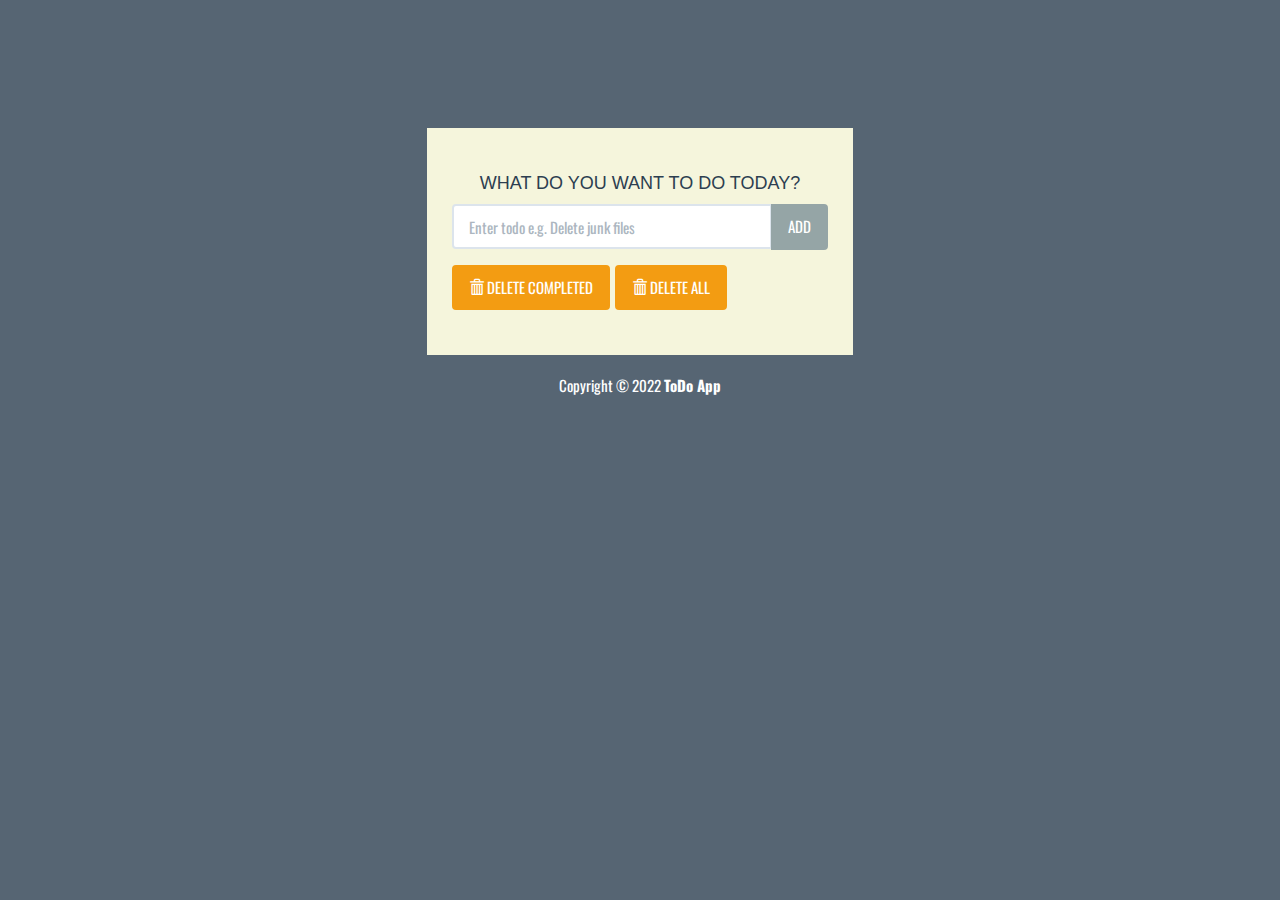
<file: Test_project/index.html>
<!DOCTYPE html>
<html lang="en">
	<head>
		<meta charset="utf-8">
		<meta http-equiv="X-UA-Compatible" content="IE=edge">
		<meta name="viewport" content="width=device-width, initial-scale=1">
		<title>ToDo App</title>

		<link href="https://fonts.googleapis.com/css?family=Oswald" rel="stylesheet">

		<!-- Bootstrap CSS -->
		<link rel="stylesheet" href="./bs/css/flatly.min.css" />
		<link rel="stylesheet" href="./style2.css" />

		<script defer src="https://pyscript.net/alpha/pyscript.js"></script> 
	</head>
	<body>
		
		<div class="container-fluid" id="wrapper">
			
			<div class="row">
				<div class="col-lg-4 col-lg-offset-4" id="content">
					<h2>WHAT DO YOU WANT TO DO TODAY?</h2>
					
					<div role="form">
					
						<div class="form-group">
							<div class="input-group">
							  <input type="text" id="todo-text" class="form-control" placeholder="Enter todo e.g. Delete junk files" aria-label="Todo" aria-describedby="add-btn">
							  <span class="input-group-btn">
								  <button type="button" class="btn btn-default" id="add-btn">ADD</button>
							  </span>
							</div>
						</div>
					</div>

					<div class="row t10">
						<div class="col-lg-12">
							<div class="btn-toolbar">
								<div class="btn-group">
									<button type="button" class="btn btn-warning">
										<i class="glyphicon glyphicon-trash"></i> DELETE COMPLETED
									</button>
								</div>
								<div class="btn-group">
									<button id="delete-all" type="button" class="btn btn-warning">
										<i class="glyphicon glyphicon-trash"></i> DELETE ALL
									</button>
								</div>
							</div>
						</div>
					</div>

					<ul id="todo-list-group" class="list-group t20">
					</ul>
				</div>
			</div>

			<footer>
				<div class="row pad">
					<div class="col-lg-12 text-center">
						Copyright &copy; 2022 <strong>ToDo App</strong>
					</div>
				</div>
			</footer>
		</div>
		<py-script src="./todo.py"></py-script>
	</body>
</html>
</file>
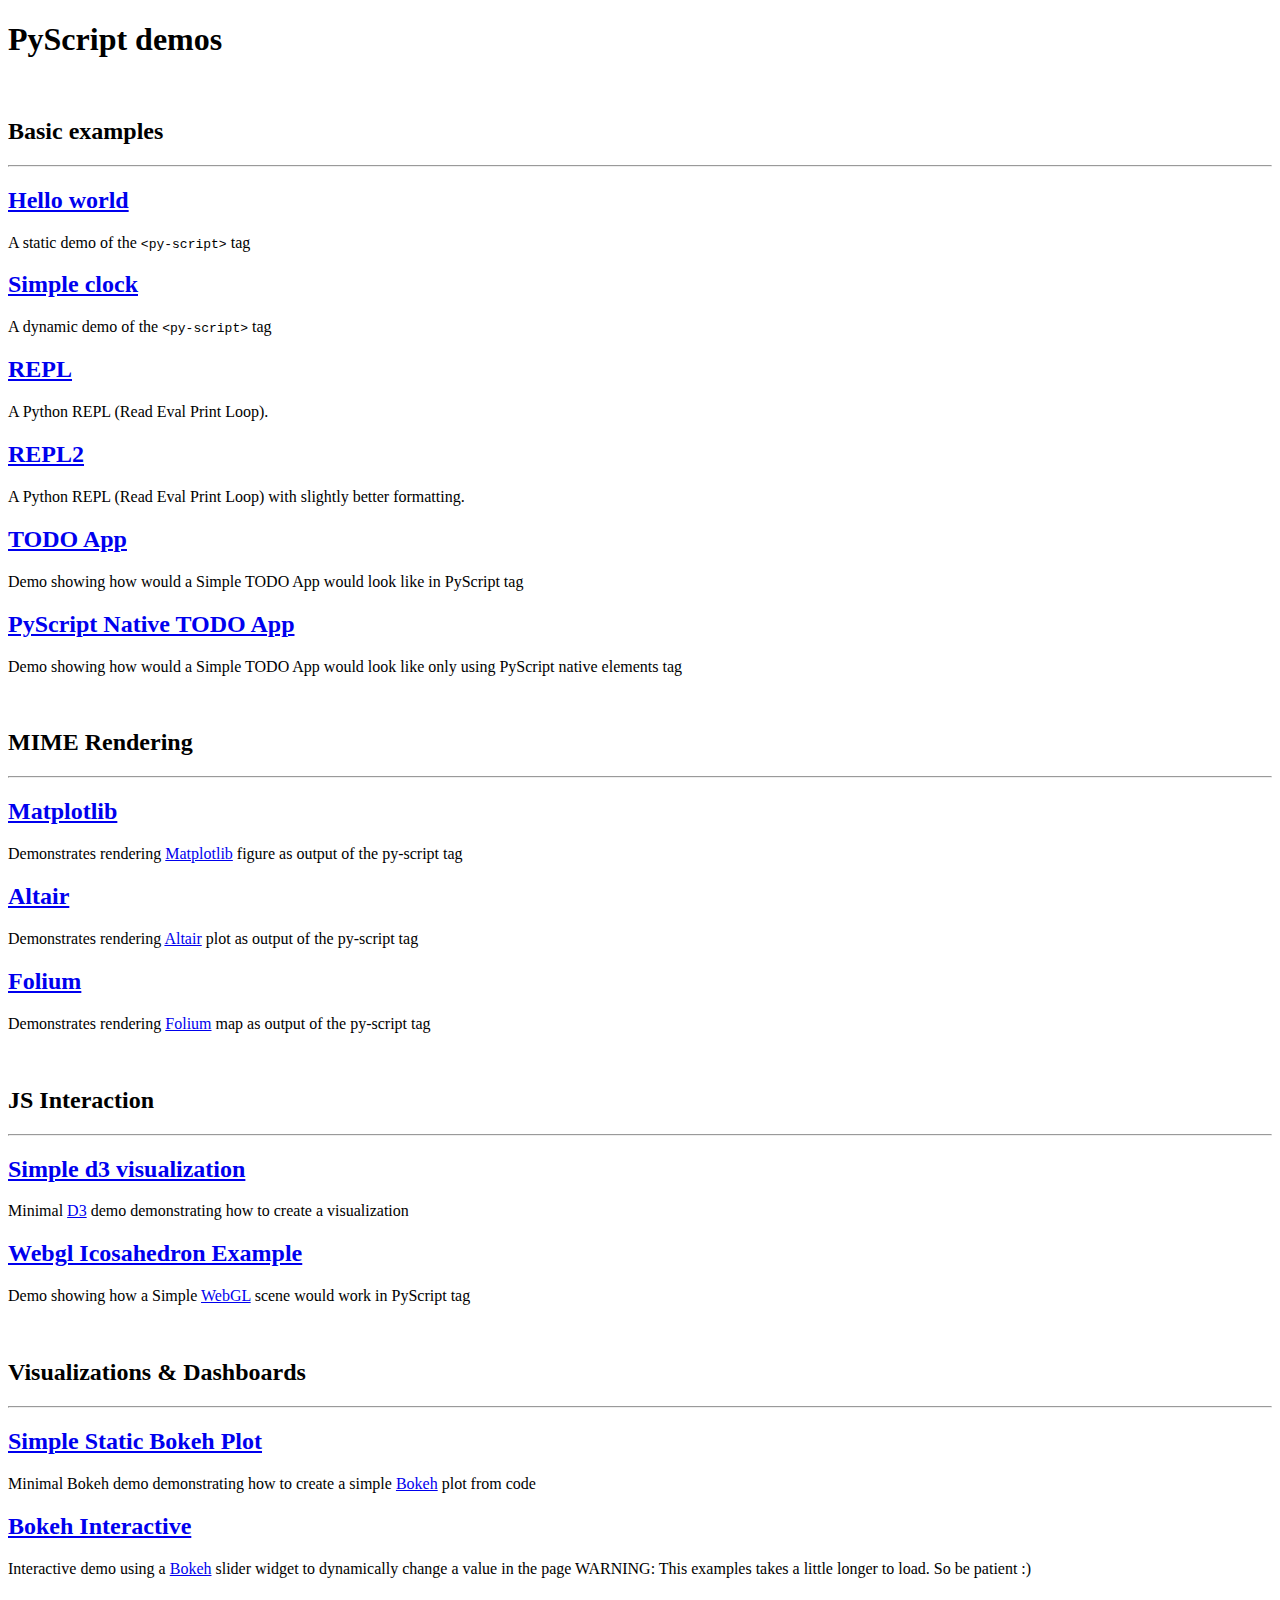
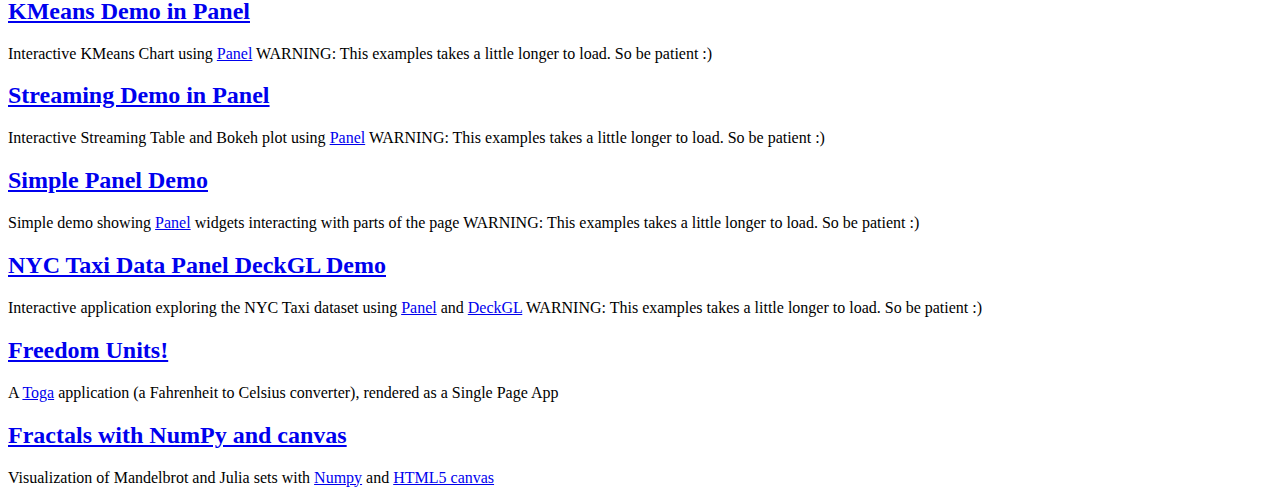
<file: pyscript-main/examples/index.html>
<!DOCTYPE html>
<html lang="en">
  <head>
    <meta charset="utf-8" />
    <meta name="viewport" content="width=device-width,initial-scale=1" />

    <title>PyScript demo</title>

    <link rel="icon" type="image/png" href="favicon.png" />
    <link rel="stylesheet" href="https://pyscript.net/alpha/pyscript.css" />
  </head>

  <body class="container font-mono">

    <h1 class="text-4xl font-bold">PyScript demos</h1>

    <br>
    <h2 class="text-3xl font-bold">Basic examples</h2>
    <hr/>

    <h2 class="text-2xl font-bold text-blue-600"><a href="./hello_world.html" target=”_blank”>Hello world</a></h2>
    <p>A static demo of the <code>&lt;py-script&gt;</code> tag</p>

    <h2 class="text-2xl font-bold text-blue-600"><a href="./simple_clock.html" target=”_blank”>Simple clock</a></h2>
    <p>A dynamic demo of the <code>&lt;py-script&gt;</code> tag</p>

    <h2 class="text-2xl font-bold text-blue-600"><a href="./repl.html" target=”_blank”>REPL</a></h2>
    <p>A Python REPL (Read Eval Print Loop). </p>

    <h2 class="text-2xl font-bold text-blue-600"><a href="./repl2.html" target=”_blank”>REPL2</a></h2>
    <p>A Python REPL (Read Eval Print Loop) with slightly better formatting.</p>

    <h2 class="text-2xl font-bold text-blue-600"><a href="./todo.html" target=”_blank”>TODO App</a></h2>
    <p>Demo showing how would a Simple TODO App would look like in PyScript</code> tag</p>

    <h2 class="text-2xl font-bold text-blue-600"><a href="./todo-pylist.html" target=”_blank”>PyScript Native TODO App</a></h2>
    <p>Demo showing how would a Simple TODO App would look like only using PyScript native elements</code> tag</p>

    <br>
    <h2 class="text-3xl font-bold">MIME Rendering</h2>
    <hr/>

    <h2 class="text-2xl font-bold text-blue-600"><a href="./matplotlib.html" target=”_blank”>Matplotlib</a></h2>
    <p>Demonstrates rendering <a href="https://matplotlib.org/" class="text-blue-600" target=”_blank”>Matplotlib</a> figure as output of the py-script tag</p>

    <h2 class="text-2xl font-bold text-blue-600"><a href="./altair.html" target=”_blank”>Altair</a></h2>
    <p>Demonstrates rendering <a href="https://altair-viz.github.io/" class="text-blue-600" target=”_blank”>Altair</a> plot as output of the py-script tag</p>

    <h2 class="text-2xl font-bold text-blue-600"><a href="./folium.html" target=”_blank”>Folium</a></h2>
    <p>Demonstrates rendering <a href="https://python-visualization.github.io/folium/" class="text-blue-600" target=”_blank”>Folium</a> map as output of the py-script tag</p>

    <br>
    <h2 class="text-3xl font-bold">JS Interaction</h2>
    <hr/>

    <h2 class="text-2xl font-bold text-blue-600"><a href="./d3.html" target=”_blank”>Simple d3 visualization</a></h2>
    <p>Minimal <a href="https://d3js.org/" class="text-blue-600" target=”_blank”>D3</a> demo demonstrating how to create a visualization</p>

    <h2 class="text-2xl font-bold text-blue-600"><a href="./webgl/raycaster/index.html" target=”_blank”>Webgl Icosahedron Example</a></h2>
    <p>Demo showing how a Simple <a href="https://developer.mozilla.org/en-US/docs/Web/API/WebGL_API" class="text-blue-600" target=”_blank”>WebGL</a> scene would work in PyScript</code> tag</p>


    <br>
    <h2 class="text-3xl font-bold">Visualizations & Dashboards</h2>
    <hr/>
    <h2 class="text-2xl font-bold text-blue-600"><a href="./bokeh.html" target=”_blank”>Simple Static Bokeh Plot</a></h2>
    <p>Minimal Bokeh demo demonstrating how to create a simple <a href="https://bokeh.org/" class="text-blue-600" target=”_blank”>Bokeh</a> plot from code</p>

    <h2 class="text-2xl font-bold text-blue-600"><a href="./bokeh_interactive.html" target=”_blank”>Bokeh Interactive</a></h2>
    <p>Interactive demo using a <a href="https://bokeh.org/" class="text-blue-600" target=”_blank”>Bokeh</a> slider widget to dynamically change a value in the page

      WARNING: This examples takes a little longer to load. So be patient :)
    </p>

    <h2 class="text-2xl font-bold text-blue-600"><a href="./panel_kmeans.html" target=”_blank”>KMeans Demo in Panel</a></h2>
    <p>Interactive KMeans Chart using <a href="https://panel.holoviz.org/" class="text-blue-600" target=”_blank”>Panel</a>

      WARNING: This examples takes a little longer to load. So be patient :)
    </p>

    <h2 class="text-2xl font-bold text-blue-600"><a href="./panel_stream.html" target=”_blank”>Streaming Demo in Panel</a></h2>
    <p>Interactive Streaming Table and Bokeh plot using <a href="https://panel.holoviz.org/" class="text-blue-600" target=”_blank”>Panel</a>

      WARNING: This examples takes a little longer to load. So be patient :)
    </p>

    <h2 class="text-2xl font-bold text-blue-600"><a href="./panel.html" target=”_blank”>Simple Panel Demo</a></h2>
    <p>Simple demo showing <a href="https://panel.holoviz.org/" class="text-blue-600" target=”_blank”>Panel</a> widgets interacting with parts of the page

      WARNING: This examples takes a little longer to load. So be patient :)
    </p>

    <h2 class="text-2xl font-bold text-blue-600"><a href="./panel_deckgl.html" target=”_blank”>NYC Taxi Data Panel DeckGL Demo</a></h2>
    <p>Interactive application exploring the NYC Taxi dataset using <a href="https://panel.holoviz.org/" class="text-blue-600" target=”_blank”>Panel</a> and <a href="https://deck.gl/" class="text-blue-600" target=”_blank”>DeckGL</a>

      WARNING: This examples takes a little longer to load. So be patient :)
    </p>

    <h2 class="text-2xl font-bold text-blue-600"><a href="./toga/freedom.html" target=”_blank”>Freedom Units!</a></h2>
    <p>A <a href="https://beeware.org/project/projects/libraries/toga/" class="text-blue-600" target=”_blank”>Toga</a> application (a Fahrenheit to Celsius converter), rendered as a Single Page App</p>

    <h2 class="text-2xl font-bold text-blue-600"><a href="./numpy_canvas_fractals.html" target=”_blank”>Fractals with NumPy and canvas</a></h2>
    <p>Visualization of Mandelbrot and Julia sets with <a href="https://numpy.org/" class="text-blue-600" target=”_blank”>Numpy</a> and <a href="https://developer.mozilla.org/en-US/docs/Web/API/Canvas_API" class="text-blue-600" target=”_blank”>HTML5 canvas</a></p>

  </body>
  </html>
</file>
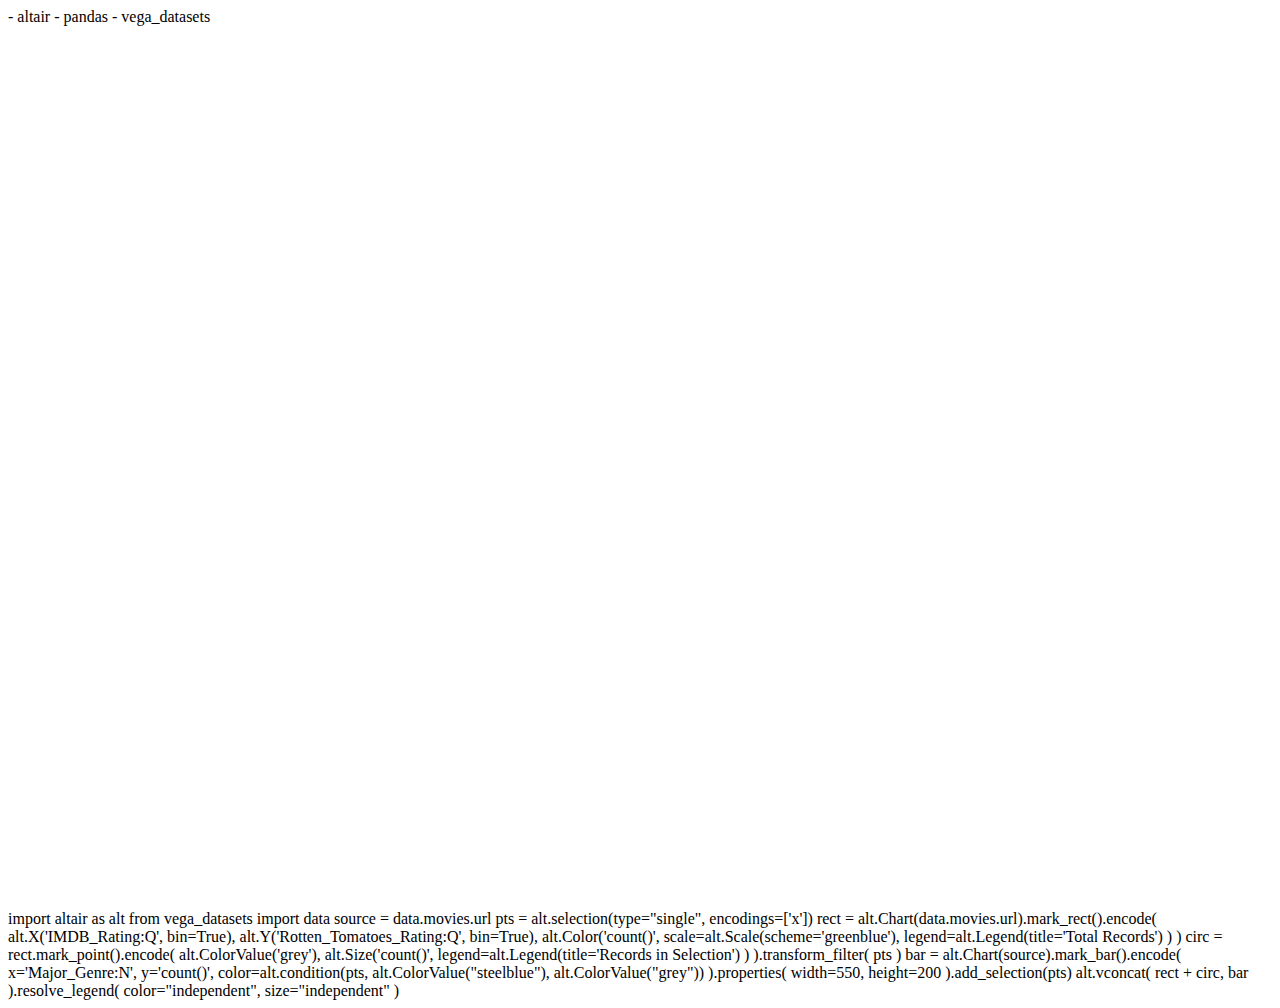
<file: pyscript-main/examples/altair.html>
<html>
  <head>
    <title>Altair</title>
    <meta charset="utf-8">
    <link rel="icon" type="image/x-icon" href="./favicon.png">
    <link rel="stylesheet" href="https://pyscript.net/alpha/pyscript.css" />
    <script defer src="https://pyscript.net/alpha/pyscript.js"></script>
    <py-env>
      - altair
      - pandas
      - vega_datasets
    </py-env>
    </head>
    <body>
      <div id="altair" style="width: 100%; height: 100%"></div>
      <py-script output="altair">
import altair as alt
from vega_datasets import data

source = data.movies.url

pts = alt.selection(type="single", encodings=['x'])

rect = alt.Chart(data.movies.url).mark_rect().encode(
    alt.X('IMDB_Rating:Q', bin=True),
    alt.Y('Rotten_Tomatoes_Rating:Q', bin=True),
    alt.Color('count()',
        scale=alt.Scale(scheme='greenblue'),
        legend=alt.Legend(title='Total Records')
    )
)

circ = rect.mark_point().encode(
    alt.ColorValue('grey'),
    alt.Size('count()',
        legend=alt.Legend(title='Records in Selection')
    )
).transform_filter(
    pts
)

bar = alt.Chart(source).mark_bar().encode(
    x='Major_Genre:N',
    y='count()',
    color=alt.condition(pts, alt.ColorValue("steelblue"), alt.ColorValue("grey"))
).properties(
    width=550,
    height=200
).add_selection(pts)

alt.vconcat(
    rect + circ,
    bar
).resolve_legend(
    color="independent",
    size="independent"
)
      </py-script>
    </body>
</html>
</file>
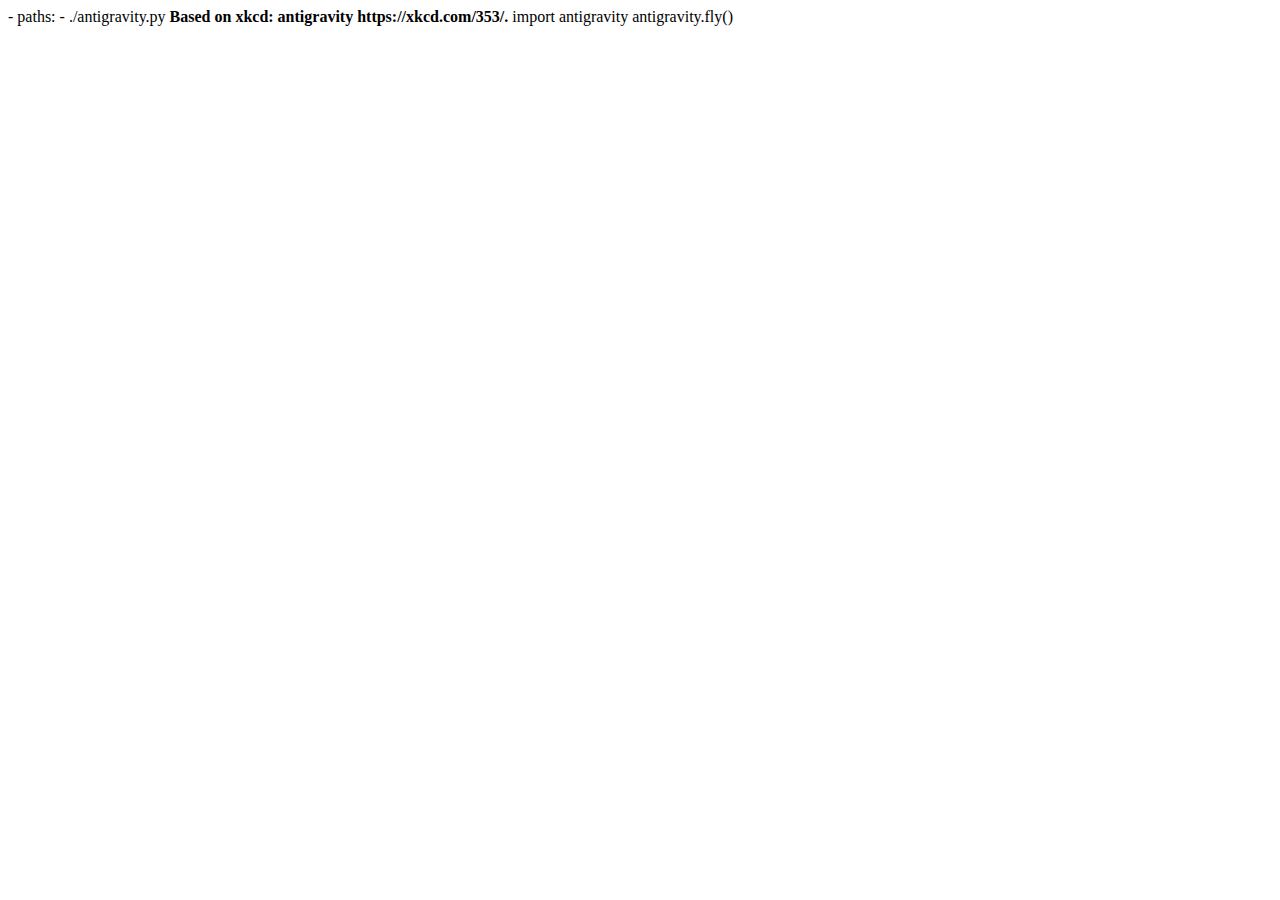
<file: pyscript-main/examples/antigravity.html>
<html>
  <head>
    <title>Antigravity</title>
    <meta charset="utf-8">
    <link rel="icon" type="image/x-icon" href="./favicon.png">
    <link rel="stylesheet" href="https://pyscript.net/alpha/pyscript.css" />
    <script defer src="https://pyscript.net/alpha/pyscript.js"></script>
  </head>
  <py-env>
- paths:
  - ./antigravity.py
  </py-env>
  <body>
    <b>Based on xkcd: antigravity https://xkcd.com/353/.</b>
    <py-script>
import antigravity
antigravity.fly()
    </py-script>
  </body>
</html>
</file>
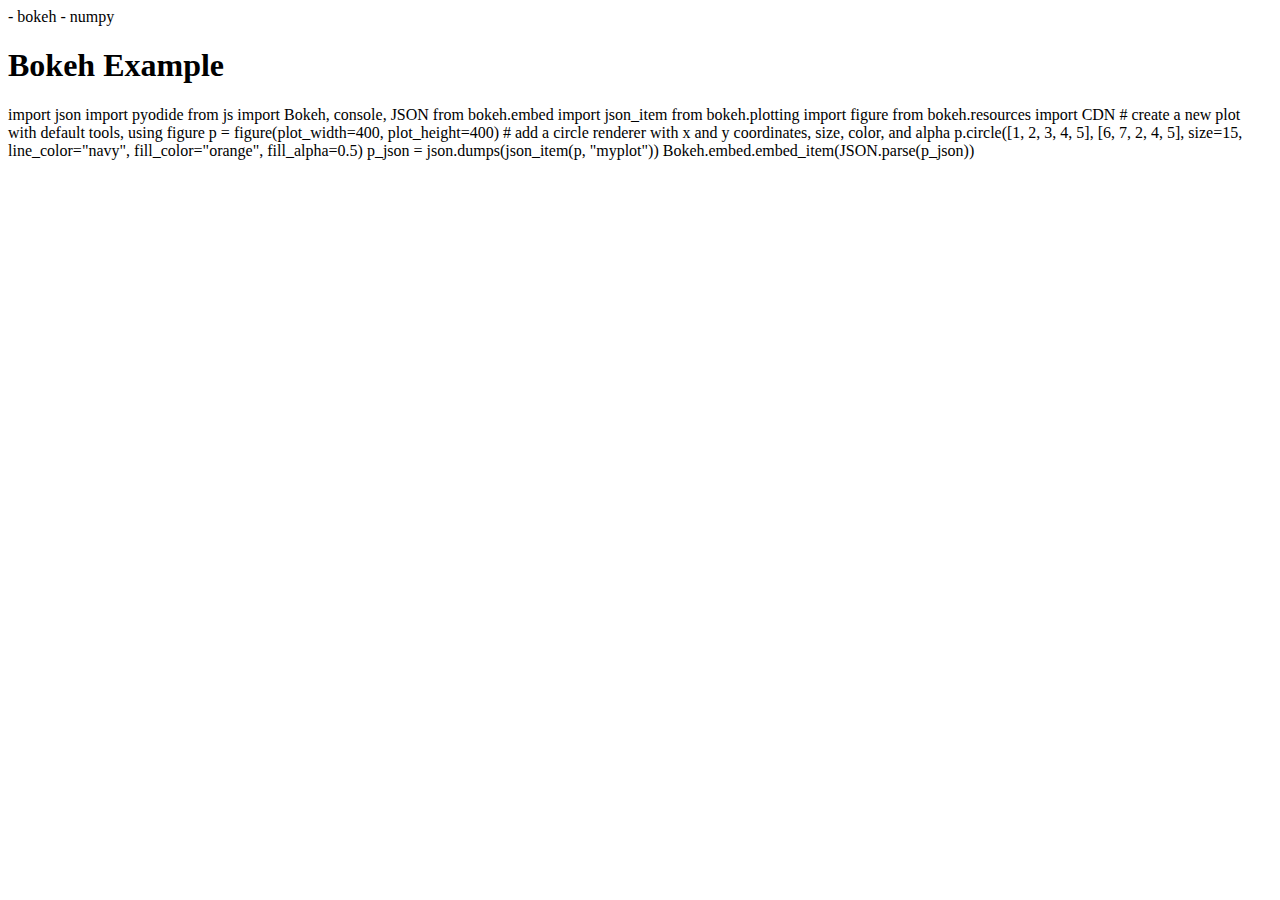
<file: pyscript-main/examples/bokeh.html>
<html><head>
    <title>Bokeh Example</title>
    <meta charset="iso-8859-1">
    <link rel="icon" type="image/x-icon" href="./favicon.png">
    <script type="text/javascript" src="https://cdn.bokeh.org/bokeh/release/bokeh-2.4.2.min.js"></script>
    <script type="text/javascript" src="https://cdn.bokeh.org/bokeh/release/bokeh-gl-2.4.2.min.js"></script>
    <script type="text/javascript" src="https://cdn.bokeh.org/bokeh/release/bokeh-widgets-2.4.2.min.js"></script>
    <script type="text/javascript" src="https://cdn.bokeh.org/bokeh/release/bokeh-tables-2.4.2.min.js"></script>
    <script type="text/javascript" src="https://cdn.bokeh.org/bokeh/release/bokeh-mathjax-2.4.2.min.js"></script>

    <script type="text/javascript">
        Bokeh.set_log_level("info");
    </script>
    <link rel="stylesheet" href="https://pyscript.net/alpha/pyscript.css" />

    <script defer src="https://pyscript.net/alpha/pyscript.js"></script>

    </head>
    <body>
        <py-env>
- bokeh
- numpy
        </py-env>
        <h1>Bokeh Example</h1>
        <div id="myplot"></div>

    <py-script id="main">
import json
import pyodide

from js import Bokeh, console, JSON

from bokeh.embed import json_item
from bokeh.plotting import figure
from bokeh.resources import CDN

# create a new plot with default tools, using figure
p = figure(plot_width=400, plot_height=400)

# add a circle renderer with x and y coordinates, size, color, and alpha
p.circle([1, 2, 3, 4, 5], [6, 7, 2, 4, 5], size=15, line_color="navy", fill_color="orange", fill_alpha=0.5)
p_json = json.dumps(json_item(p, "myplot"))

Bokeh.embed.embed_item(JSON.parse(p_json))
    </py-script>

</body>
</html>
</file>
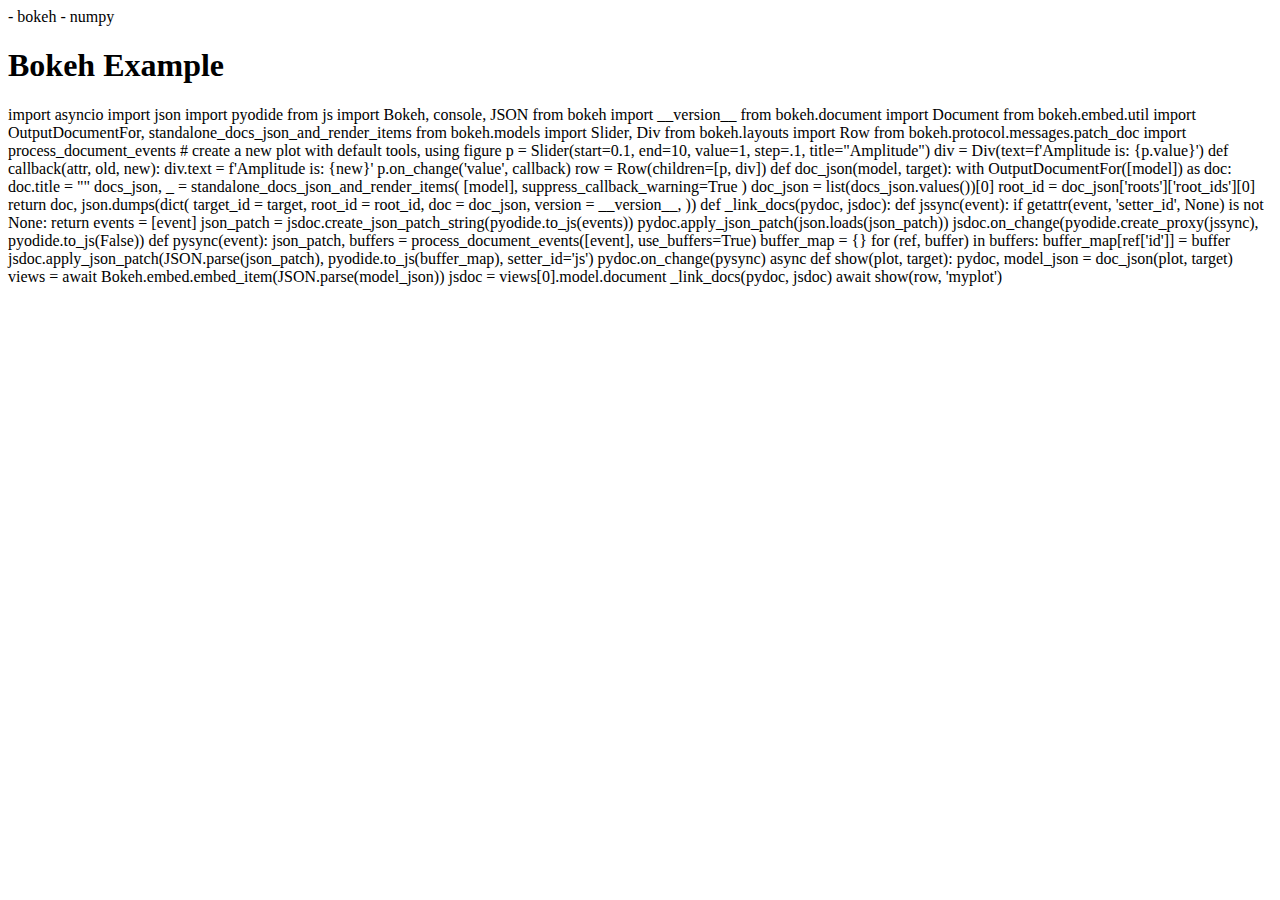
<file: pyscript-main/examples/bokeh_interactive.html>
<html><head>
    <title>Bokeh Example</title>
    <meta charset="iso-8859-1">
    <link rel="icon" type="image/x-icon" href="./favicon.png">
    <script type="text/javascript" src="https://cdn.bokeh.org/bokeh/release/bokeh-2.4.2.js"></script>
    <script type="text/javascript" src="https://cdn.bokeh.org/bokeh/release/bokeh-gl-2.4.2.min.js"></script>
    <script type="text/javascript" src="https://cdn.bokeh.org/bokeh/release/bokeh-widgets-2.4.2.min.js"></script>
    <script type="text/javascript" src="https://cdn.bokeh.org/bokeh/release/bokeh-tables-2.4.2.min.js"></script>
    <script type="text/javascript" src="https://cdn.bokeh.org/bokeh/release/bokeh-mathjax-2.4.2.min.js"></script>

    <script type="text/javascript">
        Bokeh.set_log_level("info");
    </script>
    <link rel="stylesheet" href="https://pyscript.net/alpha/pyscript.css" />

    <script defer src="https://pyscript.net/alpha/pyscript.js"></script>

    </head>
    <body>
        <py-env>
- bokeh
- numpy
        </py-env>
        <h1>Bokeh Example</h1>
        <div id="myplot"></div>

	<py-script id="main">
import asyncio
import json
import pyodide

from js import Bokeh, console, JSON

from bokeh import __version__
from bokeh.document import Document
from bokeh.embed.util import OutputDocumentFor, standalone_docs_json_and_render_items
from bokeh.models import Slider, Div
from bokeh.layouts import Row
from bokeh.protocol.messages.patch_doc import process_document_events

# create a new plot with default tools, using figure
p = Slider(start=0.1, end=10, value=1, step=.1, title="Amplitude")
div = Div(text=f'Amplitude is: {p.value}')

def callback(attr, old, new):
    div.text = f'Amplitude is: {new}'

p.on_change('value', callback)

row = Row(children=[p, div])

def doc_json(model, target):
    with OutputDocumentFor([model]) as doc:
        doc.title = ""
        docs_json, _ = standalone_docs_json_and_render_items(
            [model], suppress_callback_warning=True
        )

    doc_json = list(docs_json.values())[0]
    root_id = doc_json['roots']['root_ids'][0]

    return doc, json.dumps(dict(
        target_id = target,
        root_id   = root_id,
        doc       = doc_json,
        version   = __version__,
    ))

def _link_docs(pydoc, jsdoc):
    def jssync(event):
        if getattr(event, 'setter_id', None) is not None:
            return
        events = [event]
        json_patch = jsdoc.create_json_patch_string(pyodide.to_js(events))
        pydoc.apply_json_patch(json.loads(json_patch))

    jsdoc.on_change(pyodide.create_proxy(jssync), pyodide.to_js(False))

    def pysync(event):
        json_patch, buffers = process_document_events([event], use_buffers=True)
        buffer_map = {}
        for (ref, buffer) in buffers:
            buffer_map[ref['id']] = buffer
        jsdoc.apply_json_patch(JSON.parse(json_patch), pyodide.to_js(buffer_map), setter_id='js')

    pydoc.on_change(pysync)

async def show(plot, target):
    pydoc, model_json = doc_json(plot, target)
    views = await Bokeh.embed.embed_item(JSON.parse(model_json))
    jsdoc = views[0].model.document
    _link_docs(pydoc, jsdoc)

await show(row, 'myplot')
    </py-script>

</body>
</html>
</file>
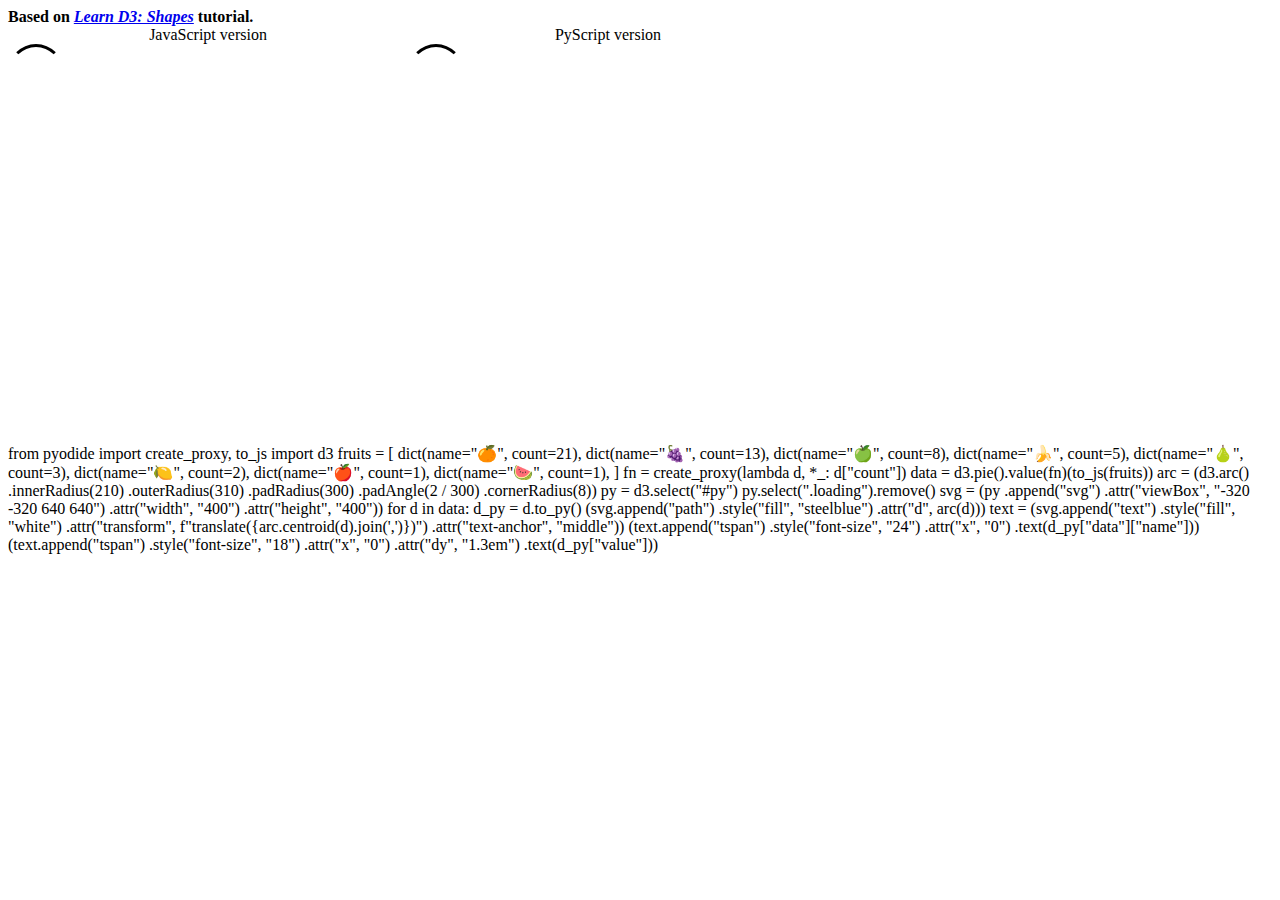
<file: pyscript-main/examples/d3.html>
<html>
  <head>
    <title>d3: JavaScript & PyScript visualizations side-by-side</title>
    <meta charset="utf-8">
    <link rel="icon" type="image/x-icon" href="./favicon.png">

    <link rel="stylesheet" href="https://pyscript.net/alpha/pyscript.css" />
    <script defer src="https://pyscript.net/alpha/pyscript.js"></script>

    <style>
    .loading {
      display: inline-block;
      width: 50px;
      height: 50px;
      border: 3px solid rgba(255, 255, 255, 0.3);
      border-radius: 50%;
      border-top-color: black;
      animation: spin 1s ease-in-out infinite;
    }

    @keyframes spin {
      to {
        transform: rotate(360deg);
      }
    }
    </style>

    </head>
    <body>
      <b>
        Based on <i><a href="https://observablehq.com/@d3/learn-d3-shapes?collection=@d3/learn-d3>">Learn D3: Shapes</a></i> tutorial.
      </b>
      <div style="display: flex; flex-direction: row">
        <div>
          <div style="text-align: center">JavaScript version</div>
          <div id="js" style="width: 400px; height: 400px">
            <div class="loading"></div>
          </div>
        </div>
        <div>
          <div style="text-align: center">PyScript version</div>
          <div id="py" style="width: 400px; height: 400px">
            <div class="loading"></div>
          </div>
        </div>
      </div>

<script type="importmap">
{
  "imports": {
    "d3": "https://cdn.skypack.dev/d3@7"
  }
}
</script>

<script type="module">
import * as d3 from "https://cdn.skypack.dev/d3@7";

const fruits = [
  {name: "🍊", count: 21},
  {name: "🍇", count: 13},
  {name: "🍏", count: 8},
  {name: "🍌", count: 5},
  {name: "🍐", count: 3},
  {name: "🍋", count: 2},
  {name: "🍎", count: 1},
  {name: "🍉", count: 1},
]

const fn = (d) => d.count
const data = d3.pie().value(fn)(fruits)

const arc = d3.arc()
  .innerRadius(210)
  .outerRadius(310)
  .padRadius(300)
  .padAngle(2 / 300)
  .cornerRadius(8)

const js = d3.select("#js")
js.select(".loading").remove()

const svg = js
  .append("svg")
  .attr("viewBox", "-320 -320 640 640")
  .attr("width", "400")
  .attr("height", "400")

for (const d of data) {
  svg.append("path")
    .style("fill", "steelblue")
    .attr("d", arc(d))

  const text = svg.append("text")
    .style("fill", "white")
    .attr("transform", `translate(${arc.centroid(d).join(",")})`)
    .attr("text-anchor", "middle")

  text.append("tspan")
    .style("font-size", "24")
    .attr("x", "0").text(d.data.name)

  text.append("tspan")
    .style("font-size", "18")
    .attr("x", "0")
    .attr("dy", "1.3em")
    .text(d.value)
}
</script>

<py-script>
from pyodide import create_proxy, to_js
import d3

fruits = [
  dict(name="🍊", count=21),
  dict(name="🍇", count=13),
  dict(name="🍏", count=8),
  dict(name="🍌", count=5),
  dict(name="🍐", count=3),
  dict(name="🍋", count=2),
  dict(name="🍎", count=1),
  dict(name="🍉", count=1),
]

fn = create_proxy(lambda d, *_: d["count"])
data = d3.pie().value(fn)(to_js(fruits))

arc = (d3.arc()
  .innerRadius(210)
  .outerRadius(310)
  .padRadius(300)
  .padAngle(2 / 300)
  .cornerRadius(8))

py = d3.select("#py")
py.select(".loading").remove()

svg = (py
  .append("svg")
  .attr("viewBox", "-320 -320 640 640")
  .attr("width", "400")
  .attr("height", "400"))

for d in data:
  d_py = d.to_py()

  (svg.append("path")
    .style("fill", "steelblue")
    .attr("d", arc(d)))

  text = (svg.append("text")
    .style("fill", "white")
    .attr("transform", f"translate({arc.centroid(d).join(',')})")
    .attr("text-anchor", "middle"))

  (text.append("tspan")
    .style("font-size", "24")
    .attr("x", "0")
    .text(d_py["data"]["name"]))

  (text.append("tspan")
    .style("font-size", "18")
    .attr("x", "0")
    .attr("dy", "1.3em")
    .text(d_py["value"]))
</py-script>

</body>
</html>
</file>
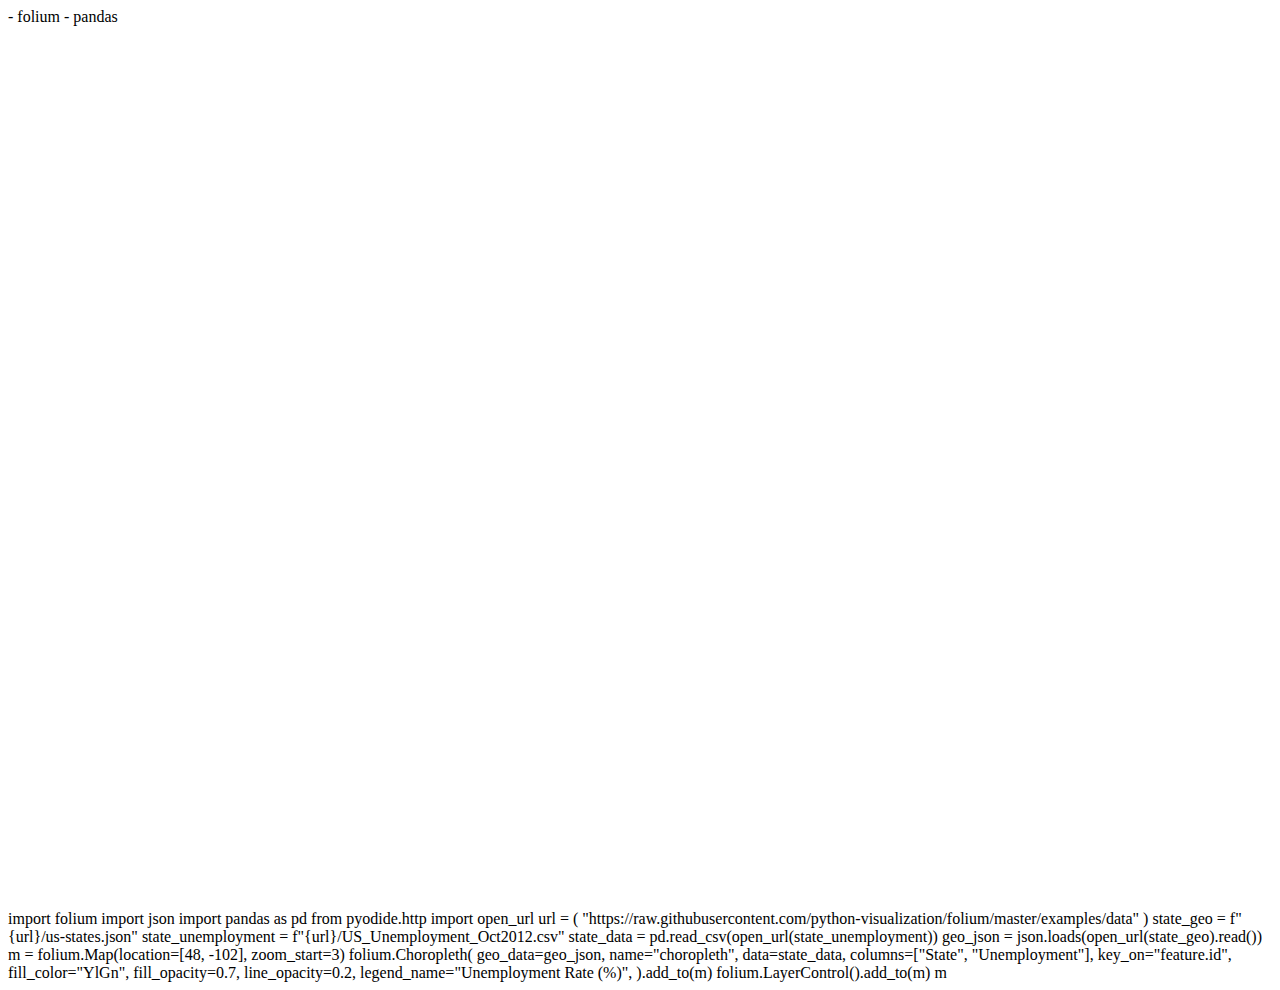
<file: pyscript-main/examples/folium.html>
<html>
  <head>
    <title>Folium</title>
    <meta charset="utf-8">
    <link rel="icon" type="image/x-icon" href="./favicon.png">
    <link rel="stylesheet" href="https://pyscript.net/alpha/pyscript.css" />
    <script defer src="https://pyscript.net/alpha/pyscript.js"></script>
    <py-env>
      - folium
      - pandas
    </py-env>
    </head>
    <body>
      <div id="folium" style="width: 100%; height: 100%"></div>
      <py-script output="folium">
import folium
import json
import pandas as pd

from pyodide.http import open_url

url = (
    "https://raw.githubusercontent.com/python-visualization/folium/master/examples/data"
)
state_geo = f"{url}/us-states.json"
state_unemployment = f"{url}/US_Unemployment_Oct2012.csv"
state_data = pd.read_csv(open_url(state_unemployment))
geo_json = json.loads(open_url(state_geo).read())

m = folium.Map(location=[48, -102], zoom_start=3)

folium.Choropleth(
    geo_data=geo_json,
    name="choropleth",
    data=state_data,
    columns=["State", "Unemployment"],
    key_on="feature.id",
    fill_color="YlGn",
    fill_opacity=0.7,
    line_opacity=0.2,
    legend_name="Unemployment Rate (%)",
).add_to(m)

folium.LayerControl().add_to(m)

m
      </py-script>
    </body>
</html>
</file>
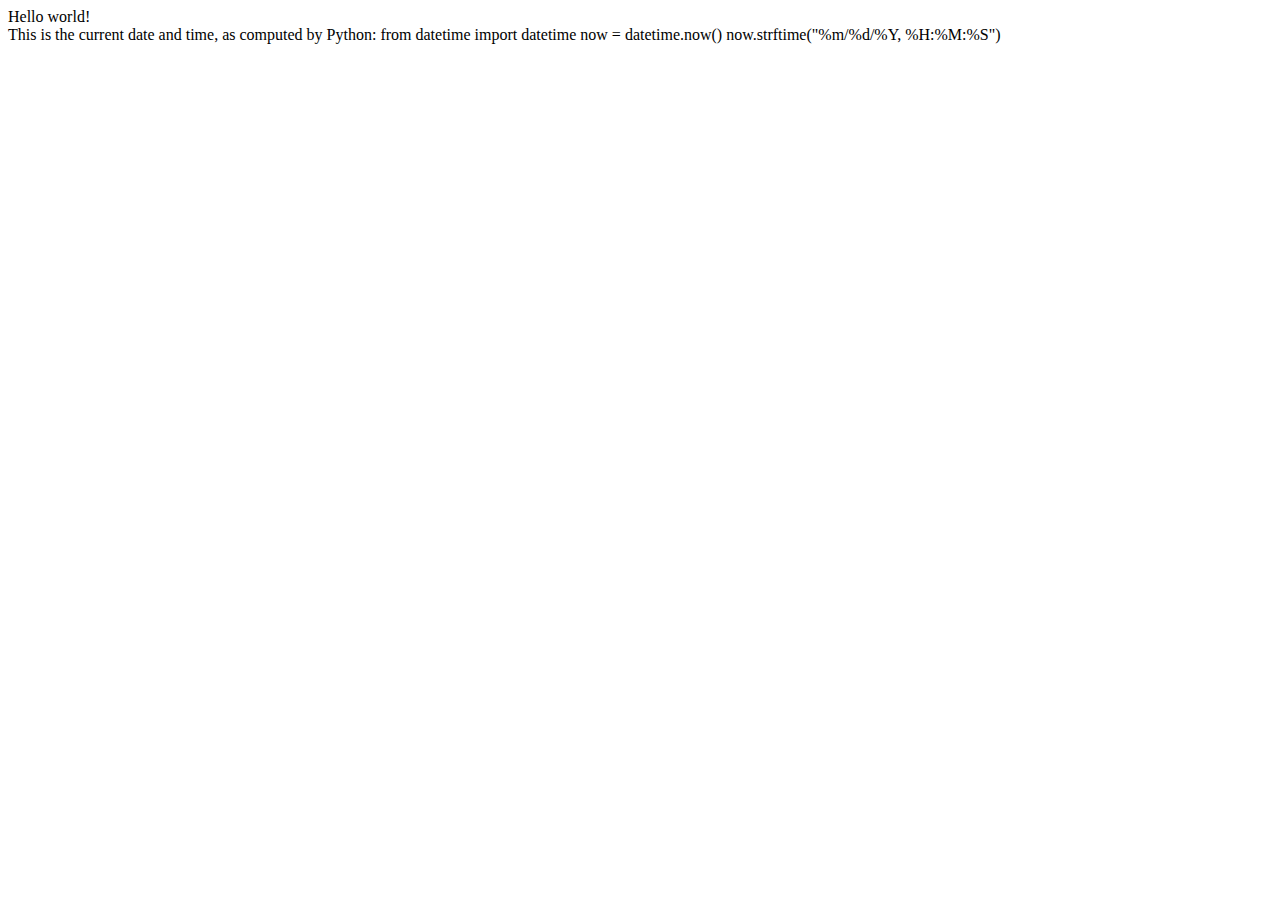
<file: pyscript-main/examples/hello_world.html>
<!DOCTYPE html>
<html lang="en">
  <head>
    <meta charset="utf-8" />
    <meta name="viewport" content="width=device-width,initial-scale=1" />

    <title>PyScript Hello World</title>

    <link rel="icon" type="image/png" href="favicon.png" />
    <link rel="stylesheet" href="https://pyscript.net/alpha/pyscript.css" />

    <script defer src="https://pyscript.net/alpha/pyscript.js"></script>
  </head>

  <body>
    Hello world! <br>
    This is the current date and time, as computed by Python:
    <py-script>
from datetime import datetime
now = datetime.now()
now.strftime("%m/%d/%Y, %H:%M:%S")
    </py-script>
  </body>
</html>
</file>
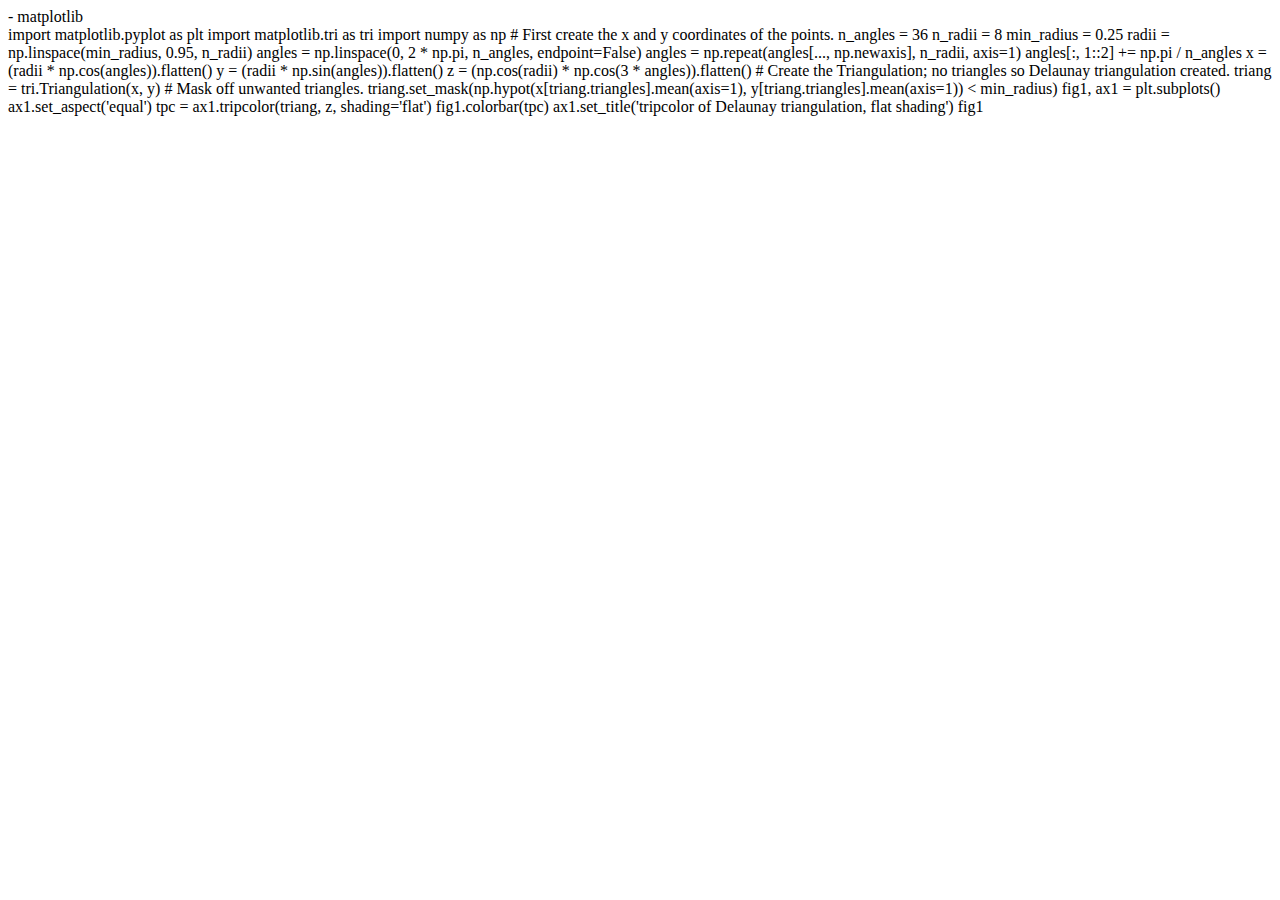
<file: pyscript-main/examples/matplotlib.html>
<html>
  <head>
    <title>Matplotlib</title>
    <meta charset="utf-8">
    <link rel="icon" type="image/x-icon" href="./favicon.png">
    <link rel="stylesheet" href="https://pyscript.net/alpha/pyscript.css" />
    <script defer src="https://pyscript.net/alpha/pyscript.js"></script>
    <py-env>
      - matplotlib
    </py-env>
    </head>
    <body>
      <div id="mpl"></div>
      <py-script output="mpl">
import matplotlib.pyplot as plt
import matplotlib.tri as tri
import numpy as np

# First create the x and y coordinates of the points.
n_angles = 36
n_radii = 8
min_radius = 0.25
radii = np.linspace(min_radius, 0.95, n_radii)

angles = np.linspace(0, 2 * np.pi, n_angles, endpoint=False)
angles = np.repeat(angles[..., np.newaxis], n_radii, axis=1)
angles[:, 1::2] += np.pi / n_angles

x = (radii * np.cos(angles)).flatten()
y = (radii * np.sin(angles)).flatten()
z = (np.cos(radii) * np.cos(3 * angles)).flatten()

# Create the Triangulation; no triangles so Delaunay triangulation created.
triang = tri.Triangulation(x, y)

# Mask off unwanted triangles.
triang.set_mask(np.hypot(x[triang.triangles].mean(axis=1),
                         y[triang.triangles].mean(axis=1))
                < min_radius)

fig1, ax1 = plt.subplots()
ax1.set_aspect('equal')
tpc = ax1.tripcolor(triang, z, shading='flat')
fig1.colorbar(tpc)
ax1.set_title('tripcolor of Delaunay triangulation, flat shading')

fig1
      </py-script>
    </body>
</html>
</file>
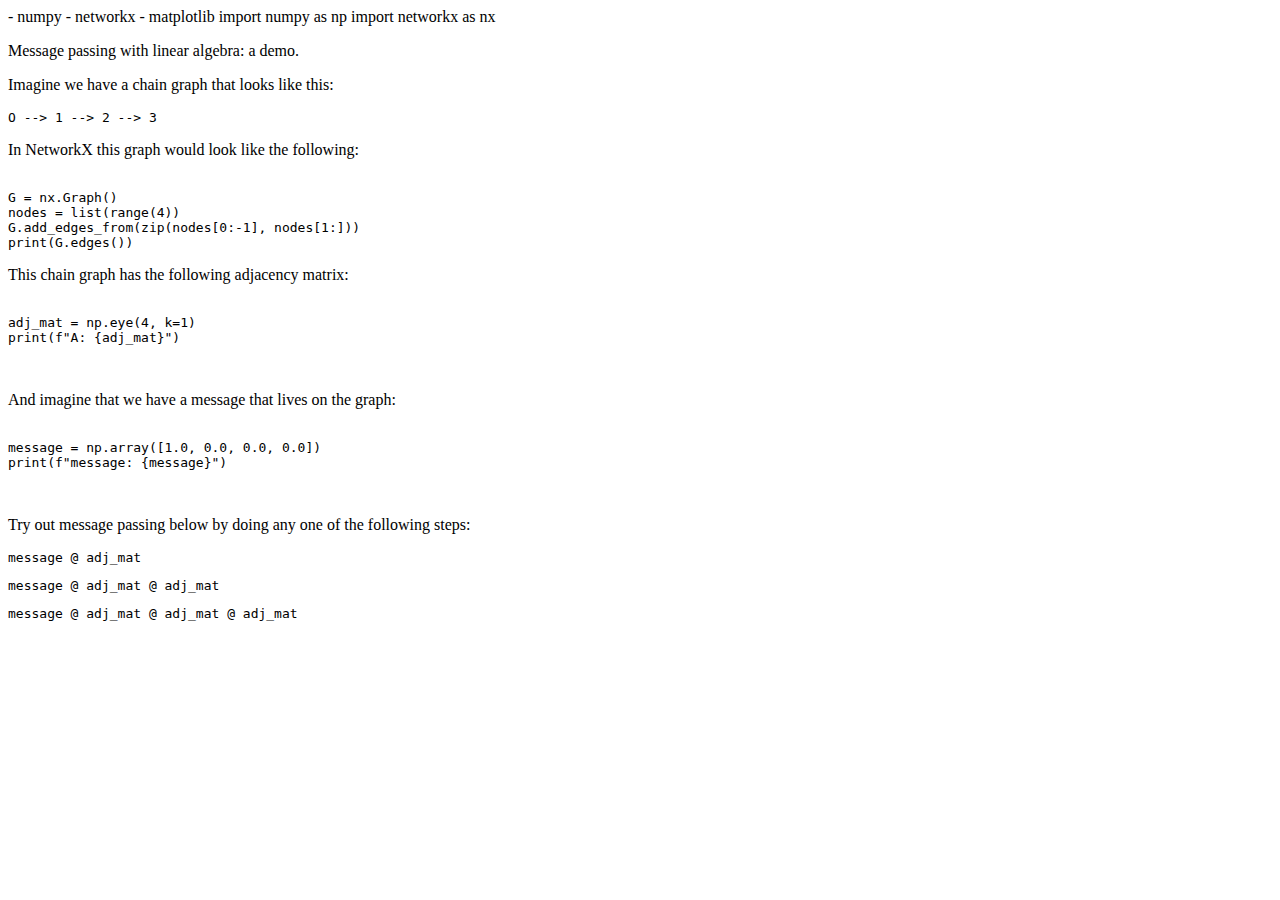
<file: pyscript-main/examples/message_passing.html>
<html>

<head>
    <link rel="icon" type="image/x-icon" href="./favicon.png">
    <link rel="stylesheet" href="https://pyscript.net/alpha/pyscript.css" />
    <script defer src="https://pyscript.net/alpha/pyscript.js"></script>
</head>

<body>
    <py-env>
        - numpy
        - networkx
        - matplotlib
    </py-env>
    <py-script>
import numpy as np
import networkx as nx
    </py-script>

    <p>Message passing with linear algebra: a demo.</p>
    <p>Imagine we have a chain graph that looks like this:</p>
    <pre><code>O --> 1 --> 2 --> 3</code></pre>
    <p>In NetworkX this graph would look like the following:</p>
    <pre>
        <py-script>
G = nx.Graph()
nodes = list(range(4))
G.add_edges_from(zip(nodes[0:-1], nodes[1:]))
print(G.edges())
</py-script></pre>
    <p>This chain graph has the following adjacency matrix:</p>
    <pre>
<py-script>
adj_mat = np.eye(4, k=1)
print(f"A: {adj_mat}")
</py-script>
        </pre>
    <p>And imagine that we have a message that lives on the graph:</p>
    <pre>
            <py-script>
message = np.array([1.0, 0.0, 0.0, 0.0])
print(f"message: {message}")
            </py-script>
        </pre>
    <p>Try out message passing below by doing any one of the following steps:</p>
    <pre><code>message @ adj_mat</code></pre>
    <pre><code>message @ adj_mat @ adj_mat</code></pre>
    <pre><code>message @ adj_mat @ adj_mat @ adj_mat</code></pre>
    <div>
        <py-repl id="my-repl" auto-generate="true"> </py-repl>
    </div>
</body>

</html>
</file>
<file: Test_project/style2.css>
body {
	background: rgba(44, 62, 80, .8);
	font-family: 'Oswald', 'Futura', sans-serif;
}
#wrapper {
	margin-top: 10% !important;
}
#content {
	background: beige;
	padding: 25px;
}
#content > h2 {
	font-size: 18px;
	text-align: center;
	padding-top: 0;
}
.t10 {
	margin-top: 10px;
}
.t20 {
	margin-top: 20px;
}
.todo-completed {
	text-decoration: line-through;
	background: rgba(149, 165, 166, .3);
}
footer {
	margin-top: 20px;
	color: white;
}

.hide {
	display: none;
}
</file>
<file: Test_project/bs/css/flatly.min.css>
/*@import url("https://fonts.googleapis.com/css?family=Lato:400,700,400italic");*/
/*!
 * bootswatch v3.3.7
 * Homepage: http://bootswatch.com
 * Copyright 2012-2016 Thomas Park
 * Licensed under MIT
 * Based on Bootstrap
*//*!
 * Bootstrap v3.3.7 (http://getbootstrap.com)
 * Copyright 2011-2016 Twitter, Inc.
 * Licensed under MIT (https://github.com/twbs/bootstrap/blob/master/LICENSE)
 *//*! normalize.css v3.0.3 | MIT License | github.com/necolas/normalize.css */html{font-family:sans-serif;-ms-text-size-adjust:100%;-webkit-text-size-adjust:100%}body{margin:0}article,aside,details,figcaption,figure,footer,header,hgroup,main,menu,nav,section,summary{display:block}audio,canvas,progress,video{display:inline-block;vertical-align:baseline}audio:not([controls]){display:none;height:0}[hidden],template{display:none}a{background-color:transparent}a:active,a:hover{outline:0}abbr[title]{border-bottom:1px dotted}b,strong{font-weight:bold}dfn{font-style:italic}h1{font-size:2em;margin:0.67em 0}mark{background:#ff0;color:#000}small{font-size:80%}sub,sup{font-size:75%;line-height:0;position:relative;vertical-align:baseline}sup{top:-0.5em}sub{bottom:-0.25em}img{border:0}svg:not(:root){overflow:hidden}figure{margin:1em 40px}hr{-webkit-box-sizing:content-box;-moz-box-sizing:content-box;box-sizing:content-box;height:0}pre{overflow:auto}code,kbd,pre,samp{font-family:monospace, monospace;font-size:1em}button,input,optgroup,select,textarea{color:inherit;font:inherit;margin:0}button{overflow:visible}button,select{text-transform:none}button,html input[type="button"],input[type="reset"],input[type="submit"]{-webkit-appearance:button;cursor:pointer}button[disabled],html input[disabled]{cursor:default}button::-moz-focus-inner,input::-moz-focus-inner{border:0;padding:0}input{line-height:normal}input[type="checkbox"],input[type="radio"]{-webkit-box-sizing:border-box;-moz-box-sizing:border-box;box-sizing:border-box;padding:0}input[type="number"]::-webkit-inner-spin-button,input[type="number"]::-webkit-outer-spin-button{height:auto}input[type="search"]{-webkit-appearance:textfield;-webkit-box-sizing:content-box;-moz-box-sizing:content-box;box-sizing:content-box}input[type="search"]::-webkit-search-cancel-button,input[type="search"]::-webkit-search-decoration{-webkit-appearance:none}fieldset{border:1px solid #c0c0c0;margin:0 2px;padding:0.35em 0.625em 0.75em}legend{border:0;padding:0}textarea{overflow:auto}optgroup{font-weight:bold}table{border-collapse:collapse;border-spacing:0}td,th{padding:0}/*! Source: https://github.com/h5bp/html5-boilerplate/blob/master/src/css/main.css */@media print{*,*:before,*:after{background:transparent !important;color:#000 !important;-webkit-box-shadow:none !important;box-shadow:none !important;text-shadow:none !important}a,a:visited{text-decoration:underline}a[href]:after{content:" (" attr(href) ")"}abbr[title]:after{content:" (" attr(title) ")"}a[href^="#"]:after,a[href^="javascript:"]:after{content:""}pre,blockquote{border:1px solid #999;page-break-inside:avoid}thead{display:table-header-group}tr,img{page-break-inside:avoid}img{max-width:100% !important}p,h2,h3{orphans:3;widows:3}h2,h3{page-break-after:avoid}.navbar{display:none}.btn>.caret,.dropup>.btn>.caret{border-top-color:#000 !important}.label{border:1px solid #000}.table{border-collapse:collapse !important}.table td,.table th{background-color:#fff !important}.table-bordered th,.table-bordered td{border:1px solid #ddd !important}}@font-face{font-family:'Glyphicons Halflings';src:url('../fonts/glyphicons-halflings-regular.eot');src:url('../fonts/glyphicons-halflings-regular.eot?#iefix') format('embedded-opentype'),url('../fonts/glyphicons-halflings-regular.woff2') format('woff2'),url('../fonts/glyphicons-halflings-regular.woff') format('woff'),url('../fonts/glyphicons-halflings-regular.ttf') format('truetype'),url('../fonts/glyphicons-halflings-regular.svg#glyphicons_halflingsregular') format('svg')}.glyphicon{position:relative;top:1px;display:inline-block;font-family:'Glyphicons Halflings';font-style:normal;font-weight:normal;line-height:1;-webkit-font-smoothing:antialiased;-moz-osx-font-smoothing:grayscale}.glyphicon-asterisk:before{content:"\002a"}.glyphicon-plus:before{content:"\002b"}.glyphicon-euro:before,.glyphicon-eur:before{content:"\20ac"}.glyphicon-minus:before{content:"\2212"}.glyphicon-cloud:before{content:"\2601"}.glyphicon-envelope:before{content:"\2709"}.glyphicon-pencil:before{content:"\270f"}.glyphicon-glass:before{content:"\e001"}.glyphicon-music:before{content:"\e002"}.glyphicon-search:before{content:"\e003"}.glyphicon-heart:before{content:"\e005"}.glyphicon-star:before{content:"\e006"}.glyphicon-star-empty:before{content:"\e007"}.glyphicon-user:before{content:"\e008"}.glyphicon-film:before{content:"\e009"}.glyphicon-th-large:before{content:"\e010"}.glyphicon-th:before{content:"\e011"}.glyphicon-th-list:before{content:"\e012"}.glyphicon-ok:before{content:"\e013"}.glyphicon-remove:before{content:"\e014"}.glyphicon-zoom-in:before{content:"\e015"}.glyphicon-zoom-out:before{content:"\e016"}.glyphicon-off:before{content:"\e017"}.glyphicon-signal:before{content:"\e018"}.glyphicon-cog:before{content:"\e019"}.glyphicon-trash:before{content:"\e020"}.glyphicon-home:before{content:"\e021"}.glyphicon-file:before{content:"\e022"}.glyphicon-time:before{content:"\e023"}.glyphicon-road:before{content:"\e024"}.glyphicon-download-alt:before{content:"\e025"}.glyphicon-download:before{content:"\e026"}.glyphicon-upload:before{content:"\e027"}.glyphicon-inbox:before{content:"\e028"}.glyphicon-play-circle:before{content:"\e029"}.glyphicon-repeat:before{content:"\e030"}.glyphicon-refresh:before{content:"\e031"}.glyphicon-list-alt:before{content:"\e032"}.glyphicon-lock:before{content:"\e033"}.glyphicon-flag:before{content:"\e034"}.glyphicon-headphones:before{content:"\e035"}.glyphicon-volume-off:before{content:"\e036"}.glyphicon-volume-down:before{content:"\e037"}.glyphicon-volume-up:before{content:"\e038"}.glyphicon-qrcode:before{content:"\e039"}.glyphicon-barcode:before{content:"\e040"}.glyphicon-tag:before{content:"\e041"}.glyphicon-tags:before{content:"\e042"}.glyphicon-book:before{content:"\e043"}.glyphicon-bookmark:before{content:"\e044"}.glyphicon-print:before{content:"\e045"}.glyphicon-camera:before{content:"\e046"}.glyphicon-font:before{content:"\e047"}.glyphicon-bold:before{content:"\e048"}.glyphicon-italic:before{content:"\e049"}.glyphicon-text-height:before{content:"\e050"}.glyphicon-text-width:before{content:"\e051"}.glyphicon-align-left:before{content:"\e052"}.glyphicon-align-center:before{content:"\e053"}.glyphicon-align-right:before{content:"\e054"}.glyphicon-align-justify:before{content:"\e055"}.glyphicon-list:before{content:"\e056"}.glyphicon-indent-left:before{content:"\e057"}.glyphicon-indent-right:before{content:"\e058"}.glyphicon-facetime-video:before{content:"\e059"}.glyphicon-picture:before{content:"\e060"}.glyphicon-map-marker:before{content:"\e062"}.glyphicon-adjust:before{content:"\e063"}.glyphicon-tint:before{content:"\e064"}.glyphicon-edit:before{content:"\e065"}.glyphicon-share:before{content:"\e066"}.glyphicon-check:before{content:"\e067"}.glyphicon-move:before{content:"\e068"}.glyphicon-step-backward:before{content:"\e069"}.glyphicon-fast-backward:before{content:"\e070"}.glyphicon-backward:before{content:"\e071"}.glyphicon-play:before{content:"\e072"}.glyphicon-pause:before{content:"\e073"}.glyphicon-stop:before{content:"\e074"}.glyphicon-forward:before{content:"\e075"}.glyphicon-fast-forward:before{content:"\e076"}.glyphicon-step-forward:before{content:"\e077"}.glyphicon-eject:before{content:"\e078"}.glyphicon-chevron-left:before{content:"\e079"}.glyphicon-chevron-right:before{content:"\e080"}.glyphicon-plus-sign:before{content:"\e081"}.glyphicon-minus-sign:before{content:"\e082"}.glyphicon-remove-sign:before{content:"\e083"}.glyphicon-ok-sign:before{content:"\e084"}.glyphicon-question-sign:before{content:"\e085"}.glyphicon-info-sign:before{content:"\e086"}.glyphicon-screenshot:before{content:"\e087"}.glyphicon-remove-circle:before{content:"\e088"}.glyphicon-ok-circle:before{content:"\e089"}.glyphicon-ban-circle:before{content:"\e090"}.glyphicon-arrow-left:before{content:"\e091"}.glyphicon-arrow-right:before{content:"\e092"}.glyphicon-arrow-up:before{content:"\e093"}.glyphicon-arrow-down:before{content:"\e094"}.glyphicon-share-alt:before{content:"\e095"}.glyphicon-resize-full:before{content:"\e096"}.glyphicon-resize-small:before{content:"\e097"}.glyphicon-exclamation-sign:before{content:"\e101"}.glyphicon-gift:before{content:"\e102"}.glyphicon-leaf:before{content:"\e103"}.glyphicon-fire:before{content:"\e104"}.glyphicon-eye-open:before{content:"\e105"}.glyphicon-eye-close:before{content:"\e106"}.glyphicon-warning-sign:before{content:"\e107"}.glyphicon-plane:before{content:"\e108"}.glyphicon-calendar:before{content:"\e109"}.glyphicon-random:before{content:"\e110"}.glyphicon-comment:before{content:"\e111"}.glyphicon-magnet:before{content:"\e112"}.glyphicon-chevron-up:before{content:"\e113"}.glyphicon-chevron-down:before{content:"\e114"}.glyphicon-retweet:before{content:"\e115"}.glyphicon-shopping-cart:before{content:"\e116"}.glyphicon-folder-close:before{content:"\e117"}.glyphicon-folder-open:before{content:"\e118"}.glyphicon-resize-vertical:before{content:"\e119"}.glyphicon-resize-horizontal:before{content:"\e120"}.glyphicon-hdd:before{content:"\e121"}.glyphicon-bullhorn:before{content:"\e122"}.glyphicon-bell:before{content:"\e123"}.glyphicon-certificate:before{content:"\e124"}.glyphicon-thumbs-up:before{content:"\e125"}.glyphicon-thumbs-down:before{content:"\e126"}.glyphicon-hand-right:before{content:"\e127"}.glyphicon-hand-left:before{content:"\e128"}.glyphicon-hand-up:before{content:"\e129"}.glyphicon-hand-down:before{content:"\e130"}.glyphicon-circle-arrow-right:before{content:"\e131"}.glyphicon-circle-arrow-left:before{content:"\e132"}.glyphicon-circle-arrow-up:before{content:"\e133"}.glyphicon-circle-arrow-down:before{content:"\e134"}.glyphicon-globe:before{content:"\e135"}.glyphicon-wrench:before{content:"\e136"}.glyphicon-tasks:before{content:"\e137"}.glyphicon-filter:before{content:"\e138"}.glyphicon-briefcase:before{content:"\e139"}.glyphicon-fullscreen:before{content:"\e140"}.glyphicon-dashboard:before{content:"\e141"}.glyphicon-paperclip:before{content:"\e142"}.glyphicon-heart-empty:before{content:"\e143"}.glyphicon-link:before{content:"\e144"}.glyphicon-phone:before{content:"\e145"}.glyphicon-pushpin:before{content:"\e146"}.glyphicon-usd:before{content:"\e148"}.glyphicon-gbp:before{content:"\e149"}.glyphicon-sort:before{content:"\e150"}.glyphicon-sort-by-alphabet:before{content:"\e151"}.glyphicon-sort-by-alphabet-alt:before{content:"\e152"}.glyphicon-sort-by-order:before{content:"\e153"}.glyphicon-sort-by-order-alt:before{content:"\e154"}.glyphicon-sort-by-attributes:before{content:"\e155"}.glyphicon-sort-by-attributes-alt:before{content:"\e156"}.glyphicon-unchecked:before{content:"\e157"}.glyphicon-expand:before{content:"\e158"}.glyphicon-collapse-down:before{content:"\e159"}.glyphicon-collapse-up:before{content:"\e160"}.glyphicon-log-in:before{content:"\e161"}.glyphicon-flash:before{content:"\e162"}.glyphicon-log-out:before{content:"\e163"}.glyphicon-new-window:before{content:"\e164"}.glyphicon-record:before{content:"\e165"}.glyphicon-save:before{content:"\e166"}.glyphicon-open:before{content:"\e167"}.glyphicon-saved:before{content:"\e168"}.glyphicon-import:before{content:"\e169"}.glyphicon-export:before{content:"\e170"}.glyphicon-send:before{content:"\e171"}.glyphicon-floppy-disk:before{content:"\e172"}.glyphicon-floppy-saved:before{content:"\e173"}.glyphicon-floppy-remove:before{content:"\e174"}.glyphicon-floppy-save:before{content:"\e175"}.glyphicon-floppy-open:before{content:"\e176"}.glyphicon-credit-card:before{content:"\e177"}.glyphicon-transfer:before{content:"\e178"}.glyphicon-cutlery:before{content:"\e179"}.glyphicon-header:before{content:"\e180"}.glyphicon-compressed:before{content:"\e181"}.glyphicon-earphone:before{content:"\e182"}.glyphicon-phone-alt:before{content:"\e183"}.glyphicon-tower:before{content:"\e184"}.glyphicon-stats:before{content:"\e185"}.glyphicon-sd-video:before{content:"\e186"}.glyphicon-hd-video:before{content:"\e187"}.glyphicon-subtitles:before{content:"\e188"}.glyphicon-sound-stereo:before{content:"\e189"}.glyphicon-sound-dolby:before{content:"\e190"}.glyphicon-sound-5-1:before{content:"\e191"}.glyphicon-sound-6-1:before{content:"\e192"}.glyphicon-sound-7-1:before{content:"\e193"}.glyphicon-copyright-mark:before{content:"\e194"}.glyphicon-registration-mark:before{content:"\e195"}.glyphicon-cloud-download:before{content:"\e197"}.glyphicon-cloud-upload:before{content:"\e198"}.glyphicon-tree-conifer:before{content:"\e199"}.glyphicon-tree-deciduous:before{content:"\e200"}.glyphicon-cd:before{content:"\e201"}.glyphicon-save-file:before{content:"\e202"}.glyphicon-open-file:before{content:"\e203"}.glyphicon-level-up:before{content:"\e204"}.glyphicon-copy:before{content:"\e205"}.glyphicon-paste:before{content:"\e206"}.glyphicon-alert:before{content:"\e209"}.glyphicon-equalizer:before{content:"\e210"}.glyphicon-king:before{content:"\e211"}.glyphicon-queen:before{content:"\e212"}.glyphicon-pawn:before{content:"\e213"}.glyphicon-bishop:before{content:"\e214"}.glyphicon-knight:before{content:"\e215"}.glyphicon-baby-formula:before{content:"\e216"}.glyphicon-tent:before{content:"\26fa"}.glyphicon-blackboard:before{content:"\e218"}.glyphicon-bed:before{content:"\e219"}.glyphicon-apple:before{content:"\f8ff"}.glyphicon-erase:before{content:"\e221"}.glyphicon-hourglass:before{content:"\231b"}.glyphicon-lamp:before{content:"\e223"}.glyphicon-duplicate:before{content:"\e224"}.glyphicon-piggy-bank:before{content:"\e225"}.glyphicon-scissors:before{content:"\e226"}.glyphicon-bitcoin:before{content:"\e227"}.glyphicon-btc:before{content:"\e227"}.glyphicon-xbt:before{content:"\e227"}.glyphicon-yen:before{content:"\00a5"}.glyphicon-jpy:before{content:"\00a5"}.glyphicon-ruble:before{content:"\20bd"}.glyphicon-rub:before{content:"\20bd"}.glyphicon-scale:before{content:"\e230"}.glyphicon-ice-lolly:before{content:"\e231"}.glyphicon-ice-lolly-tasted:before{content:"\e232"}.glyphicon-education:before{content:"\e233"}.glyphicon-option-horizontal:before{content:"\e234"}.glyphicon-option-vertical:before{content:"\e235"}.glyphicon-menu-hamburger:before{content:"\e236"}.glyphicon-modal-window:before{content:"\e237"}.glyphicon-oil:before{content:"\e238"}.glyphicon-grain:before{content:"\e239"}.glyphicon-sunglasses:before{content:"\e240"}.glyphicon-text-size:before{content:"\e241"}.glyphicon-text-color:before{content:"\e242"}.glyphicon-text-background:before{content:"\e243"}.glyphicon-object-align-top:before{content:"\e244"}.glyphicon-object-align-bottom:before{content:"\e245"}.glyphicon-object-align-horizontal:before{content:"\e246"}.glyphicon-object-align-left:before{content:"\e247"}.glyphicon-object-align-vertical:before{content:"\e248"}.glyphicon-object-align-right:before{content:"\e249"}.glyphicon-triangle-right:before{content:"\e250"}.glyphicon-triangle-left:before{content:"\e251"}.glyphicon-triangle-bottom:before{content:"\e252"}.glyphicon-triangle-top:before{content:"\e253"}.glyphicon-console:before{content:"\e254"}.glyphicon-superscript:before{content:"\e255"}.glyphicon-subscript:before{content:"\e256"}.glyphicon-menu-left:before{content:"\e257"}.glyphicon-menu-right:before{content:"\e258"}.glyphicon-menu-down:before{content:"\e259"}.glyphicon-menu-up:before{content:"\e260"}*{-webkit-box-sizing:border-box;-moz-box-sizing:border-box;box-sizing:border-box}*:before,*:after{-webkit-box-sizing:border-box;-moz-box-sizing:border-box;box-sizing:border-box}html{font-size:10px;-webkit-tap-highlight-color:rgba(0,0,0,0)}body{font-family:"Lato","Helvetica Neue",Helvetica,Arial,sans-serif;font-size:15px;line-height:1.42857143;color:#2c3e50;background-color:#ffffff}input,button,select,textarea{font-family:inherit;font-size:inherit;line-height:inherit}a{color:#18bc9c;text-decoration:none}a:hover,a:focus{color:#18bc9c;text-decoration:underline}a:focus{outline:5px auto -webkit-focus-ring-color;outline-offset:-2px}figure{margin:0}img{vertical-align:middle}.img-responsive,.thumbnail>img,.thumbnail a>img,.carousel-inner>.item>img,.carousel-inner>.item>a>img{display:block;max-width:100%;height:auto}.img-rounded{border-radius:6px}.img-thumbnail{padding:4px;line-height:1.42857143;background-color:#ffffff;border:1px solid #ecf0f1;border-radius:4px;-webkit-transition:all .2s ease-in-out;-o-transition:all .2s ease-in-out;transition:all .2s ease-in-out;display:inline-block;max-width:100%;height:auto}.img-circle{border-radius:50%}hr{margin-top:21px;margin-bottom:21px;border:0;border-top:1px solid #ecf0f1}.sr-only{position:absolute;width:1px;height:1px;margin:-1px;padding:0;overflow:hidden;clip:rect(0, 0, 0, 0);border:0}.sr-only-focusable:active,.sr-only-focusable:focus{position:static;width:auto;height:auto;margin:0;overflow:visible;clip:auto}[role="button"]{cursor:pointer}h1,h2,h3,h4,h5,h6,.h1,.h2,.h3,.h4,.h5,.h6{font-family:"Lato","Helvetica Neue",Helvetica,Arial,sans-serif;font-weight:400;line-height:1.1;color:inherit}h1 small,h2 small,h3 small,h4 small,h5 small,h6 small,.h1 small,.h2 small,.h3 small,.h4 small,.h5 small,.h6 small,h1 .small,h2 .small,h3 .small,h4 .small,h5 .small,h6 .small,.h1 .small,.h2 .small,.h3 .small,.h4 .small,.h5 .small,.h6 .small{font-weight:normal;line-height:1;color:#b4bcc2}h1,.h1,h2,.h2,h3,.h3{margin-top:21px;margin-bottom:10.5px}h1 small,.h1 small,h2 small,.h2 small,h3 small,.h3 small,h1 .small,.h1 .small,h2 .small,.h2 .small,h3 .small,.h3 .small{font-size:65%}h4,.h4,h5,.h5,h6,.h6{margin-top:10.5px;margin-bottom:10.5px}h4 small,.h4 small,h5 small,.h5 small,h6 small,.h6 small,h4 .small,.h4 .small,h5 .small,.h5 .small,h6 .small,.h6 .small{font-size:75%}h1,.h1{font-size:39px}h2,.h2{font-size:32px}h3,.h3{font-size:26px}h4,.h4{font-size:19px}h5,.h5{font-size:15px}h6,.h6{font-size:13px}p{margin:0 0 10.5px}.lead{margin-bottom:21px;font-size:17px;font-weight:300;line-height:1.4}@media (min-width:768px){.lead{font-size:22.5px}}small,.small{font-size:86%}mark,.mark{background-color:#f39c12;padding:.2em}.text-left{text-align:left}.text-right{text-align:right}.text-center{text-align:center}.text-justify{text-align:justify}.text-nowrap{white-space:nowrap}.text-lowercase{text-transform:lowercase}.text-uppercase{text-transform:uppercase}.text-capitalize{text-transform:capitalize}.text-muted{color:#b4bcc2}.text-primary{color:#2c3e50}a.text-primary:hover,a.text-primary:focus{color:#1a242f}.text-success{color:#ffffff}a.text-success:hover,a.text-success:focus{color:#e6e6e6}.text-info{color:#ffffff}a.text-info:hover,a.text-info:focus{color:#e6e6e6}.text-warning{color:#ffffff}a.text-warning:hover,a.text-warning:focus{color:#e6e6e6}.text-danger{color:#ffffff}a.text-danger:hover,a.text-danger:focus{color:#e6e6e6}.bg-primary{color:#fff;background-color:#2c3e50}a.bg-primary:hover,a.bg-primary:focus{background-color:#1a242f}.bg-success{background-color:#18bc9c}a.bg-success:hover,a.bg-success:focus{background-color:#128f76}.bg-info{background-color:#3498db}a.bg-info:hover,a.bg-info:focus{background-color:#217dbb}.bg-warning{background-color:#f39c12}a.bg-warning:hover,a.bg-warning:focus{background-color:#c87f0a}.bg-danger{background-color:#e74c3c}a.bg-danger:hover,a.bg-danger:focus{background-color:#d62c1a}.page-header{padding-bottom:9.5px;margin:42px 0 21px;border-bottom:1px solid transparent}ul,ol{margin-top:0;margin-bottom:10.5px}ul ul,ol ul,ul ol,ol ol{margin-bottom:0}.list-unstyled{padding-left:0;list-style:none}.list-inline{padding-left:0;list-style:none;margin-left:-5px}.list-inline>li{display:inline-block;padding-left:5px;padding-right:5px}dl{margin-top:0;margin-bottom:21px}dt,dd{line-height:1.42857143}dt{font-weight:bold}dd{margin-left:0}@media (min-width:768px){.dl-horizontal dt{float:left;width:160px;clear:left;text-align:right;overflow:hidden;text-overflow:ellipsis;white-space:nowrap}.dl-horizontal dd{margin-left:180px}}abbr[title],abbr[data-original-title]{cursor:help;border-bottom:1px dotted #b4bcc2}.initialism{font-size:90%;text-transform:uppercase}blockquote{padding:10.5px 21px;margin:0 0 21px;font-size:18.75px;border-left:5px solid #ecf0f1}blockquote p:last-child,blockquote ul:last-child,blockquote ol:last-child{margin-bottom:0}blockquote footer,blockquote small,blockquote .small{display:block;font-size:80%;line-height:1.42857143;color:#b4bcc2}blockquote footer:before,blockquote small:before,blockquote .small:before{content:'\2014 \00A0'}.blockquote-reverse,blockquote.pull-right{padding-right:15px;padding-left:0;border-right:5px solid #ecf0f1;border-left:0;text-align:right}.blockquote-reverse footer:before,blockquote.pull-right footer:before,.blockquote-reverse small:before,blockquote.pull-right small:before,.blockquote-reverse .small:before,blockquote.pull-right .small:before{content:''}.blockquote-reverse footer:after,blockquote.pull-right footer:after,.blockquote-reverse small:after,blockquote.pull-right small:after,.blockquote-reverse .small:after,blockquote.pull-right .small:after{content:'\00A0 \2014'}address{margin-bottom:21px;font-style:normal;line-height:1.42857143}code,kbd,pre,samp{font-family:Menlo,Monaco,Consolas,"Courier New",monospace}code{padding:2px 4px;font-size:90%;color:#c7254e;background-color:#f9f2f4;border-radius:4px}kbd{padding:2px 4px;font-size:90%;color:#ffffff;background-color:#333333;border-radius:3px;-webkit-box-shadow:inset 0 -1px 0 rgba(0,0,0,0.25);box-shadow:inset 0 -1px 0 rgba(0,0,0,0.25)}kbd kbd{padding:0;font-size:100%;font-weight:bold;-webkit-box-shadow:none;box-shadow:none}pre{display:block;padding:10px;margin:0 0 10.5px;font-size:14px;line-height:1.42857143;word-break:break-all;word-wrap:break-word;color:#7b8a8b;background-color:#ecf0f1;border:1px solid #cccccc;border-radius:4px}pre code{padding:0;font-size:inherit;color:inherit;white-space:pre-wrap;background-color:transparent;border-radius:0}.pre-scrollable{max-height:340px;overflow-y:scroll}.container{margin-right:auto;margin-left:auto;padding-left:15px;padding-right:15px}@media (min-width:768px){.container{width:750px}}@media (min-width:992px){.container{width:970px}}@media (min-width:1200px){.container{width:1170px}}.container-fluid{margin-right:auto;margin-left:auto;padding-left:15px;padding-right:15px}.row{margin-left:-15px;margin-right:-15px}.col-xs-1,.col-sm-1,.col-md-1,.col-lg-1,.col-xs-2,.col-sm-2,.col-md-2,.col-lg-2,.col-xs-3,.col-sm-3,.col-md-3,.col-lg-3,.col-xs-4,.col-sm-4,.col-md-4,.col-lg-4,.col-xs-5,.col-sm-5,.col-md-5,.col-lg-5,.col-xs-6,.col-sm-6,.col-md-6,.col-lg-6,.col-xs-7,.col-sm-7,.col-md-7,.col-lg-7,.col-xs-8,.col-sm-8,.col-md-8,.col-lg-8,.col-xs-9,.col-sm-9,.col-md-9,.col-lg-9,.col-xs-10,.col-sm-10,.col-md-10,.col-lg-10,.col-xs-11,.col-sm-11,.col-md-11,.col-lg-11,.col-xs-12,.col-sm-12,.col-md-12,.col-lg-12{position:relative;min-height:1px;padding-left:15px;padding-right:15px}.col-xs-1,.col-xs-2,.col-xs-3,.col-xs-4,.col-xs-5,.col-xs-6,.col-xs-7,.col-xs-8,.col-xs-9,.col-xs-10,.col-xs-11,.col-xs-12{float:left}.col-xs-12{width:100%}.col-xs-11{width:91.66666667%}.col-xs-10{width:83.33333333%}.col-xs-9{width:75%}.col-xs-8{width:66.66666667%}.col-xs-7{width:58.33333333%}.col-xs-6{width:50%}.col-xs-5{width:41.66666667%}.col-xs-4{width:33.33333333%}.col-xs-3{width:25%}.col-xs-2{width:16.66666667%}.col-xs-1{width:8.33333333%}.col-xs-pull-12{right:100%}.col-xs-pull-11{right:91.66666667%}.col-xs-pull-10{right:83.33333333%}.col-xs-pull-9{right:75%}.col-xs-pull-8{right:66.66666667%}.col-xs-pull-7{right:58.33333333%}.col-xs-pull-6{right:50%}.col-xs-pull-5{right:41.66666667%}.col-xs-pull-4{right:33.33333333%}.col-xs-pull-3{right:25%}.col-xs-pull-2{right:16.66666667%}.col-xs-pull-1{right:8.33333333%}.col-xs-pull-0{right:auto}.col-xs-push-12{left:100%}.col-xs-push-11{left:91.66666667%}.col-xs-push-10{left:83.33333333%}.col-xs-push-9{left:75%}.col-xs-push-8{left:66.66666667%}.col-xs-push-7{left:58.33333333%}.col-xs-push-6{left:50%}.col-xs-push-5{left:41.66666667%}.col-xs-push-4{left:33.33333333%}.col-xs-push-3{left:25%}.col-xs-push-2{left:16.66666667%}.col-xs-push-1{left:8.33333333%}.col-xs-push-0{left:auto}.col-xs-offset-12{margin-left:100%}.col-xs-offset-11{margin-left:91.66666667%}.col-xs-offset-10{margin-left:83.33333333%}.col-xs-offset-9{margin-left:75%}.col-xs-offset-8{margin-left:66.66666667%}.col-xs-offset-7{margin-left:58.33333333%}.col-xs-offset-6{margin-left:50%}.col-xs-offset-5{margin-left:41.66666667%}.col-xs-offset-4{margin-left:33.33333333%}.col-xs-offset-3{margin-left:25%}.col-xs-offset-2{margin-left:16.66666667%}.col-xs-offset-1{margin-left:8.33333333%}.col-xs-offset-0{margin-left:0%}@media (min-width:768px){.col-sm-1,.col-sm-2,.col-sm-3,.col-sm-4,.col-sm-5,.col-sm-6,.col-sm-7,.col-sm-8,.col-sm-9,.col-sm-10,.col-sm-11,.col-sm-12{float:left}.col-sm-12{width:100%}.col-sm-11{width:91.66666667%}.col-sm-10{width:83.33333333%}.col-sm-9{width:75%}.col-sm-8{width:66.66666667%}.col-sm-7{width:58.33333333%}.col-sm-6{width:50%}.col-sm-5{width:41.66666667%}.col-sm-4{width:33.33333333%}.col-sm-3{width:25%}.col-sm-2{width:16.66666667%}.col-sm-1{width:8.33333333%}.col-sm-pull-12{right:100%}.col-sm-pull-11{right:91.66666667%}.col-sm-pull-10{right:83.33333333%}.col-sm-pull-9{right:75%}.col-sm-pull-8{right:66.66666667%}.col-sm-pull-7{right:58.33333333%}.col-sm-pull-6{right:50%}.col-sm-pull-5{right:41.66666667%}.col-sm-pull-4{right:33.33333333%}.col-sm-pull-3{right:25%}.col-sm-pull-2{right:16.66666667%}.col-sm-pull-1{right:8.33333333%}.col-sm-pull-0{right:auto}.col-sm-push-12{left:100%}.col-sm-push-11{left:91.66666667%}.col-sm-push-10{left:83.33333333%}.col-sm-push-9{left:75%}.col-sm-push-8{left:66.66666667%}.col-sm-push-7{left:58.33333333%}.col-sm-push-6{left:50%}.col-sm-push-5{left:41.66666667%}.col-sm-push-4{left:33.33333333%}.col-sm-push-3{left:25%}.col-sm-push-2{left:16.66666667%}.col-sm-push-1{left:8.33333333%}.col-sm-push-0{left:auto}.col-sm-offset-12{margin-left:100%}.col-sm-offset-11{margin-left:91.66666667%}.col-sm-offset-10{margin-left:83.33333333%}.col-sm-offset-9{margin-left:75%}.col-sm-offset-8{margin-left:66.66666667%}.col-sm-offset-7{margin-left:58.33333333%}.col-sm-offset-6{margin-left:50%}.col-sm-offset-5{margin-left:41.66666667%}.col-sm-offset-4{margin-left:33.33333333%}.col-sm-offset-3{margin-left:25%}.col-sm-offset-2{margin-left:16.66666667%}.col-sm-offset-1{margin-left:8.33333333%}.col-sm-offset-0{margin-left:0%}}@media (min-width:992px){.col-md-1,.col-md-2,.col-md-3,.col-md-4,.col-md-5,.col-md-6,.col-md-7,.col-md-8,.col-md-9,.col-md-10,.col-md-11,.col-md-12{float:left}.col-md-12{width:100%}.col-md-11{width:91.66666667%}.col-md-10{width:83.33333333%}.col-md-9{width:75%}.col-md-8{width:66.66666667%}.col-md-7{width:58.33333333%}.col-md-6{width:50%}.col-md-5{width:41.66666667%}.col-md-4{width:33.33333333%}.col-md-3{width:25%}.col-md-2{width:16.66666667%}.col-md-1{width:8.33333333%}.col-md-pull-12{right:100%}.col-md-pull-11{right:91.66666667%}.col-md-pull-10{right:83.33333333%}.col-md-pull-9{right:75%}.col-md-pull-8{right:66.66666667%}.col-md-pull-7{right:58.33333333%}.col-md-pull-6{right:50%}.col-md-pull-5{right:41.66666667%}.col-md-pull-4{right:33.33333333%}.col-md-pull-3{right:25%}.col-md-pull-2{right:16.66666667%}.col-md-pull-1{right:8.33333333%}.col-md-pull-0{right:auto}.col-md-push-12{left:100%}.col-md-push-11{left:91.66666667%}.col-md-push-10{left:83.33333333%}.col-md-push-9{left:75%}.col-md-push-8{left:66.66666667%}.col-md-push-7{left:58.33333333%}.col-md-push-6{left:50%}.col-md-push-5{left:41.66666667%}.col-md-push-4{left:33.33333333%}.col-md-push-3{left:25%}.col-md-push-2{left:16.66666667%}.col-md-push-1{left:8.33333333%}.col-md-push-0{left:auto}.col-md-offset-12{margin-left:100%}.col-md-offset-11{margin-left:91.66666667%}.col-md-offset-10{margin-left:83.33333333%}.col-md-offset-9{margin-left:75%}.col-md-offset-8{margin-left:66.66666667%}.col-md-offset-7{margin-left:58.33333333%}.col-md-offset-6{margin-left:50%}.col-md-offset-5{margin-left:41.66666667%}.col-md-offset-4{margin-left:33.33333333%}.col-md-offset-3{margin-left:25%}.col-md-offset-2{margin-left:16.66666667%}.col-md-offset-1{margin-left:8.33333333%}.col-md-offset-0{margin-left:0%}}@media (min-width:1200px){.col-lg-1,.col-lg-2,.col-lg-3,.col-lg-4,.col-lg-5,.col-lg-6,.col-lg-7,.col-lg-8,.col-lg-9,.col-lg-10,.col-lg-11,.col-lg-12{float:left}.col-lg-12{width:100%}.col-lg-11{width:91.66666667%}.col-lg-10{width:83.33333333%}.col-lg-9{width:75%}.col-lg-8{width:66.66666667%}.col-lg-7{width:58.33333333%}.col-lg-6{width:50%}.col-lg-5{width:41.66666667%}.col-lg-4{width:33.33333333%}.col-lg-3{width:25%}.col-lg-2{width:16.66666667%}.col-lg-1{width:8.33333333%}.col-lg-pull-12{right:100%}.col-lg-pull-11{right:91.66666667%}.col-lg-pull-10{right:83.33333333%}.col-lg-pull-9{right:75%}.col-lg-pull-8{right:66.66666667%}.col-lg-pull-7{right:58.33333333%}.col-lg-pull-6{right:50%}.col-lg-pull-5{right:41.66666667%}.col-lg-pull-4{right:33.33333333%}.col-lg-pull-3{right:25%}.col-lg-pull-2{right:16.66666667%}.col-lg-pull-1{right:8.33333333%}.col-lg-pull-0{right:auto}.col-lg-push-12{left:100%}.col-lg-push-11{left:91.66666667%}.col-lg-push-10{left:83.33333333%}.col-lg-push-9{left:75%}.col-lg-push-8{left:66.66666667%}.col-lg-push-7{left:58.33333333%}.col-lg-push-6{left:50%}.col-lg-push-5{left:41.66666667%}.col-lg-push-4{left:33.33333333%}.col-lg-push-3{left:25%}.col-lg-push-2{left:16.66666667%}.col-lg-push-1{left:8.33333333%}.col-lg-push-0{left:auto}.col-lg-offset-12{margin-left:100%}.col-lg-offset-11{margin-left:91.66666667%}.col-lg-offset-10{margin-left:83.33333333%}.col-lg-offset-9{margin-left:75%}.col-lg-offset-8{margin-left:66.66666667%}.col-lg-offset-7{margin-left:58.33333333%}.col-lg-offset-6{margin-left:50%}.col-lg-offset-5{margin-left:41.66666667%}.col-lg-offset-4{margin-left:33.33333333%}.col-lg-offset-3{margin-left:25%}.col-lg-offset-2{margin-left:16.66666667%}.col-lg-offset-1{margin-left:8.33333333%}.col-lg-offset-0{margin-left:0%}}table{background-color:transparent}caption{padding-top:8px;padding-bottom:8px;color:#b4bcc2;text-align:left}th{text-align:left}.table{width:100%;max-width:100%;margin-bottom:21px}.table>thead>tr>th,.table>tbody>tr>th,.table>tfoot>tr>th,.table>thead>tr>td,.table>tbody>tr>td,.table>tfoot>tr>td{padding:8px;line-height:1.42857143;vertical-align:top;border-top:1px solid #ecf0f1}.table>thead>tr>th{vertical-align:bottom;border-bottom:2px solid #ecf0f1}.table>caption+thead>tr:first-child>th,.table>colgroup+thead>tr:first-child>th,.table>thead:first-child>tr:first-child>th,.table>caption+thead>tr:first-child>td,.table>colgroup+thead>tr:first-child>td,.table>thead:first-child>tr:first-child>td{border-top:0}.table>tbody+tbody{border-top:2px solid #ecf0f1}.table .table{background-color:#ffffff}.table-condensed>thead>tr>th,.table-condensed>tbody>tr>th,.table-condensed>tfoot>tr>th,.table-condensed>thead>tr>td,.table-condensed>tbody>tr>td,.table-condensed>tfoot>tr>td{padding:5px}.table-bordered{border:1px solid #ecf0f1}.table-bordered>thead>tr>th,.table-bordered>tbody>tr>th,.table-bordered>tfoot>tr>th,.table-bordered>thead>tr>td,.table-bordered>tbody>tr>td,.table-bordered>tfoot>tr>td{border:1px solid #ecf0f1}.table-bordered>thead>tr>th,.table-bordered>thead>tr>td{border-bottom-width:2px}.table-striped>tbody>tr:nth-of-type(odd){background-color:#f9f9f9}.table-hover>tbody>tr:hover{background-color:#ecf0f1}table col[class*="col-"]{position:static;float:none;display:table-column}table td[class*="col-"],table th[class*="col-"]{position:static;float:none;display:table-cell}.table>thead>tr>td.active,.table>tbody>tr>td.active,.table>tfoot>tr>td.active,.table>thead>tr>th.active,.table>tbody>tr>th.active,.table>tfoot>tr>th.active,.table>thead>tr.active>td,.table>tbody>tr.active>td,.table>tfoot>tr.active>td,.table>thead>tr.active>th,.table>tbody>tr.active>th,.table>tfoot>tr.active>th{background-color:#ecf0f1}.table-hover>tbody>tr>td.active:hover,.table-hover>tbody>tr>th.active:hover,.table-hover>tbody>tr.active:hover>td,.table-hover>tbody>tr:hover>.active,.table-hover>tbody>tr.active:hover>th{background-color:#dde4e6}.table>thead>tr>td.success,.table>tbody>tr>td.success,.table>tfoot>tr>td.success,.table>thead>tr>th.success,.table>tbody>tr>th.success,.table>tfoot>tr>th.success,.table>thead>tr.success>td,.table>tbody>tr.success>td,.table>tfoot>tr.success>td,.table>thead>tr.success>th,.table>tbody>tr.success>th,.table>tfoot>tr.success>th{background-color:#18bc9c}.table-hover>tbody>tr>td.success:hover,.table-hover>tbody>tr>th.success:hover,.table-hover>tbody>tr.success:hover>td,.table-hover>tbody>tr:hover>.success,.table-hover>tbody>tr.success:hover>th{background-color:#15a589}.table>thead>tr>td.info,.table>tbody>tr>td.info,.table>tfoot>tr>td.info,.table>thead>tr>th.info,.table>tbody>tr>th.info,.table>tfoot>tr>th.info,.table>thead>tr.info>td,.table>tbody>tr.info>td,.table>tfoot>tr.info>td,.table>thead>tr.info>th,.table>tbody>tr.info>th,.table>tfoot>tr.info>th{background-color:#3498db}.table-hover>tbody>tr>td.info:hover,.table-hover>tbody>tr>th.info:hover,.table-hover>tbody>tr.info:hover>td,.table-hover>tbody>tr:hover>.info,.table-hover>tbody>tr.info:hover>th{background-color:#258cd1}.table>thead>tr>td.warning,.table>tbody>tr>td.warning,.table>tfoot>tr>td.warning,.table>thead>tr>th.warning,.table>tbody>tr>th.warning,.table>tfoot>tr>th.warning,.table>thead>tr.warning>td,.table>tbody>tr.warning>td,.table>tfoot>tr.warning>td,.table>thead>tr.warning>th,.table>tbody>tr.warning>th,.table>tfoot>tr.warning>th{background-color:#f39c12}.table-hover>tbody>tr>td.warning:hover,.table-hover>tbody>tr>th.warning:hover,.table-hover>tbody>tr.warning:hover>td,.table-hover>tbody>tr:hover>.warning,.table-hover>tbody>tr.warning:hover>th{background-color:#e08e0b}.table>thead>tr>td.danger,.table>tbody>tr>td.danger,.table>tfoot>tr>td.danger,.table>thead>tr>th.danger,.table>tbody>tr>th.danger,.table>tfoot>tr>th.danger,.table>thead>tr.danger>td,.table>tbody>tr.danger>td,.table>tfoot>tr.danger>td,.table>thead>tr.danger>th,.table>tbody>tr.danger>th,.table>tfoot>tr.danger>th{background-color:#e74c3c}.table-hover>tbody>tr>td.danger:hover,.table-hover>tbody>tr>th.danger:hover,.table-hover>tbody>tr.danger:hover>td,.table-hover>tbody>tr:hover>.danger,.table-hover>tbody>tr.danger:hover>th{background-color:#e43725}.table-responsive{overflow-x:auto;min-height:0.01%}@media screen and (max-width:767px){.table-responsive{width:100%;margin-bottom:15.75px;overflow-y:hidden;-ms-overflow-style:-ms-autohiding-scrollbar;border:1px solid #ecf0f1}.table-responsive>.table{margin-bottom:0}.table-responsive>.table>thead>tr>th,.table-responsive>.table>tbody>tr>th,.table-responsive>.table>tfoot>tr>th,.table-responsive>.table>thead>tr>td,.table-responsive>.table>tbody>tr>td,.table-responsive>.table>tfoot>tr>td{white-space:nowrap}.table-responsive>.table-bordered{border:0}.table-responsive>.table-bordered>thead>tr>th:first-child,.table-responsive>.table-bordered>tbody>tr>th:first-child,.table-responsive>.table-bordered>tfoot>tr>th:first-child,.table-responsive>.table-bordered>thead>tr>td:first-child,.table-responsive>.table-bordered>tbody>tr>td:first-child,.table-responsive>.table-bordered>tfoot>tr>td:first-child{border-left:0}.table-responsive>.table-bordered>thead>tr>th:last-child,.table-responsive>.table-bordered>tbody>tr>th:last-child,.table-responsive>.table-bordered>tfoot>tr>th:last-child,.table-responsive>.table-bordered>thead>tr>td:last-child,.table-responsive>.table-bordered>tbody>tr>td:last-child,.table-responsive>.table-bordered>tfoot>tr>td:last-child{border-right:0}.table-responsive>.table-bordered>tbody>tr:last-child>th,.table-responsive>.table-bordered>tfoot>tr:last-child>th,.table-responsive>.table-bordered>tbody>tr:last-child>td,.table-responsive>.table-bordered>tfoot>tr:last-child>td{border-bottom:0}}fieldset{padding:0;margin:0;border:0;min-width:0}legend{display:block;width:100%;padding:0;margin-bottom:21px;font-size:22.5px;line-height:inherit;color:#2c3e50;border:0;border-bottom:1px solid transparent}label{display:inline-block;max-width:100%;margin-bottom:5px;font-weight:bold}input[type="search"]{-webkit-box-sizing:border-box;-moz-box-sizing:border-box;box-sizing:border-box}input[type="radio"],input[type="checkbox"]{margin:4px 0 0;margin-top:1px \9;line-height:normal}input[type="file"]{display:block}input[type="range"]{display:block;width:100%}select[multiple],select[size]{height:auto}input[type="file"]:focus,input[type="radio"]:focus,input[type="checkbox"]:focus{outline:5px auto -webkit-focus-ring-color;outline-offset:-2px}output{display:block;padding-top:11px;font-size:15px;line-height:1.42857143;color:#2c3e50}.form-control{display:block;width:100%;height:45px;padding:10px 15px;font-size:15px;line-height:1.42857143;color:#2c3e50;background-color:#ffffff;background-image:none;border:1px solid #dce4ec;border-radius:4px;-webkit-box-shadow:inset 0 1px 1px rgba(0,0,0,0.075);box-shadow:inset 0 1px 1px rgba(0,0,0,0.075);-webkit-transition:border-color ease-in-out .15s,-webkit-box-shadow ease-in-out .15s;-o-transition:border-color ease-in-out .15s,box-shadow ease-in-out .15s;transition:border-color ease-in-out .15s,box-shadow ease-in-out .15s}.form-control:focus{border-color:#2c3e50;outline:0;-webkit-box-shadow:inset 0 1px 1px rgba(0,0,0,0.075),0 0 8px rgba(44,62,80,0.6);box-shadow:inset 0 1px 1px rgba(0,0,0,0.075),0 0 8px rgba(44,62,80,0.6)}.form-control::-moz-placeholder{color:#acb6c0;opacity:1}.form-control:-ms-input-placeholder{color:#acb6c0}.form-control::-webkit-input-placeholder{color:#acb6c0}.form-control::-ms-expand{border:0;background-color:transparent}.form-control[disabled],.form-control[readonly],fieldset[disabled] .form-control{background-color:#ecf0f1;opacity:1}.form-control[disabled],fieldset[disabled] .form-control{cursor:not-allowed}textarea.form-control{height:auto}input[type="search"]{-webkit-appearance:none}@media screen and (-webkit-min-device-pixel-ratio:0){input[type="date"].form-control,input[type="time"].form-control,input[type="datetime-local"].form-control,input[type="month"].form-control{line-height:45px}input[type="date"].input-sm,input[type="time"].input-sm,input[type="datetime-local"].input-sm,input[type="month"].input-sm,.input-group-sm input[type="date"],.input-group-sm input[type="time"],.input-group-sm input[type="datetime-local"],.input-group-sm input[type="month"]{line-height:35px}input[type="date"].input-lg,input[type="time"].input-lg,input[type="datetime-local"].input-lg,input[type="month"].input-lg,.input-group-lg input[type="date"],.input-group-lg input[type="time"],.input-group-lg input[type="datetime-local"],.input-group-lg input[type="month"]{line-height:66px}}.form-group{margin-bottom:15px}.radio,.checkbox{position:relative;display:block;margin-top:10px;margin-bottom:10px}.radio label,.checkbox label{min-height:21px;padding-left:20px;margin-bottom:0;font-weight:normal;cursor:pointer}.radio input[type="radio"],.radio-inline input[type="radio"],.checkbox input[type="checkbox"],.checkbox-inline input[type="checkbox"]{position:absolute;margin-left:-20px;margin-top:4px \9}.radio+.radio,.checkbox+.checkbox{margin-top:-5px}.radio-inline,.checkbox-inline{position:relative;display:inline-block;padding-left:20px;margin-bottom:0;vertical-align:middle;font-weight:normal;cursor:pointer}.radio-inline+.radio-inline,.checkbox-inline+.checkbox-inline{margin-top:0;margin-left:10px}input[type="radio"][disabled],input[type="checkbox"][disabled],input[type="radio"].disabled,input[type="checkbox"].disabled,fieldset[disabled] input[type="radio"],fieldset[disabled] input[type="checkbox"]{cursor:not-allowed}.radio-inline.disabled,.checkbox-inline.disabled,fieldset[disabled] .radio-inline,fieldset[disabled] .checkbox-inline{cursor:not-allowed}.radio.disabled label,.checkbox.disabled label,fieldset[disabled] .radio label,fieldset[disabled] .checkbox label{cursor:not-allowed}.form-control-static{padding-top:11px;padding-bottom:11px;margin-bottom:0;min-height:36px}.form-control-static.input-lg,.form-control-static.input-sm{padding-left:0;padding-right:0}.input-sm{height:35px;padding:6px 9px;font-size:13px;line-height:1.5;border-radius:3px}select.input-sm{height:35px;line-height:35px}textarea.input-sm,select[multiple].input-sm{height:auto}.form-group-sm .form-control{height:35px;padding:6px 9px;font-size:13px;line-height:1.5;border-radius:3px}.form-group-sm select.form-control{height:35px;line-height:35px}.form-group-sm textarea.form-control,.form-group-sm select[multiple].form-control{height:auto}.form-group-sm .form-control-static{height:35px;min-height:34px;padding:7px 9px;font-size:13px;line-height:1.5}.input-lg{height:66px;padding:18px 27px;font-size:19px;line-height:1.3333333;border-radius:6px}select.input-lg{height:66px;line-height:66px}textarea.input-lg,select[multiple].input-lg{height:auto}.form-group-lg .form-control{height:66px;padding:18px 27px;font-size:19px;line-height:1.3333333;border-radius:6px}.form-group-lg select.form-control{height:66px;line-height:66px}.form-group-lg textarea.form-control,.form-group-lg select[multiple].form-control{height:auto}.form-group-lg .form-control-static{height:66px;min-height:40px;padding:19px 27px;font-size:19px;line-height:1.3333333}.has-feedback{position:relative}.has-feedback .form-control{padding-right:56.25px}.form-control-feedback{position:absolute;top:0;right:0;z-index:2;display:block;width:45px;height:45px;line-height:45px;text-align:center;pointer-events:none}.input-lg+.form-control-feedback,.input-group-lg+.form-control-feedback,.form-group-lg .form-control+.form-control-feedback{width:66px;height:66px;line-height:66px}.input-sm+.form-control-feedback,.input-group-sm+.form-control-feedback,.form-group-sm .form-control+.form-control-feedback{width:35px;height:35px;line-height:35px}.has-success .help-block,.has-success .control-label,.has-success .radio,.has-success .checkbox,.has-success .radio-inline,.has-success .checkbox-inline,.has-success.radio label,.has-success.checkbox label,.has-success.radio-inline label,.has-success.checkbox-inline label{color:#ffffff}.has-success .form-control{border-color:#ffffff;-webkit-box-shadow:inset 0 1px 1px rgba(0,0,0,0.075);box-shadow:inset 0 1px 1px rgba(0,0,0,0.075)}.has-success .form-control:focus{border-color:#e6e6e6;-webkit-box-shadow:inset 0 1px 1px rgba(0,0,0,0.075),0 0 6px #fff;box-shadow:inset 0 1px 1px rgba(0,0,0,0.075),0 0 6px #fff}.has-success .input-group-addon{color:#ffffff;border-color:#ffffff;background-color:#18bc9c}.has-success .form-control-feedback{color:#ffffff}.has-warning .help-block,.has-warning .control-label,.has-warning .radio,.has-warning .checkbox,.has-warning .radio-inline,.has-warning .checkbox-inline,.has-warning.radio label,.has-warning.checkbox label,.has-warning.radio-inline label,.has-warning.checkbox-inline label{color:#ffffff}.has-warning .form-control{border-color:#ffffff;-webkit-box-shadow:inset 0 1px 1px rgba(0,0,0,0.075);box-shadow:inset 0 1px 1px rgba(0,0,0,0.075)}.has-warning .form-control:focus{border-color:#e6e6e6;-webkit-box-shadow:inset 0 1px 1px rgba(0,0,0,0.075),0 0 6px #fff;box-shadow:inset 0 1px 1px rgba(0,0,0,0.075),0 0 6px #fff}.has-warning .input-group-addon{color:#ffffff;border-color:#ffffff;background-color:#f39c12}.has-warning .form-control-feedback{color:#ffffff}.has-error .help-block,.has-error .control-label,.has-error .radio,.has-error .checkbox,.has-error .radio-inline,.has-error .checkbox-inline,.has-error.radio label,.has-error.checkbox label,.has-error.radio-inline label,.has-error.checkbox-inline label{color:#ffffff}.has-error .form-control{border-color:#ffffff;-webkit-box-shadow:inset 0 1px 1px rgba(0,0,0,0.075);box-shadow:inset 0 1px 1px rgba(0,0,0,0.075)}.has-error .form-control:focus{border-color:#e6e6e6;-webkit-box-shadow:inset 0 1px 1px rgba(0,0,0,0.075),0 0 6px #fff;box-shadow:inset 0 1px 1px rgba(0,0,0,0.075),0 0 6px #fff}.has-error .input-group-addon{color:#ffffff;border-color:#ffffff;background-color:#e74c3c}.has-error .form-control-feedback{color:#ffffff}.has-feedback label~.form-control-feedback{top:26px}.has-feedback label.sr-only~.form-control-feedback{top:0}.help-block{display:block;margin-top:5px;margin-bottom:10px;color:#597ea2}@media (min-width:768px){.form-inline .form-group{display:inline-block;margin-bottom:0;vertical-align:middle}.form-inline .form-control{display:inline-block;width:auto;vertical-align:middle}.form-inline .form-control-static{display:inline-block}.form-inline .input-group{display:inline-table;vertical-align:middle}.form-inline .input-group .input-group-addon,.form-inline .input-group .input-group-btn,.form-inline .input-group .form-control{width:auto}.form-inline .input-group>.form-control{width:100%}.form-inline .control-label{margin-bottom:0;vertical-align:middle}.form-inline .radio,.form-inline .checkbox{display:inline-block;margin-top:0;margin-bottom:0;vertical-align:middle}.form-inline .radio label,.form-inline .checkbox label{padding-left:0}.form-inline .radio input[type="radio"],.form-inline .checkbox input[type="checkbox"]{position:relative;margin-left:0}.form-inline .has-feedback .form-control-feedback{top:0}}.form-horizontal .radio,.form-horizontal .checkbox,.form-horizontal .radio-inline,.form-horizontal .checkbox-inline{margin-top:0;margin-bottom:0;padding-top:11px}.form-horizontal .radio,.form-horizontal .checkbox{min-height:32px}.form-horizontal .form-group{margin-left:-15px;margin-right:-15px}@media (min-width:768px){.form-horizontal .control-label{text-align:right;margin-bottom:0;padding-top:11px}}.form-horizontal .has-feedback .form-control-feedback{right:15px}@media (min-width:768px){.form-horizontal .form-group-lg .control-label{padding-top:19px;font-size:19px}}@media (min-width:768px){.form-horizontal .form-group-sm .control-label{padding-top:7px;font-size:13px}}.btn{display:inline-block;margin-bottom:0;font-weight:normal;text-align:center;vertical-align:middle;-ms-touch-action:manipulation;touch-action:manipulation;cursor:pointer;background-image:none;border:1px solid transparent;white-space:nowrap;padding:10px 15px;font-size:15px;line-height:1.42857143;border-radius:4px;-webkit-user-select:none;-moz-user-select:none;-ms-user-select:none;user-select:none}.btn:focus,.btn:active:focus,.btn.active:focus,.btn.focus,.btn:active.focus,.btn.active.focus{outline:5px auto -webkit-focus-ring-color;outline-offset:-2px}.btn:hover,.btn:focus,.btn.focus{color:#ffffff;text-decoration:none}.btn:active,.btn.active{outline:0;background-image:none;-webkit-box-shadow:inset 0 3px 5px rgba(0,0,0,0.125);box-shadow:inset 0 3px 5px rgba(0,0,0,0.125)}.btn.disabled,.btn[disabled],fieldset[disabled] .btn{cursor:not-allowed;opacity:0.65;filter:alpha(opacity=65);-webkit-box-shadow:none;box-shadow:none}a.btn.disabled,fieldset[disabled] a.btn{pointer-events:none}.btn-default{color:#ffffff;background-color:#95a5a6;border-color:#95a5a6}.btn-default:focus,.btn-default.focus{color:#ffffff;background-color:#798d8f;border-color:#566566}.btn-default:hover{color:#ffffff;background-color:#798d8f;border-color:#74898a}.btn-default:active,.btn-default.active,.open>.dropdown-toggle.btn-default{color:#ffffff;background-color:#798d8f;border-color:#74898a}.btn-default:active:hover,.btn-default.active:hover,.open>.dropdown-toggle.btn-default:hover,.btn-default:active:focus,.btn-default.active:focus,.open>.dropdown-toggle.btn-default:focus,.btn-default:active.focus,.btn-default.active.focus,.open>.dropdown-toggle.btn-default.focus{color:#ffffff;background-color:#687b7c;border-color:#566566}.btn-default:active,.btn-default.active,.open>.dropdown-toggle.btn-default{background-image:none}.btn-default.disabled:hover,.btn-default[disabled]:hover,fieldset[disabled] .btn-default:hover,.btn-default.disabled:focus,.btn-default[disabled]:focus,fieldset[disabled] .btn-default:focus,.btn-default.disabled.focus,.btn-default[disabled].focus,fieldset[disabled] .btn-default.focus{background-color:#95a5a6;border-color:#95a5a6}.btn-default .badge{color:#95a5a6;background-color:#ffffff}.btn-primary{color:#ffffff;background-color:#2c3e50;border-color:#2c3e50}.btn-primary:focus,.btn-primary.focus{color:#ffffff;background-color:#1a242f;border-color:#000000}.btn-primary:hover{color:#ffffff;background-color:#1a242f;border-color:#161f29}.btn-primary:active,.btn-primary.active,.open>.dropdown-toggle.btn-primary{color:#ffffff;background-color:#1a242f;border-color:#161f29}.btn-primary:active:hover,.btn-primary.active:hover,.open>.dropdown-toggle.btn-primary:hover,.btn-primary:active:focus,.btn-primary.active:focus,.open>.dropdown-toggle.btn-primary:focus,.btn-primary:active.focus,.btn-primary.active.focus,.open>.dropdown-toggle.btn-primary.focus{color:#ffffff;background-color:#0d1318;border-color:#000000}.btn-primary:active,.btn-primary.active,.open>.dropdown-toggle.btn-primary{background-image:none}.btn-primary.disabled:hover,.btn-primary[disabled]:hover,fieldset[disabled] .btn-primary:hover,.btn-primary.disabled:focus,.btn-primary[disabled]:focus,fieldset[disabled] .btn-primary:focus,.btn-primary.disabled.focus,.btn-primary[disabled].focus,fieldset[disabled] .btn-primary.focus{background-color:#2c3e50;border-color:#2c3e50}.btn-primary .badge{color:#2c3e50;background-color:#ffffff}.btn-success{color:#ffffff;background-color:#18bc9c;border-color:#18bc9c}.btn-success:focus,.btn-success.focus{color:#ffffff;background-color:#128f76;border-color:#0a4b3e}.btn-success:hover{color:#ffffff;background-color:#128f76;border-color:#11866f}.btn-success:active,.btn-success.active,.open>.dropdown-toggle.btn-success{color:#ffffff;background-color:#128f76;border-color:#11866f}.btn-success:active:hover,.btn-success.active:hover,.open>.dropdown-toggle.btn-success:hover,.btn-success:active:focus,.btn-success.active:focus,.open>.dropdown-toggle.btn-success:focus,.btn-success:active.focus,.btn-success.active.focus,.open>.dropdown-toggle.btn-success.focus{color:#ffffff;background-color:#0e6f5c;border-color:#0a4b3e}.btn-success:active,.btn-success.active,.open>.dropdown-toggle.btn-success{background-image:none}.btn-success.disabled:hover,.btn-success[disabled]:hover,fieldset[disabled] .btn-success:hover,.btn-success.disabled:focus,.btn-success[disabled]:focus,fieldset[disabled] .btn-success:focus,.btn-success.disabled.focus,.btn-success[disabled].focus,fieldset[disabled] .btn-success.focus{background-color:#18bc9c;border-color:#18bc9c}.btn-success .badge{color:#18bc9c;background-color:#ffffff}.btn-info{color:#ffffff;background-color:#3498db;border-color:#3498db}.btn-info:focus,.btn-info.focus{color:#ffffff;background-color:#217dbb;border-color:#16527a}.btn-info:hover{color:#ffffff;background-color:#217dbb;border-color:#2077b2}.btn-info:active,.btn-info.active,.open>.dropdown-toggle.btn-info{color:#ffffff;background-color:#217dbb;border-color:#2077b2}.btn-info:active:hover,.btn-info.active:hover,.open>.dropdown-toggle.btn-info:hover,.btn-info:active:focus,.btn-info.active:focus,.open>.dropdown-toggle.btn-info:focus,.btn-info:active.focus,.btn-info.active.focus,.open>.dropdown-toggle.btn-info.focus{color:#ffffff;background-color:#1c699d;border-color:#16527a}.btn-info:active,.btn-info.active,.open>.dropdown-toggle.btn-info{background-image:none}.btn-info.disabled:hover,.btn-info[disabled]:hover,fieldset[disabled] .btn-info:hover,.btn-info.disabled:focus,.btn-info[disabled]:focus,fieldset[disabled] .btn-info:focus,.btn-info.disabled.focus,.btn-info[disabled].focus,fieldset[disabled] .btn-info.focus{background-color:#3498db;border-color:#3498db}.btn-info .badge{color:#3498db;background-color:#ffffff}.btn-warning{color:#ffffff;background-color:#f39c12;border-color:#f39c12}.btn-warning:focus,.btn-warning.focus{color:#ffffff;background-color:#c87f0a;border-color:#7f5006}.btn-warning:hover{color:#ffffff;background-color:#c87f0a;border-color:#be780a}.btn-warning:active,.btn-warning.active,.open>.dropdown-toggle.btn-warning{color:#ffffff;background-color:#c87f0a;border-color:#be780a}.btn-warning:active:hover,.btn-warning.active:hover,.open>.dropdown-toggle.btn-warning:hover,.btn-warning:active:focus,.btn-warning.active:focus,.open>.dropdown-toggle.btn-warning:focus,.btn-warning:active.focus,.btn-warning.active.focus,.open>.dropdown-toggle.btn-warning.focus{color:#ffffff;background-color:#a66908;border-color:#7f5006}.btn-warning:active,.btn-warning.active,.open>.dropdown-toggle.btn-warning{background-image:none}.btn-warning.disabled:hover,.btn-warning[disabled]:hover,fieldset[disabled] .btn-warning:hover,.btn-warning.disabled:focus,.btn-warning[disabled]:focus,fieldset[disabled] .btn-warning:focus,.btn-warning.disabled.focus,.btn-warning[disabled].focus,fieldset[disabled] .btn-warning.focus{background-color:#f39c12;border-color:#f39c12}.btn-warning .badge{color:#f39c12;background-color:#ffffff}.btn-danger{color:#ffffff;background-color:#e74c3c;border-color:#e74c3c}.btn-danger:focus,.btn-danger.focus{color:#ffffff;background-color:#d62c1a;border-color:#921e12}.btn-danger:hover{color:#ffffff;background-color:#d62c1a;border-color:#cd2a19}.btn-danger:active,.btn-danger.active,.open>.dropdown-toggle.btn-danger{color:#ffffff;background-color:#d62c1a;border-color:#cd2a19}.btn-danger:active:hover,.btn-danger.active:hover,.open>.dropdown-toggle.btn-danger:hover,.btn-danger:active:focus,.btn-danger.active:focus,.open>.dropdown-toggle.btn-danger:focus,.btn-danger:active.focus,.btn-danger.active.focus,.open>.dropdown-toggle.btn-danger.focus{color:#ffffff;background-color:#b62516;border-color:#921e12}.btn-danger:active,.btn-danger.active,.open>.dropdown-toggle.btn-danger{background-image:none}.btn-danger.disabled:hover,.btn-danger[disabled]:hover,fieldset[disabled] .btn-danger:hover,.btn-danger.disabled:focus,.btn-danger[disabled]:focus,fieldset[disabled] .btn-danger:focus,.btn-danger.disabled.focus,.btn-danger[disabled].focus,fieldset[disabled] .btn-danger.focus{background-color:#e74c3c;border-color:#e74c3c}.btn-danger .badge{color:#e74c3c;background-color:#ffffff}.btn-link{color:#18bc9c;font-weight:normal;border-radius:0}.btn-link,.btn-link:active,.btn-link.active,.btn-link[disabled],fieldset[disabled] .btn-link{background-color:transparent;-webkit-box-shadow:none;box-shadow:none}.btn-link,.btn-link:hover,.btn-link:focus,.btn-link:active{border-color:transparent}.btn-link:hover,.btn-link:focus{color:#18bc9c;text-decoration:underline;background-color:transparent}.btn-link[disabled]:hover,fieldset[disabled] .btn-link:hover,.btn-link[disabled]:focus,fieldset[disabled] .btn-link:focus{color:#b4bcc2;text-decoration:none}.btn-lg,.btn-group-lg>.btn{padding:18px 27px;font-size:19px;line-height:1.3333333;border-radius:6px}.btn-sm,.btn-group-sm>.btn{padding:6px 9px;font-size:13px;line-height:1.5;border-radius:3px}.btn-xs,.btn-group-xs>.btn{padding:1px 5px;font-size:13px;line-height:1.5;border-radius:3px}.btn-block{display:block;width:100%}.btn-block+.btn-block{margin-top:5px}input[type="submit"].btn-block,input[type="reset"].btn-block,input[type="button"].btn-block{width:100%}.fade{opacity:0;-webkit-transition:opacity 0.15s linear;-o-transition:opacity 0.15s linear;transition:opacity 0.15s linear}.fade.in{opacity:1}.collapse{display:none}.collapse.in{display:block}tr.collapse.in{display:table-row}tbody.collapse.in{display:table-row-group}.collapsing{position:relative;height:0;overflow:hidden;-webkit-transition-property:height, visibility;-o-transition-property:height, visibility;transition-property:height, visibility;-webkit-transition-duration:0.35s;-o-transition-duration:0.35s;transition-duration:0.35s;-webkit-transition-timing-function:ease;-o-transition-timing-function:ease;transition-timing-function:ease}.caret{display:inline-block;width:0;height:0;margin-left:2px;vertical-align:middle;border-top:4px dashed;border-top:4px solid \9;border-right:4px solid transparent;border-left:4px solid transparent}.dropup,.dropdown{position:relative}.dropdown-toggle:focus{outline:0}.dropdown-menu{position:absolute;top:100%;left:0;z-index:1000;display:none;float:left;min-width:160px;padding:5px 0;margin:2px 0 0;list-style:none;font-size:15px;text-align:left;background-color:#ffffff;border:1px solid #cccccc;border:1px solid rgba(0,0,0,0.15);border-radius:4px;-webkit-box-shadow:0 6px 12px rgba(0,0,0,0.175);box-shadow:0 6px 12px rgba(0,0,0,0.175);-webkit-background-clip:padding-box;background-clip:padding-box}.dropdown-menu.pull-right{right:0;left:auto}.dropdown-menu .divider{height:1px;margin:9.5px 0;overflow:hidden;background-color:#e5e5e5}.dropdown-menu>li>a{display:block;padding:3px 20px;clear:both;font-weight:normal;line-height:1.42857143;color:#7b8a8b;white-space:nowrap}.dropdown-menu>li>a:hover,.dropdown-menu>li>a:focus{text-decoration:none;color:#ffffff;background-color:#2c3e50}.dropdown-menu>.active>a,.dropdown-menu>.active>a:hover,.dropdown-menu>.active>a:focus{color:#ffffff;text-decoration:none;outline:0;background-color:#2c3e50}.dropdown-menu>.disabled>a,.dropdown-menu>.disabled>a:hover,.dropdown-menu>.disabled>a:focus{color:#b4bcc2}.dropdown-menu>.disabled>a:hover,.dropdown-menu>.disabled>a:focus{text-decoration:none;background-color:transparent;background-image:none;filter:progid:DXImageTransform.Microsoft.gradient(enabled=false);cursor:not-allowed}.open>.dropdown-menu{display:block}.open>a{outline:0}.dropdown-menu-right{left:auto;right:0}.dropdown-menu-left{left:0;right:auto}.dropdown-header{display:block;padding:3px 20px;font-size:13px;line-height:1.42857143;color:#b4bcc2;white-space:nowrap}.dropdown-backdrop{position:fixed;left:0;right:0;bottom:0;top:0;z-index:990}.pull-right>.dropdown-menu{right:0;left:auto}.dropup .caret,.navbar-fixed-bottom .dropdown .caret{border-top:0;border-bottom:4px dashed;border-bottom:4px solid \9;content:""}.dropup .dropdown-menu,.navbar-fixed-bottom .dropdown .dropdown-menu{top:auto;bottom:100%;margin-bottom:2px}@media (min-width:768px){.navbar-right .dropdown-menu{left:auto;right:0}.navbar-right .dropdown-menu-left{left:0;right:auto}}.btn-group,.btn-group-vertical{position:relative;display:inline-block;vertical-align:middle}.btn-group>.btn,.btn-group-vertical>.btn{position:relative;float:left}.btn-group>.btn:hover,.btn-group-vertical>.btn:hover,.btn-group>.btn:focus,.btn-group-vertical>.btn:focus,.btn-group>.btn:active,.btn-group-vertical>.btn:active,.btn-group>.btn.active,.btn-group-vertical>.btn.active{z-index:2}.btn-group .btn+.btn,.btn-group .btn+.btn-group,.btn-group .btn-group+.btn,.btn-group .btn-group+.btn-group{margin-left:-1px}.btn-toolbar{margin-left:-5px}.btn-toolbar .btn,.btn-toolbar .btn-group,.btn-toolbar .input-group{float:left}.btn-toolbar>.btn,.btn-toolbar>.btn-group,.btn-toolbar>.input-group{margin-left:5px}.btn-group>.btn:not(:first-child):not(:last-child):not(.dropdown-toggle){border-radius:0}.btn-group>.btn:first-child{margin-left:0}.btn-group>.btn:first-child:not(:last-child):not(.dropdown-toggle){border-bottom-right-radius:0;border-top-right-radius:0}.btn-group>.btn:last-child:not(:first-child),.btn-group>.dropdown-toggle:not(:first-child){border-bottom-left-radius:0;border-top-left-radius:0}.btn-group>.btn-group{float:left}.btn-group>.btn-group:not(:first-child):not(:last-child)>.btn{border-radius:0}.btn-group>.btn-group:first-child:not(:last-child)>.btn:last-child,.btn-group>.btn-group:first-child:not(:last-child)>.dropdown-toggle{border-bottom-right-radius:0;border-top-right-radius:0}.btn-group>.btn-group:last-child:not(:first-child)>.btn:first-child{border-bottom-left-radius:0;border-top-left-radius:0}.btn-group .dropdown-toggle:active,.btn-group.open .dropdown-toggle{outline:0}.btn-group>.btn+.dropdown-toggle{padding-left:8px;padding-right:8px}.btn-group>.btn-lg+.dropdown-toggle{padding-left:12px;padding-right:12px}.btn-group.open .dropdown-toggle{-webkit-box-shadow:inset 0 3px 5px rgba(0,0,0,0.125);box-shadow:inset 0 3px 5px rgba(0,0,0,0.125)}.btn-group.open .dropdown-toggle.btn-link{-webkit-box-shadow:none;box-shadow:none}.btn .caret{margin-left:0}.btn-lg .caret{border-width:5px 5px 0;border-bottom-width:0}.dropup .btn-lg .caret{border-width:0 5px 5px}.btn-group-vertical>.btn,.btn-group-vertical>.btn-group,.btn-group-vertical>.btn-group>.btn{display:block;float:none;width:100%;max-width:100%}.btn-group-vertical>.btn-group>.btn{float:none}.btn-group-vertical>.btn+.btn,.btn-group-vertical>.btn+.btn-group,.btn-group-vertical>.btn-group+.btn,.btn-group-vertical>.btn-group+.btn-group{margin-top:-1px;margin-left:0}.btn-group-vertical>.btn:not(:first-child):not(:last-child){border-radius:0}.btn-group-vertical>.btn:first-child:not(:last-child){border-top-right-radius:4px;border-top-left-radius:4px;border-bottom-right-radius:0;border-bottom-left-radius:0}.btn-group-vertical>.btn:last-child:not(:first-child){border-top-right-radius:0;border-top-left-radius:0;border-bottom-right-radius:4px;border-bottom-left-radius:4px}.btn-group-vertical>.btn-group:not(:first-child):not(:last-child)>.btn{border-radius:0}.btn-group-vertical>.btn-group:first-child:not(:last-child)>.btn:last-child,.btn-group-vertical>.btn-group:first-child:not(:last-child)>.dropdown-toggle{border-bottom-right-radius:0;border-bottom-left-radius:0}.btn-group-vertical>.btn-group:last-child:not(:first-child)>.btn:first-child{border-top-right-radius:0;border-top-left-radius:0}.btn-group-justified{display:table;width:100%;table-layout:fixed;border-collapse:separate}.btn-group-justified>.btn,.btn-group-justified>.btn-group{float:none;display:table-cell;width:1%}.btn-group-justified>.btn-group .btn{width:100%}.btn-group-justified>.btn-group .dropdown-menu{left:auto}[data-toggle="buttons"]>.btn input[type="radio"],[data-toggle="buttons"]>.btn-group>.btn input[type="radio"],[data-toggle="buttons"]>.btn input[type="checkbox"],[data-toggle="buttons"]>.btn-group>.btn input[type="checkbox"]{position:absolute;clip:rect(0, 0, 0, 0);pointer-events:none}.input-group{position:relative;display:table;border-collapse:separate}.input-group[class*="col-"]{float:none;padding-left:0;padding-right:0}.input-group .form-control{position:relative;z-index:2;float:left;width:100%;margin-bottom:0}.input-group .form-control:focus{z-index:3}.input-group-lg>.form-control,.input-group-lg>.input-group-addon,.input-group-lg>.input-group-btn>.btn{height:66px;padding:18px 27px;font-size:19px;line-height:1.3333333;border-radius:6px}select.input-group-lg>.form-control,select.input-group-lg>.input-group-addon,select.input-group-lg>.input-group-btn>.btn{height:66px;line-height:66px}textarea.input-group-lg>.form-control,textarea.input-group-lg>.input-group-addon,textarea.input-group-lg>.input-group-btn>.btn,select[multiple].input-group-lg>.form-control,select[multiple].input-group-lg>.input-group-addon,select[multiple].input-group-lg>.input-group-btn>.btn{height:auto}.input-group-sm>.form-control,.input-group-sm>.input-group-addon,.input-group-sm>.input-group-btn>.btn{height:35px;padding:6px 9px;font-size:13px;line-height:1.5;border-radius:3px}select.input-group-sm>.form-control,select.input-group-sm>.input-group-addon,select.input-group-sm>.input-group-btn>.btn{height:35px;line-height:35px}textarea.input-group-sm>.form-control,textarea.input-group-sm>.input-group-addon,textarea.input-group-sm>.input-group-btn>.btn,select[multiple].input-group-sm>.form-control,select[multiple].input-group-sm>.input-group-addon,select[multiple].input-group-sm>.input-group-btn>.btn{height:auto}.input-group-addon,.input-group-btn,.input-group .form-control{display:table-cell}.input-group-addon:not(:first-child):not(:last-child),.input-group-btn:not(:first-child):not(:last-child),.input-group .form-control:not(:first-child):not(:last-child){border-radius:0}.input-group-addon,.input-group-btn{width:1%;white-space:nowrap;vertical-align:middle}.input-group-addon{padding:10px 15px;font-size:15px;font-weight:normal;line-height:1;color:#2c3e50;text-align:center;background-color:#ecf0f1;border:1px solid #dce4ec;border-radius:4px}.input-group-addon.input-sm{padding:6px 9px;font-size:13px;border-radius:3px}.input-group-addon.input-lg{padding:18px 27px;font-size:19px;border-radius:6px}.input-group-addon input[type="radio"],.input-group-addon input[type="checkbox"]{margin-top:0}.input-group .form-control:first-child,.input-group-addon:first-child,.input-group-btn:first-child>.btn,.input-group-btn:first-child>.btn-group>.btn,.input-group-btn:first-child>.dropdown-toggle,.input-group-btn:last-child>.btn:not(:last-child):not(.dropdown-toggle),.input-group-btn:last-child>.btn-group:not(:last-child)>.btn{border-bottom-right-radius:0;border-top-right-radius:0}.input-group-addon:first-child{border-right:0}.input-group .form-control:last-child,.input-group-addon:last-child,.input-group-btn:last-child>.btn,.input-group-btn:last-child>.btn-group>.btn,.input-group-btn:last-child>.dropdown-toggle,.input-group-btn:first-child>.btn:not(:first-child),.input-group-btn:first-child>.btn-group:not(:first-child)>.btn{border-bottom-left-radius:0;border-top-left-radius:0}.input-group-addon:last-child{border-left:0}.input-group-btn{position:relative;font-size:0;white-space:nowrap}.input-group-btn>.btn{position:relative}.input-group-btn>.btn+.btn{margin-left:-1px}.input-group-btn>.btn:hover,.input-group-btn>.btn:focus,.input-group-btn>.btn:active{z-index:2}.input-group-btn:first-child>.btn,.input-group-btn:first-child>.btn-group{margin-right:-1px}.input-group-btn:last-child>.btn,.input-group-btn:last-child>.btn-group{z-index:2;margin-left:-1px}.nav{margin-bottom:0;padding-left:0;list-style:none}.nav>li{position:relative;display:block}.nav>li>a{position:relative;display:block;padding:10px 15px}.nav>li>a:hover,.nav>li>a:focus{text-decoration:none;background-color:#ecf0f1}.nav>li.disabled>a{color:#b4bcc2}.nav>li.disabled>a:hover,.nav>li.disabled>a:focus{color:#b4bcc2;text-decoration:none;background-color:transparent;cursor:not-allowed}.nav .open>a,.nav .open>a:hover,.nav .open>a:focus{background-color:#ecf0f1;border-color:#18bc9c}.nav .nav-divider{height:1px;margin:9.5px 0;overflow:hidden;background-color:#e5e5e5}.nav>li>a>img{max-width:none}.nav-tabs{border-bottom:1px solid #ecf0f1}.nav-tabs>li{float:left;margin-bottom:-1px}.nav-tabs>li>a{margin-right:2px;line-height:1.42857143;border:1px solid transparent;border-radius:4px 4px 0 0}.nav-tabs>li>a:hover{border-color:#ecf0f1 #ecf0f1 #ecf0f1}.nav-tabs>li.active>a,.nav-tabs>li.active>a:hover,.nav-tabs>li.active>a:focus{color:#2c3e50;background-color:#ffffff;border:1px solid #ecf0f1;border-bottom-color:transparent;cursor:default}.nav-tabs.nav-justified{width:100%;border-bottom:0}.nav-tabs.nav-justified>li{float:none}.nav-tabs.nav-justified>li>a{text-align:center;margin-bottom:5px}.nav-tabs.nav-justified>.dropdown .dropdown-menu{top:auto;left:auto}@media (min-width:768px){.nav-tabs.nav-justified>li{display:table-cell;width:1%}.nav-tabs.nav-justified>li>a{margin-bottom:0}}.nav-tabs.nav-justified>li>a{margin-right:0;border-radius:4px}.nav-tabs.nav-justified>.active>a,.nav-tabs.nav-justified>.active>a:hover,.nav-tabs.nav-justified>.active>a:focus{border:1px solid #ecf0f1}@media (min-width:768px){.nav-tabs.nav-justified>li>a{border-bottom:1px solid #ecf0f1;border-radius:4px 4px 0 0}.nav-tabs.nav-justified>.active>a,.nav-tabs.nav-justified>.active>a:hover,.nav-tabs.nav-justified>.active>a:focus{border-bottom-color:#ffffff}}.nav-pills>li{float:left}.nav-pills>li>a{border-radius:4px}.nav-pills>li+li{margin-left:2px}.nav-pills>li.active>a,.nav-pills>li.active>a:hover,.nav-pills>li.active>a:focus{color:#ffffff;background-color:#2c3e50}.nav-stacked>li{float:none}.nav-stacked>li+li{margin-top:2px;margin-left:0}.nav-justified{width:100%}.nav-justified>li{float:none}.nav-justified>li>a{text-align:center;margin-bottom:5px}.nav-justified>.dropdown .dropdown-menu{top:auto;left:auto}@media (min-width:768px){.nav-justified>li{display:table-cell;width:1%}.nav-justified>li>a{margin-bottom:0}}.nav-tabs-justified{border-bottom:0}.nav-tabs-justified>li>a{margin-right:0;border-radius:4px}.nav-tabs-justified>.active>a,.nav-tabs-justified>.active>a:hover,.nav-tabs-justified>.active>a:focus{border:1px solid #ecf0f1}@media (min-width:768px){.nav-tabs-justified>li>a{border-bottom:1px solid #ecf0f1;border-radius:4px 4px 0 0}.nav-tabs-justified>.active>a,.nav-tabs-justified>.active>a:hover,.nav-tabs-justified>.active>a:focus{border-bottom-color:#ffffff}}.tab-content>.tab-pane{display:none}.tab-content>.active{display:block}.nav-tabs .dropdown-menu{margin-top:-1px;border-top-right-radius:0;border-top-left-radius:0}.navbar{position:relative;min-height:60px;margin-bottom:21px;border:1px solid transparent}@media (min-width:768px){.navbar{border-radius:4px}}@media (min-width:768px){.navbar-header{float:left}}.navbar-collapse{overflow-x:visible;padding-right:15px;padding-left:15px;border-top:1px solid transparent;-webkit-box-shadow:inset 0 1px 0 rgba(255,255,255,0.1);box-shadow:inset 0 1px 0 rgba(255,255,255,0.1);-webkit-overflow-scrolling:touch}.navbar-collapse.in{overflow-y:auto}@media (min-width:768px){.navbar-collapse{width:auto;border-top:0;-webkit-box-shadow:none;box-shadow:none}.navbar-collapse.collapse{display:block !important;height:auto !important;padding-bottom:0;overflow:visible !important}.navbar-collapse.in{overflow-y:visible}.navbar-fixed-top .navbar-collapse,.navbar-static-top .navbar-collapse,.navbar-fixed-bottom .navbar-collapse{padding-left:0;padding-right:0}}.navbar-fixed-top .navbar-collapse,.navbar-fixed-bottom .navbar-collapse{max-height:340px}@media (max-device-width:480px) and (orientation:landscape){.navbar-fixed-top .navbar-collapse,.navbar-fixed-bottom .navbar-collapse{max-height:200px}}.container>.navbar-header,.container-fluid>.navbar-header,.container>.navbar-collapse,.container-fluid>.navbar-collapse{margin-right:-15px;margin-left:-15px}@media (min-width:768px){.container>.navbar-header,.container-fluid>.navbar-header,.container>.navbar-collapse,.container-fluid>.navbar-collapse{margin-right:0;margin-left:0}}.navbar-static-top{z-index:1000;border-width:0 0 1px}@media (min-width:768px){.navbar-static-top{border-radius:0}}.navbar-fixed-top,.navbar-fixed-bottom{position:fixed;right:0;left:0;z-index:1030}@media (min-width:768px){.navbar-fixed-top,.navbar-fixed-bottom{border-radius:0}}.navbar-fixed-top{top:0;border-width:0 0 1px}.navbar-fixed-bottom{bottom:0;margin-bottom:0;border-width:1px 0 0}.navbar-brand{float:left;padding:19.5px 15px;font-size:19px;line-height:21px;height:60px}.navbar-brand:hover,.navbar-brand:focus{text-decoration:none}.navbar-brand>img{display:block}@media (min-width:768px){.navbar>.container .navbar-brand,.navbar>.container-fluid .navbar-brand{margin-left:-15px}}.navbar-toggle{position:relative;float:right;margin-right:15px;padding:9px 10px;margin-top:13px;margin-bottom:13px;background-color:transparent;background-image:none;border:1px solid transparent;border-radius:4px}.navbar-toggle:focus{outline:0}.navbar-toggle .icon-bar{display:block;width:22px;height:2px;border-radius:1px}.navbar-toggle .icon-bar+.icon-bar{margin-top:4px}@media (min-width:768px){.navbar-toggle{display:none}}.navbar-nav{margin:9.75px -15px}.navbar-nav>li>a{padding-top:10px;padding-bottom:10px;line-height:21px}@media (max-width:767px){.navbar-nav .open .dropdown-menu{position:static;float:none;width:auto;margin-top:0;background-color:transparent;border:0;-webkit-box-shadow:none;box-shadow:none}.navbar-nav .open .dropdown-menu>li>a,.navbar-nav .open .dropdown-menu .dropdown-header{padding:5px 15px 5px 25px}.navbar-nav .open .dropdown-menu>li>a{line-height:21px}.navbar-nav .open .dropdown-menu>li>a:hover,.navbar-nav .open .dropdown-menu>li>a:focus{background-image:none}}@media (min-width:768px){.navbar-nav{float:left;margin:0}.navbar-nav>li{float:left}.navbar-nav>li>a{padding-top:19.5px;padding-bottom:19.5px}}.navbar-form{margin-left:-15px;margin-right:-15px;padding:10px 15px;border-top:1px solid transparent;border-bottom:1px solid transparent;-webkit-box-shadow:inset 0 1px 0 rgba(255,255,255,0.1),0 1px 0 rgba(255,255,255,0.1);box-shadow:inset 0 1px 0 rgba(255,255,255,0.1),0 1px 0 rgba(255,255,255,0.1);margin-top:7.5px;margin-bottom:7.5px}@media (min-width:768px){.navbar-form .form-group{display:inline-block;margin-bottom:0;vertical-align:middle}.navbar-form .form-control{display:inline-block;width:auto;vertical-align:middle}.navbar-form .form-control-static{display:inline-block}.navbar-form .input-group{display:inline-table;vertical-align:middle}.navbar-form .input-group .input-group-addon,.navbar-form .input-group .input-group-btn,.navbar-form .input-group .form-control{width:auto}.navbar-form .input-group>.form-control{width:100%}.navbar-form .control-label{margin-bottom:0;vertical-align:middle}.navbar-form .radio,.navbar-form .checkbox{display:inline-block;margin-top:0;margin-bottom:0;vertical-align:middle}.navbar-form .radio label,.navbar-form .checkbox label{padding-left:0}.navbar-form .radio input[type="radio"],.navbar-form .checkbox input[type="checkbox"]{position:relative;margin-left:0}.navbar-form .has-feedback .form-control-feedback{top:0}}@media (max-width:767px){.navbar-form .form-group{margin-bottom:5px}.navbar-form .form-group:last-child{margin-bottom:0}}@media (min-width:768px){.navbar-form{width:auto;border:0;margin-left:0;margin-right:0;padding-top:0;padding-bottom:0;-webkit-box-shadow:none;box-shadow:none}}.navbar-nav>li>.dropdown-menu{margin-top:0;border-top-right-radius:0;border-top-left-radius:0}.navbar-fixed-bottom .navbar-nav>li>.dropdown-menu{margin-bottom:0;border-top-right-radius:4px;border-top-left-radius:4px;border-bottom-right-radius:0;border-bottom-left-radius:0}.navbar-btn{margin-top:7.5px;margin-bottom:7.5px}.navbar-btn.btn-sm{margin-top:12.5px;margin-bottom:12.5px}.navbar-btn.btn-xs{margin-top:19px;margin-bottom:19px}.navbar-text{margin-top:19.5px;margin-bottom:19.5px}@media (min-width:768px){.navbar-text{float:left;margin-left:15px;margin-right:15px}}@media (min-width:768px){.navbar-left{float:left !important}.navbar-right{float:right !important;margin-right:-15px}.navbar-right~.navbar-right{margin-right:0}}.navbar-default{background-color:#2c3e50;border-color:transparent}.navbar-default .navbar-brand{color:#ffffff}.navbar-default .navbar-brand:hover,.navbar-default .navbar-brand:focus{color:#18bc9c;background-color:transparent}.navbar-default .navbar-text{color:#ffffff}.navbar-default .navbar-nav>li>a{color:#ffffff}.navbar-default .navbar-nav>li>a:hover,.navbar-default .navbar-nav>li>a:focus{color:#18bc9c;background-color:transparent}.navbar-default .navbar-nav>.active>a,.navbar-default .navbar-nav>.active>a:hover,.navbar-default .navbar-nav>.active>a:focus{color:#ffffff;background-color:#1a242f}.navbar-default .navbar-nav>.disabled>a,.navbar-default .navbar-nav>.disabled>a:hover,.navbar-default .navbar-nav>.disabled>a:focus{color:#cccccc;background-color:transparent}.navbar-default .navbar-toggle{border-color:#1a242f}.navbar-default .navbar-toggle:hover,.navbar-default .navbar-toggle:focus{background-color:#1a242f}.navbar-default .navbar-toggle .icon-bar{background-color:#ffffff}.navbar-default .navbar-collapse,.navbar-default .navbar-form{border-color:transparent}.navbar-default .navbar-nav>.open>a,.navbar-default .navbar-nav>.open>a:hover,.navbar-default .navbar-nav>.open>a:focus{background-color:#1a242f;color:#ffffff}@media (max-width:767px){.navbar-default .navbar-nav .open .dropdown-menu>li>a{color:#ffffff}.navbar-default .navbar-nav .open .dropdown-menu>li>a:hover,.navbar-default .navbar-nav .open .dropdown-menu>li>a:focus{color:#18bc9c;background-color:transparent}.navbar-default .navbar-nav .open .dropdown-menu>.active>a,.navbar-default .navbar-nav .open .dropdown-menu>.active>a:hover,.navbar-default .navbar-nav .open .dropdown-menu>.active>a:focus{color:#ffffff;background-color:#1a242f}.navbar-default .navbar-nav .open .dropdown-menu>.disabled>a,.navbar-default .navbar-nav .open .dropdown-menu>.disabled>a:hover,.navbar-default .navbar-nav .open .dropdown-menu>.disabled>a:focus{color:#cccccc;background-color:transparent}}.navbar-default .navbar-link{color:#ffffff}.navbar-default .navbar-link:hover{color:#18bc9c}.navbar-default .btn-link{color:#ffffff}.navbar-default .btn-link:hover,.navbar-default .btn-link:focus{color:#18bc9c}.navbar-default .btn-link[disabled]:hover,fieldset[disabled] .navbar-default .btn-link:hover,.navbar-default .btn-link[disabled]:focus,fieldset[disabled] .navbar-default .btn-link:focus{color:#cccccc}.navbar-inverse{background-color:#18bc9c;border-color:transparent}.navbar-inverse .navbar-brand{color:#ffffff}.navbar-inverse .navbar-brand:hover,.navbar-inverse .navbar-brand:focus{color:#2c3e50;background-color:transparent}.navbar-inverse .navbar-text{color:#ffffff}.navbar-inverse .navbar-nav>li>a{color:#ffffff}.navbar-inverse .navbar-nav>li>a:hover,.navbar-inverse .navbar-nav>li>a:focus{color:#2c3e50;background-color:transparent}.navbar-inverse .navbar-nav>.active>a,.navbar-inverse .navbar-nav>.active>a:hover,.navbar-inverse .navbar-nav>.active>a:focus{color:#ffffff;background-color:#15a589}.navbar-inverse .navbar-nav>.disabled>a,.navbar-inverse .navbar-nav>.disabled>a:hover,.navbar-inverse .navbar-nav>.disabled>a:focus{color:#cccccc;background-color:transparent}.navbar-inverse .navbar-toggle{border-color:#128f76}.navbar-inverse .navbar-toggle:hover,.navbar-inverse .navbar-toggle:focus{background-color:#128f76}.navbar-inverse .navbar-toggle .icon-bar{background-color:#ffffff}.navbar-inverse .navbar-collapse,.navbar-inverse .navbar-form{border-color:#149c82}.navbar-inverse .navbar-nav>.open>a,.navbar-inverse .navbar-nav>.open>a:hover,.navbar-inverse .navbar-nav>.open>a:focus{background-color:#15a589;color:#ffffff}@media (max-width:767px){.navbar-inverse .navbar-nav .open .dropdown-menu>.dropdown-header{border-color:transparent}.navbar-inverse .navbar-nav .open .dropdown-menu .divider{background-color:transparent}.navbar-inverse .navbar-nav .open .dropdown-menu>li>a{color:#ffffff}.navbar-inverse .navbar-nav .open .dropdown-menu>li>a:hover,.navbar-inverse .navbar-nav .open .dropdown-menu>li>a:focus{color:#2c3e50;background-color:transparent}.navbar-inverse .navbar-nav .open .dropdown-menu>.active>a,.navbar-inverse .navbar-nav .open .dropdown-menu>.active>a:hover,.navbar-inverse .navbar-nav .open .dropdown-menu>.active>a:focus{color:#ffffff;background-color:#15a589}.navbar-inverse .navbar-nav .open .dropdown-menu>.disabled>a,.navbar-inverse .navbar-nav .open .dropdown-menu>.disabled>a:hover,.navbar-inverse .navbar-nav .open .dropdown-menu>.disabled>a:focus{color:#cccccc;background-color:transparent}}.navbar-inverse .navbar-link{color:#ffffff}.navbar-inverse .navbar-link:hover{color:#2c3e50}.navbar-inverse .btn-link{color:#ffffff}.navbar-inverse .btn-link:hover,.navbar-inverse .btn-link:focus{color:#2c3e50}.navbar-inverse .btn-link[disabled]:hover,fieldset[disabled] .navbar-inverse .btn-link:hover,.navbar-inverse .btn-link[disabled]:focus,fieldset[disabled] .navbar-inverse .btn-link:focus{color:#cccccc}.breadcrumb{padding:8px 15px;margin-bottom:21px;list-style:none;background-color:#ecf0f1;border-radius:4px}.breadcrumb>li{display:inline-block}.breadcrumb>li+li:before{content:"/\00a0";padding:0 5px;color:#cccccc}.breadcrumb>.active{color:#95a5a6}.pagination{display:inline-block;padding-left:0;margin:21px 0;border-radius:4px}.pagination>li{display:inline}.pagination>li>a,.pagination>li>span{position:relative;float:left;padding:10px 15px;line-height:1.42857143;text-decoration:none;color:#ffffff;background-color:#18bc9c;border:1px solid transparent;margin-left:-1px}.pagination>li:first-child>a,.pagination>li:first-child>span{margin-left:0;border-bottom-left-radius:4px;border-top-left-radius:4px}.pagination>li:last-child>a,.pagination>li:last-child>span{border-bottom-right-radius:4px;border-top-right-radius:4px}.pagination>li>a:hover,.pagination>li>span:hover,.pagination>li>a:focus,.pagination>li>span:focus{z-index:2;color:#ffffff;background-color:#0f7864;border-color:transparent}.pagination>.active>a,.pagination>.active>span,.pagination>.active>a:hover,.pagination>.active>span:hover,.pagination>.active>a:focus,.pagination>.active>span:focus{z-index:3;color:#ffffff;background-color:#0f7864;border-color:transparent;cursor:default}.pagination>.disabled>span,.pagination>.disabled>span:hover,.pagination>.disabled>span:focus,.pagination>.disabled>a,.pagination>.disabled>a:hover,.pagination>.disabled>a:focus{color:#ecf0f1;background-color:#3be6c4;border-color:transparent;cursor:not-allowed}.pagination-lg>li>a,.pagination-lg>li>span{padding:18px 27px;font-size:19px;line-height:1.3333333}.pagination-lg>li:first-child>a,.pagination-lg>li:first-child>span{border-bottom-left-radius:6px;border-top-left-radius:6px}.pagination-lg>li:last-child>a,.pagination-lg>li:last-child>span{border-bottom-right-radius:6px;border-top-right-radius:6px}.pagination-sm>li>a,.pagination-sm>li>span{padding:6px 9px;font-size:13px;line-height:1.5}.pagination-sm>li:first-child>a,.pagination-sm>li:first-child>span{border-bottom-left-radius:3px;border-top-left-radius:3px}.pagination-sm>li:last-child>a,.pagination-sm>li:last-child>span{border-bottom-right-radius:3px;border-top-right-radius:3px}.pager{padding-left:0;margin:21px 0;list-style:none;text-align:center}.pager li{display:inline}.pager li>a,.pager li>span{display:inline-block;padding:5px 14px;background-color:#18bc9c;border:1px solid transparent;border-radius:15px}.pager li>a:hover,.pager li>a:focus{text-decoration:none;background-color:#0f7864}.pager .next>a,.pager .next>span{float:right}.pager .previous>a,.pager .previous>span{float:left}.pager .disabled>a,.pager .disabled>a:hover,.pager .disabled>a:focus,.pager .disabled>span{color:#ffffff;background-color:#18bc9c;cursor:not-allowed}.label{display:inline;padding:.2em .6em .3em;font-size:75%;font-weight:bold;line-height:1;color:#ffffff;text-align:center;white-space:nowrap;vertical-align:baseline;border-radius:.25em}a.label:hover,a.label:focus{color:#ffffff;text-decoration:none;cursor:pointer}.label:empty{display:none}.btn .label{position:relative;top:-1px}.label-default{background-color:#95a5a6}.label-default[href]:hover,.label-default[href]:focus{background-color:#798d8f}.label-primary{background-color:#2c3e50}.label-primary[href]:hover,.label-primary[href]:focus{background-color:#1a242f}.label-success{background-color:#18bc9c}.label-success[href]:hover,.label-success[href]:focus{background-color:#128f76}.label-info{background-color:#3498db}.label-info[href]:hover,.label-info[href]:focus{background-color:#217dbb}.label-warning{background-color:#f39c12}.label-warning[href]:hover,.label-warning[href]:focus{background-color:#c87f0a}.label-danger{background-color:#e74c3c}.label-danger[href]:hover,.label-danger[href]:focus{background-color:#d62c1a}.badge{display:inline-block;min-width:10px;padding:3px 7px;font-size:13px;font-weight:bold;color:#ffffff;line-height:1;vertical-align:middle;white-space:nowrap;text-align:center;background-color:#2c3e50;border-radius:10px}.badge:empty{display:none}.btn .badge{position:relative;top:-1px}.btn-xs .badge,.btn-group-xs>.btn .badge{top:0;padding:1px 5px}a.badge:hover,a.badge:focus{color:#ffffff;text-decoration:none;cursor:pointer}.list-group-item.active>.badge,.nav-pills>.active>a>.badge{color:#2c3e50;background-color:#ffffff}.list-group-item>.badge{float:right}.list-group-item>.badge+.badge{margin-right:5px}.nav-pills>li>a>.badge{margin-left:3px}.jumbotron{padding-top:30px;padding-bottom:30px;margin-bottom:30px;color:inherit;background-color:#ecf0f1}.jumbotron h1,.jumbotron .h1{color:inherit}.jumbotron p{margin-bottom:15px;font-size:23px;font-weight:200}.jumbotron>hr{border-top-color:#cfd9db}.container .jumbotron,.container-fluid .jumbotron{border-radius:6px;padding-left:15px;padding-right:15px}.jumbotron .container{max-width:100%}@media screen and (min-width:768px){.jumbotron{padding-top:48px;padding-bottom:48px}.container .jumbotron,.container-fluid .jumbotron{padding-left:60px;padding-right:60px}.jumbotron h1,.jumbotron .h1{font-size:68px}}.thumbnail{display:block;padding:4px;margin-bottom:21px;line-height:1.42857143;background-color:#ffffff;border:1px solid #ecf0f1;border-radius:4px;-webkit-transition:border .2s ease-in-out;-o-transition:border .2s ease-in-out;transition:border .2s ease-in-out}.thumbnail>img,.thumbnail a>img{margin-left:auto;margin-right:auto}a.thumbnail:hover,a.thumbnail:focus,a.thumbnail.active{border-color:#18bc9c}.thumbnail .caption{padding:9px;color:#2c3e50}.alert{padding:15px;margin-bottom:21px;border:1px solid transparent;border-radius:4px}.alert h4{margin-top:0;color:inherit}.alert .alert-link{font-weight:bold}.alert>p,.alert>ul{margin-bottom:0}.alert>p+p{margin-top:5px}.alert-dismissable,.alert-dismissible{padding-right:35px}.alert-dismissable .close,.alert-dismissible .close{position:relative;top:-2px;right:-21px;color:inherit}.alert-success{background-color:#18bc9c;border-color:#18bc9c;color:#ffffff}.alert-success hr{border-top-color:#15a589}.alert-success .alert-link{color:#e6e6e6}.alert-info{background-color:#3498db;border-color:#3498db;color:#ffffff}.alert-info hr{border-top-color:#258cd1}.alert-info .alert-link{color:#e6e6e6}.alert-warning{background-color:#f39c12;border-color:#f39c12;color:#ffffff}.alert-warning hr{border-top-color:#e08e0b}.alert-warning .alert-link{color:#e6e6e6}.alert-danger{background-color:#e74c3c;border-color:#e74c3c;color:#ffffff}.alert-danger hr{border-top-color:#e43725}.alert-danger .alert-link{color:#e6e6e6}@-webkit-keyframes progress-bar-stripes{from{background-position:40px 0}to{background-position:0 0}}@-o-keyframes progress-bar-stripes{from{background-position:40px 0}to{background-position:0 0}}@keyframes progress-bar-stripes{from{background-position:40px 0}to{background-position:0 0}}.progress{overflow:hidden;height:21px;margin-bottom:21px;background-color:#ecf0f1;border-radius:4px;-webkit-box-shadow:inset 0 1px 2px rgba(0,0,0,0.1);box-shadow:inset 0 1px 2px rgba(0,0,0,0.1)}.progress-bar{float:left;width:0%;height:100%;font-size:13px;line-height:21px;color:#ffffff;text-align:center;background-color:#2c3e50;-webkit-box-shadow:inset 0 -1px 0 rgba(0,0,0,0.15);box-shadow:inset 0 -1px 0 rgba(0,0,0,0.15);-webkit-transition:width 0.6s ease;-o-transition:width 0.6s ease;transition:width 0.6s ease}.progress-striped .progress-bar,.progress-bar-striped{background-image:-webkit-linear-gradient(45deg, rgba(255,255,255,0.15) 25%, transparent 25%, transparent 50%, rgba(255,255,255,0.15) 50%, rgba(255,255,255,0.15) 75%, transparent 75%, transparent);background-image:-o-linear-gradient(45deg, rgba(255,255,255,0.15) 25%, transparent 25%, transparent 50%, rgba(255,255,255,0.15) 50%, rgba(255,255,255,0.15) 75%, transparent 75%, transparent);background-image:linear-gradient(45deg, rgba(255,255,255,0.15) 25%, transparent 25%, transparent 50%, rgba(255,255,255,0.15) 50%, rgba(255,255,255,0.15) 75%, transparent 75%, transparent);-webkit-background-size:40px 40px;background-size:40px 40px}.progress.active .progress-bar,.progress-bar.active{-webkit-animation:progress-bar-stripes 2s linear infinite;-o-animation:progress-bar-stripes 2s linear infinite;animation:progress-bar-stripes 2s linear infinite}.progress-bar-success{background-color:#18bc9c}.progress-striped .progress-bar-success{background-image:-webkit-linear-gradient(45deg, rgba(255,255,255,0.15) 25%, transparent 25%, transparent 50%, rgba(255,255,255,0.15) 50%, rgba(255,255,255,0.15) 75%, transparent 75%, transparent);background-image:-o-linear-gradient(45deg, rgba(255,255,255,0.15) 25%, transparent 25%, transparent 50%, rgba(255,255,255,0.15) 50%, rgba(255,255,255,0.15) 75%, transparent 75%, transparent);background-image:linear-gradient(45deg, rgba(255,255,255,0.15) 25%, transparent 25%, transparent 50%, rgba(255,255,255,0.15) 50%, rgba(255,255,255,0.15) 75%, transparent 75%, transparent)}.progress-bar-info{background-color:#3498db}.progress-striped .progress-bar-info{background-image:-webkit-linear-gradient(45deg, rgba(255,255,255,0.15) 25%, transparent 25%, transparent 50%, rgba(255,255,255,0.15) 50%, rgba(255,255,255,0.15) 75%, transparent 75%, transparent);background-image:-o-linear-gradient(45deg, rgba(255,255,255,0.15) 25%, transparent 25%, transparent 50%, rgba(255,255,255,0.15) 50%, rgba(255,255,255,0.15) 75%, transparent 75%, transparent);background-image:linear-gradient(45deg, rgba(255,255,255,0.15) 25%, transparent 25%, transparent 50%, rgba(255,255,255,0.15) 50%, rgba(255,255,255,0.15) 75%, transparent 75%, transparent)}.progress-bar-warning{background-color:#f39c12}.progress-striped .progress-bar-warning{background-image:-webkit-linear-gradient(45deg, rgba(255,255,255,0.15) 25%, transparent 25%, transparent 50%, rgba(255,255,255,0.15) 50%, rgba(255,255,255,0.15) 75%, transparent 75%, transparent);background-image:-o-linear-gradient(45deg, rgba(255,255,255,0.15) 25%, transparent 25%, transparent 50%, rgba(255,255,255,0.15) 50%, rgba(255,255,255,0.15) 75%, transparent 75%, transparent);background-image:linear-gradient(45deg, rgba(255,255,255,0.15) 25%, transparent 25%, transparent 50%, rgba(255,255,255,0.15) 50%, rgba(255,255,255,0.15) 75%, transparent 75%, transparent)}.progress-bar-danger{background-color:#e74c3c}.progress-striped .progress-bar-danger{background-image:-webkit-linear-gradient(45deg, rgba(255,255,255,0.15) 25%, transparent 25%, transparent 50%, rgba(255,255,255,0.15) 50%, rgba(255,255,255,0.15) 75%, transparent 75%, transparent);background-image:-o-linear-gradient(45deg, rgba(255,255,255,0.15) 25%, transparent 25%, transparent 50%, rgba(255,255,255,0.15) 50%, rgba(255,255,255,0.15) 75%, transparent 75%, transparent);background-image:linear-gradient(45deg, rgba(255,255,255,0.15) 25%, transparent 25%, transparent 50%, rgba(255,255,255,0.15) 50%, rgba(255,255,255,0.15) 75%, transparent 75%, transparent)}.media{margin-top:15px}.media:first-child{margin-top:0}.media,.media-body{zoom:1;overflow:hidden}.media-body{width:10000px}.media-object{display:block}.media-object.img-thumbnail{max-width:none}.media-right,.media>.pull-right{padding-left:10px}.media-left,.media>.pull-left{padding-right:10px}.media-left,.media-right,.media-body{display:table-cell;vertical-align:top}.media-middle{vertical-align:middle}.media-bottom{vertical-align:bottom}.media-heading{margin-top:0;margin-bottom:5px}.media-list{padding-left:0;list-style:none}.list-group{margin-bottom:20px;padding-left:0}.list-group-item{position:relative;display:block;padding:10px 15px;margin-bottom:-1px;background-color:#ffffff;border:1px solid #ecf0f1}.list-group-item:first-child{border-top-right-radius:4px;border-top-left-radius:4px}.list-group-item:last-child{margin-bottom:0;border-bottom-right-radius:4px;border-bottom-left-radius:4px}a.list-group-item,button.list-group-item{color:#555555}a.list-group-item .list-group-item-heading,button.list-group-item .list-group-item-heading{color:#333333}a.list-group-item:hover,button.list-group-item:hover,a.list-group-item:focus,button.list-group-item:focus{text-decoration:none;color:#555555;background-color:#ecf0f1}button.list-group-item{width:100%;text-align:left}.list-group-item.disabled,.list-group-item.disabled:hover,.list-group-item.disabled:focus{background-color:#ecf0f1;color:#b4bcc2;cursor:not-allowed}.list-group-item.disabled .list-group-item-heading,.list-group-item.disabled:hover .list-group-item-heading,.list-group-item.disabled:focus .list-group-item-heading{color:inherit}.list-group-item.disabled .list-group-item-text,.list-group-item.disabled:hover .list-group-item-text,.list-group-item.disabled:focus .list-group-item-text{color:#b4bcc2}.list-group-item.active,.list-group-item.active:hover,.list-group-item.active:focus{z-index:2;color:#ffffff;background-color:#2c3e50;border-color:#2c3e50}.list-group-item.active .list-group-item-heading,.list-group-item.active:hover .list-group-item-heading,.list-group-item.active:focus .list-group-item-heading,.list-group-item.active .list-group-item-heading>small,.list-group-item.active:hover .list-group-item-heading>small,.list-group-item.active:focus .list-group-item-heading>small,.list-group-item.active .list-group-item-heading>.small,.list-group-item.active:hover .list-group-item-heading>.small,.list-group-item.active:focus .list-group-item-heading>.small{color:inherit}.list-group-item.active .list-group-item-text,.list-group-item.active:hover .list-group-item-text,.list-group-item.active:focus .list-group-item-text{color:#8aa4be}.list-group-item-success{color:#ffffff;background-color:#18bc9c}a.list-group-item-success,button.list-group-item-success{color:#ffffff}a.list-group-item-success .list-group-item-heading,button.list-group-item-success .list-group-item-heading{color:inherit}a.list-group-item-success:hover,button.list-group-item-success:hover,a.list-group-item-success:focus,button.list-group-item-success:focus{color:#ffffff;background-color:#15a589}a.list-group-item-success.active,button.list-group-item-success.active,a.list-group-item-success.active:hover,button.list-group-item-success.active:hover,a.list-group-item-success.active:focus,button.list-group-item-success.active:focus{color:#fff;background-color:#ffffff;border-color:#ffffff}.list-group-item-info{color:#ffffff;background-color:#3498db}a.list-group-item-info,button.list-group-item-info{color:#ffffff}a.list-group-item-info .list-group-item-heading,button.list-group-item-info .list-group-item-heading{color:inherit}a.list-group-item-info:hover,button.list-group-item-info:hover,a.list-group-item-info:focus,button.list-group-item-info:focus{color:#ffffff;background-color:#258cd1}a.list-group-item-info.active,button.list-group-item-info.active,a.list-group-item-info.active:hover,button.list-group-item-info.active:hover,a.list-group-item-info.active:focus,button.list-group-item-info.active:focus{color:#fff;background-color:#ffffff;border-color:#ffffff}.list-group-item-warning{color:#ffffff;background-color:#f39c12}a.list-group-item-warning,button.list-group-item-warning{color:#ffffff}a.list-group-item-warning .list-group-item-heading,button.list-group-item-warning .list-group-item-heading{color:inherit}a.list-group-item-warning:hover,button.list-group-item-warning:hover,a.list-group-item-warning:focus,button.list-group-item-warning:focus{color:#ffffff;background-color:#e08e0b}a.list-group-item-warning.active,button.list-group-item-warning.active,a.list-group-item-warning.active:hover,button.list-group-item-warning.active:hover,a.list-group-item-warning.active:focus,button.list-group-item-warning.active:focus{color:#fff;background-color:#ffffff;border-color:#ffffff}.list-group-item-danger{color:#ffffff;background-color:#e74c3c}a.list-group-item-danger,button.list-group-item-danger{color:#ffffff}a.list-group-item-danger .list-group-item-heading,button.list-group-item-danger .list-group-item-heading{color:inherit}a.list-group-item-danger:hover,button.list-group-item-danger:hover,a.list-group-item-danger:focus,button.list-group-item-danger:focus{color:#ffffff;background-color:#e43725}a.list-group-item-danger.active,button.list-group-item-danger.active,a.list-group-item-danger.active:hover,button.list-group-item-danger.active:hover,a.list-group-item-danger.active:focus,button.list-group-item-danger.active:focus{color:#fff;background-color:#ffffff;border-color:#ffffff}.list-group-item-heading{margin-top:0;margin-bottom:5px}.list-group-item-text{margin-bottom:0;line-height:1.3}.panel{margin-bottom:21px;background-color:#ffffff;border:1px solid transparent;border-radius:4px;-webkit-box-shadow:0 1px 1px rgba(0,0,0,0.05);box-shadow:0 1px 1px rgba(0,0,0,0.05)}.panel-body{padding:15px}.panel-heading{padding:10px 15px;border-bottom:1px solid transparent;border-top-right-radius:3px;border-top-left-radius:3px}.panel-heading>.dropdown .dropdown-toggle{color:inherit}.panel-title{margin-top:0;margin-bottom:0;font-size:17px;color:inherit}.panel-title>a,.panel-title>small,.panel-title>.small,.panel-title>small>a,.panel-title>.small>a{color:inherit}.panel-footer{padding:10px 15px;background-color:#ecf0f1;border-top:1px solid #ecf0f1;border-bottom-right-radius:3px;border-bottom-left-radius:3px}.panel>.list-group,.panel>.panel-collapse>.list-group{margin-bottom:0}.panel>.list-group .list-group-item,.panel>.panel-collapse>.list-group .list-group-item{border-width:1px 0;border-radius:0}.panel>.list-group:first-child .list-group-item:first-child,.panel>.panel-collapse>.list-group:first-child .list-group-item:first-child{border-top:0;border-top-right-radius:3px;border-top-left-radius:3px}.panel>.list-group:last-child .list-group-item:last-child,.panel>.panel-collapse>.list-group:last-child .list-group-item:last-child{border-bottom:0;border-bottom-right-radius:3px;border-bottom-left-radius:3px}.panel>.panel-heading+.panel-collapse>.list-group .list-group-item:first-child{border-top-right-radius:0;border-top-left-radius:0}.panel-heading+.list-group .list-group-item:first-child{border-top-width:0}.list-group+.panel-footer{border-top-width:0}.panel>.table,.panel>.table-responsive>.table,.panel>.panel-collapse>.table{margin-bottom:0}.panel>.table caption,.panel>.table-responsive>.table caption,.panel>.panel-collapse>.table caption{padding-left:15px;padding-right:15px}.panel>.table:first-child,.panel>.table-responsive:first-child>.table:first-child{border-top-right-radius:3px;border-top-left-radius:3px}.panel>.table:first-child>thead:first-child>tr:first-child,.panel>.table-responsive:first-child>.table:first-child>thead:first-child>tr:first-child,.panel>.table:first-child>tbody:first-child>tr:first-child,.panel>.table-responsive:first-child>.table:first-child>tbody:first-child>tr:first-child{border-top-left-radius:3px;border-top-right-radius:3px}.panel>.table:first-child>thead:first-child>tr:first-child td:first-child,.panel>.table-responsive:first-child>.table:first-child>thead:first-child>tr:first-child td:first-child,.panel>.table:first-child>tbody:first-child>tr:first-child td:first-child,.panel>.table-responsive:first-child>.table:first-child>tbody:first-child>tr:first-child td:first-child,.panel>.table:first-child>thead:first-child>tr:first-child th:first-child,.panel>.table-responsive:first-child>.table:first-child>thead:first-child>tr:first-child th:first-child,.panel>.table:first-child>tbody:first-child>tr:first-child th:first-child,.panel>.table-responsive:first-child>.table:first-child>tbody:first-child>tr:first-child th:first-child{border-top-left-radius:3px}.panel>.table:first-child>thead:first-child>tr:first-child td:last-child,.panel>.table-responsive:first-child>.table:first-child>thead:first-child>tr:first-child td:last-child,.panel>.table:first-child>tbody:first-child>tr:first-child td:last-child,.panel>.table-responsive:first-child>.table:first-child>tbody:first-child>tr:first-child td:last-child,.panel>.table:first-child>thead:first-child>tr:first-child th:last-child,.panel>.table-responsive:first-child>.table:first-child>thead:first-child>tr:first-child th:last-child,.panel>.table:first-child>tbody:first-child>tr:first-child th:last-child,.panel>.table-responsive:first-child>.table:first-child>tbody:first-child>tr:first-child th:last-child{border-top-right-radius:3px}.panel>.table:last-child,.panel>.table-responsive:last-child>.table:last-child{border-bottom-right-radius:3px;border-bottom-left-radius:3px}.panel>.table:last-child>tbody:last-child>tr:last-child,.panel>.table-responsive:last-child>.table:last-child>tbody:last-child>tr:last-child,.panel>.table:last-child>tfoot:last-child>tr:last-child,.panel>.table-responsive:last-child>.table:last-child>tfoot:last-child>tr:last-child{border-bottom-left-radius:3px;border-bottom-right-radius:3px}.panel>.table:last-child>tbody:last-child>tr:last-child td:first-child,.panel>.table-responsive:last-child>.table:last-child>tbody:last-child>tr:last-child td:first-child,.panel>.table:last-child>tfoot:last-child>tr:last-child td:first-child,.panel>.table-responsive:last-child>.table:last-child>tfoot:last-child>tr:last-child td:first-child,.panel>.table:last-child>tbody:last-child>tr:last-child th:first-child,.panel>.table-responsive:last-child>.table:last-child>tbody:last-child>tr:last-child th:first-child,.panel>.table:last-child>tfoot:last-child>tr:last-child th:first-child,.panel>.table-responsive:last-child>.table:last-child>tfoot:last-child>tr:last-child th:first-child{border-bottom-left-radius:3px}.panel>.table:last-child>tbody:last-child>tr:last-child td:last-child,.panel>.table-responsive:last-child>.table:last-child>tbody:last-child>tr:last-child td:last-child,.panel>.table:last-child>tfoot:last-child>tr:last-child td:last-child,.panel>.table-responsive:last-child>.table:last-child>tfoot:last-child>tr:last-child td:last-child,.panel>.table:last-child>tbody:last-child>tr:last-child th:last-child,.panel>.table-responsive:last-child>.table:last-child>tbody:last-child>tr:last-child th:last-child,.panel>.table:last-child>tfoot:last-child>tr:last-child th:last-child,.panel>.table-responsive:last-child>.table:last-child>tfoot:last-child>tr:last-child th:last-child{border-bottom-right-radius:3px}.panel>.panel-body+.table,.panel>.panel-body+.table-responsive,.panel>.table+.panel-body,.panel>.table-responsive+.panel-body{border-top:1px solid #ecf0f1}.panel>.table>tbody:first-child>tr:first-child th,.panel>.table>tbody:first-child>tr:first-child td{border-top:0}.panel>.table-bordered,.panel>.table-responsive>.table-bordered{border:0}.panel>.table-bordered>thead>tr>th:first-child,.panel>.table-responsive>.table-bordered>thead>tr>th:first-child,.panel>.table-bordered>tbody>tr>th:first-child,.panel>.table-responsive>.table-bordered>tbody>tr>th:first-child,.panel>.table-bordered>tfoot>tr>th:first-child,.panel>.table-responsive>.table-bordered>tfoot>tr>th:first-child,.panel>.table-bordered>thead>tr>td:first-child,.panel>.table-responsive>.table-bordered>thead>tr>td:first-child,.panel>.table-bordered>tbody>tr>td:first-child,.panel>.table-responsive>.table-bordered>tbody>tr>td:first-child,.panel>.table-bordered>tfoot>tr>td:first-child,.panel>.table-responsive>.table-bordered>tfoot>tr>td:first-child{border-left:0}.panel>.table-bordered>thead>tr>th:last-child,.panel>.table-responsive>.table-bordered>thead>tr>th:last-child,.panel>.table-bordered>tbody>tr>th:last-child,.panel>.table-responsive>.table-bordered>tbody>tr>th:last-child,.panel>.table-bordered>tfoot>tr>th:last-child,.panel>.table-responsive>.table-bordered>tfoot>tr>th:last-child,.panel>.table-bordered>thead>tr>td:last-child,.panel>.table-responsive>.table-bordered>thead>tr>td:last-child,.panel>.table-bordered>tbody>tr>td:last-child,.panel>.table-responsive>.table-bordered>tbody>tr>td:last-child,.panel>.table-bordered>tfoot>tr>td:last-child,.panel>.table-responsive>.table-bordered>tfoot>tr>td:last-child{border-right:0}.panel>.table-bordered>thead>tr:first-child>td,.panel>.table-responsive>.table-bordered>thead>tr:first-child>td,.panel>.table-bordered>tbody>tr:first-child>td,.panel>.table-responsive>.table-bordered>tbody>tr:first-child>td,.panel>.table-bordered>thead>tr:first-child>th,.panel>.table-responsive>.table-bordered>thead>tr:first-child>th,.panel>.table-bordered>tbody>tr:first-child>th,.panel>.table-responsive>.table-bordered>tbody>tr:first-child>th{border-bottom:0}.panel>.table-bordered>tbody>tr:last-child>td,.panel>.table-responsive>.table-bordered>tbody>tr:last-child>td,.panel>.table-bordered>tfoot>tr:last-child>td,.panel>.table-responsive>.table-bordered>tfoot>tr:last-child>td,.panel>.table-bordered>tbody>tr:last-child>th,.panel>.table-responsive>.table-bordered>tbody>tr:last-child>th,.panel>.table-bordered>tfoot>tr:last-child>th,.panel>.table-responsive>.table-bordered>tfoot>tr:last-child>th{border-bottom:0}.panel>.table-responsive{border:0;margin-bottom:0}.panel-group{margin-bottom:21px}.panel-group .panel{margin-bottom:0;border-radius:4px}.panel-group .panel+.panel{margin-top:5px}.panel-group .panel-heading{border-bottom:0}.panel-group .panel-heading+.panel-collapse>.panel-body,.panel-group .panel-heading+.panel-collapse>.list-group{border-top:1px solid #ecf0f1}.panel-group .panel-footer{border-top:0}.panel-group .panel-footer+.panel-collapse .panel-body{border-bottom:1px solid #ecf0f1}.panel-default{border-color:#ecf0f1}.panel-default>.panel-heading{color:#2c3e50;background-color:#ecf0f1;border-color:#ecf0f1}.panel-default>.panel-heading+.panel-collapse>.panel-body{border-top-color:#ecf0f1}.panel-default>.panel-heading .badge{color:#ecf0f1;background-color:#2c3e50}.panel-default>.panel-footer+.panel-collapse>.panel-body{border-bottom-color:#ecf0f1}.panel-primary{border-color:#2c3e50}.panel-primary>.panel-heading{color:#ffffff;background-color:#2c3e50;border-color:#2c3e50}.panel-primary>.panel-heading+.panel-collapse>.panel-body{border-top-color:#2c3e50}.panel-primary>.panel-heading .badge{color:#2c3e50;background-color:#ffffff}.panel-primary>.panel-footer+.panel-collapse>.panel-body{border-bottom-color:#2c3e50}.panel-success{border-color:#18bc9c}.panel-success>.panel-heading{color:#ffffff;background-color:#18bc9c;border-color:#18bc9c}.panel-success>.panel-heading+.panel-collapse>.panel-body{border-top-color:#18bc9c}.panel-success>.panel-heading .badge{color:#18bc9c;background-color:#ffffff}.panel-success>.panel-footer+.panel-collapse>.panel-body{border-bottom-color:#18bc9c}.panel-info{border-color:#3498db}.panel-info>.panel-heading{color:#ffffff;background-color:#3498db;border-color:#3498db}.panel-info>.panel-heading+.panel-collapse>.panel-body{border-top-color:#3498db}.panel-info>.panel-heading .badge{color:#3498db;background-color:#ffffff}.panel-info>.panel-footer+.panel-collapse>.panel-body{border-bottom-color:#3498db}.panel-warning{border-color:#f39c12}.panel-warning>.panel-heading{color:#ffffff;background-color:#f39c12;border-color:#f39c12}.panel-warning>.panel-heading+.panel-collapse>.panel-body{border-top-color:#f39c12}.panel-warning>.panel-heading .badge{color:#f39c12;background-color:#ffffff}.panel-warning>.panel-footer+.panel-collapse>.panel-body{border-bottom-color:#f39c12}.panel-danger{border-color:#e74c3c}.panel-danger>.panel-heading{color:#ffffff;background-color:#e74c3c;border-color:#e74c3c}.panel-danger>.panel-heading+.panel-collapse>.panel-body{border-top-color:#e74c3c}.panel-danger>.panel-heading .badge{color:#e74c3c;background-color:#ffffff}.panel-danger>.panel-footer+.panel-collapse>.panel-body{border-bottom-color:#e74c3c}.embed-responsive{position:relative;display:block;height:0;padding:0;overflow:hidden}.embed-responsive .embed-responsive-item,.embed-responsive iframe,.embed-responsive embed,.embed-responsive object,.embed-responsive video{position:absolute;top:0;left:0;bottom:0;height:100%;width:100%;border:0}.embed-responsive-16by9{padding-bottom:56.25%}.embed-responsive-4by3{padding-bottom:75%}.well{min-height:20px;padding:19px;margin-bottom:20px;background-color:#ecf0f1;border:1px solid transparent;border-radius:4px;-webkit-box-shadow:inset 0 1px 1px rgba(0,0,0,0.05);box-shadow:inset 0 1px 1px rgba(0,0,0,0.05)}.well blockquote{border-color:#ddd;border-color:rgba(0,0,0,0.15)}.well-lg{padding:24px;border-radius:6px}.well-sm{padding:9px;border-radius:3px}.close{float:right;font-size:22.5px;font-weight:bold;line-height:1;color:#000000;text-shadow:none;opacity:0.2;filter:alpha(opacity=20)}.close:hover,.close:focus{color:#000000;text-decoration:none;cursor:pointer;opacity:0.5;filter:alpha(opacity=50)}button.close{padding:0;cursor:pointer;background:transparent;border:0;-webkit-appearance:none}.modal-open{overflow:hidden}.modal{display:none;overflow:hidden;position:fixed;top:0;right:0;bottom:0;left:0;z-index:1050;-webkit-overflow-scrolling:touch;outline:0}.modal.fade .modal-dialog{-webkit-transform:translate(0, -25%);-ms-transform:translate(0, -25%);-o-transform:translate(0, -25%);transform:translate(0, -25%);-webkit-transition:-webkit-transform .3s ease-out;-o-transition:-o-transform .3s ease-out;transition:transform .3s ease-out}.modal.in .modal-dialog{-webkit-transform:translate(0, 0);-ms-transform:translate(0, 0);-o-transform:translate(0, 0);transform:translate(0, 0)}.modal-open .modal{overflow-x:hidden;overflow-y:auto}.modal-dialog{position:relative;width:auto;margin:10px}.modal-content{position:relative;background-color:#ffffff;border:1px solid #999999;border:1px solid rgba(0,0,0,0.2);border-radius:6px;-webkit-box-shadow:0 3px 9px rgba(0,0,0,0.5);box-shadow:0 3px 9px rgba(0,0,0,0.5);-webkit-background-clip:padding-box;background-clip:padding-box;outline:0}.modal-backdrop{position:fixed;top:0;right:0;bottom:0;left:0;z-index:1040;background-color:#000000}.modal-backdrop.fade{opacity:0;filter:alpha(opacity=0)}.modal-backdrop.in{opacity:0.5;filter:alpha(opacity=50)}.modal-header{padding:15px;border-bottom:1px solid #e5e5e5}.modal-header .close{margin-top:-2px}.modal-title{margin:0;line-height:1.42857143}.modal-body{position:relative;padding:20px}.modal-footer{padding:20px;text-align:right;border-top:1px solid #e5e5e5}.modal-footer .btn+.btn{margin-left:5px;margin-bottom:0}.modal-footer .btn-group .btn+.btn{margin-left:-1px}.modal-footer .btn-block+.btn-block{margin-left:0}.modal-scrollbar-measure{position:absolute;top:-9999px;width:50px;height:50px;overflow:scroll}@media (min-width:768px){.modal-dialog{width:600px;margin:30px auto}.modal-content{-webkit-box-shadow:0 5px 15px rgba(0,0,0,0.5);box-shadow:0 5px 15px rgba(0,0,0,0.5)}.modal-sm{width:300px}}@media (min-width:992px){.modal-lg{width:900px}}.tooltip{position:absolute;z-index:1070;display:block;font-family:"Lato","Helvetica Neue",Helvetica,Arial,sans-serif;font-style:normal;font-weight:normal;letter-spacing:normal;line-break:auto;line-height:1.42857143;text-align:left;text-align:start;text-decoration:none;text-shadow:none;text-transform:none;white-space:normal;word-break:normal;word-spacing:normal;word-wrap:normal;font-size:13px;opacity:0;filter:alpha(opacity=0)}.tooltip.in{opacity:0.9;filter:alpha(opacity=90)}.tooltip.top{margin-top:-3px;padding:5px 0}.tooltip.right{margin-left:3px;padding:0 5px}.tooltip.bottom{margin-top:3px;padding:5px 0}.tooltip.left{margin-left:-3px;padding:0 5px}.tooltip-inner{max-width:200px;padding:3px 8px;color:#ffffff;text-align:center;background-color:#000000;border-radius:4px}.tooltip-arrow{position:absolute;width:0;height:0;border-color:transparent;border-style:solid}.tooltip.top .tooltip-arrow{bottom:0;left:50%;margin-left:-5px;border-width:5px 5px 0;border-top-color:#000000}.tooltip.top-left .tooltip-arrow{bottom:0;right:5px;margin-bottom:-5px;border-width:5px 5px 0;border-top-color:#000000}.tooltip.top-right .tooltip-arrow{bottom:0;left:5px;margin-bottom:-5px;border-width:5px 5px 0;border-top-color:#000000}.tooltip.right .tooltip-arrow{top:50%;left:0;margin-top:-5px;border-width:5px 5px 5px 0;border-right-color:#000000}.tooltip.left .tooltip-arrow{top:50%;right:0;margin-top:-5px;border-width:5px 0 5px 5px;border-left-color:#000000}.tooltip.bottom .tooltip-arrow{top:0;left:50%;margin-left:-5px;border-width:0 5px 5px;border-bottom-color:#000000}.tooltip.bottom-left .tooltip-arrow{top:0;right:5px;margin-top:-5px;border-width:0 5px 5px;border-bottom-color:#000000}.tooltip.bottom-right .tooltip-arrow{top:0;left:5px;margin-top:-5px;border-width:0 5px 5px;border-bottom-color:#000000}.popover{position:absolute;top:0;left:0;z-index:1060;display:none;max-width:276px;padding:1px;font-family:"Lato","Helvetica Neue",Helvetica,Arial,sans-serif;font-style:normal;font-weight:normal;letter-spacing:normal;line-break:auto;line-height:1.42857143;text-align:left;text-align:start;text-decoration:none;text-shadow:none;text-transform:none;white-space:normal;word-break:normal;word-spacing:normal;word-wrap:normal;font-size:15px;background-color:#ffffff;-webkit-background-clip:padding-box;background-clip:padding-box;border:1px solid #cccccc;border:1px solid rgba(0,0,0,0.2);border-radius:6px;-webkit-box-shadow:0 5px 10px rgba(0,0,0,0.2);box-shadow:0 5px 10px rgba(0,0,0,0.2)}.popover.top{margin-top:-10px}.popover.right{margin-left:10px}.popover.bottom{margin-top:10px}.popover.left{margin-left:-10px}.popover-title{margin:0;padding:8px 14px;font-size:15px;background-color:#f7f7f7;border-bottom:1px solid #ebebeb;border-radius:5px 5px 0 0}.popover-content{padding:9px 14px}.popover>.arrow,.popover>.arrow:after{position:absolute;display:block;width:0;height:0;border-color:transparent;border-style:solid}.popover>.arrow{border-width:11px}.popover>.arrow:after{border-width:10px;content:""}.popover.top>.arrow{left:50%;margin-left:-11px;border-bottom-width:0;border-top-color:#999999;border-top-color:rgba(0,0,0,0.25);bottom:-11px}.popover.top>.arrow:after{content:" ";bottom:1px;margin-left:-10px;border-bottom-width:0;border-top-color:#ffffff}.popover.right>.arrow{top:50%;left:-11px;margin-top:-11px;border-left-width:0;border-right-color:#999999;border-right-color:rgba(0,0,0,0.25)}.popover.right>.arrow:after{content:" ";left:1px;bottom:-10px;border-left-width:0;border-right-color:#ffffff}.popover.bottom>.arrow{left:50%;margin-left:-11px;border-top-width:0;border-bottom-color:#999999;border-bottom-color:rgba(0,0,0,0.25);top:-11px}.popover.bottom>.arrow:after{content:" ";top:1px;margin-left:-10px;border-top-width:0;border-bottom-color:#ffffff}.popover.left>.arrow{top:50%;right:-11px;margin-top:-11px;border-right-width:0;border-left-color:#999999;border-left-color:rgba(0,0,0,0.25)}.popover.left>.arrow:after{content:" ";right:1px;border-right-width:0;border-left-color:#ffffff;bottom:-10px}.carousel{position:relative}.carousel-inner{position:relative;overflow:hidden;width:100%}.carousel-inner>.item{display:none;position:relative;-webkit-transition:.6s ease-in-out left;-o-transition:.6s ease-in-out left;transition:.6s ease-in-out left}.carousel-inner>.item>img,.carousel-inner>.item>a>img{line-height:1}@media all and (transform-3d),(-webkit-transform-3d){.carousel-inner>.item{-webkit-transition:-webkit-transform .6s ease-in-out;-o-transition:-o-transform .6s ease-in-out;transition:transform .6s ease-in-out;-webkit-backface-visibility:hidden;backface-visibility:hidden;-webkit-perspective:1000px;perspective:1000px}.carousel-inner>.item.next,.carousel-inner>.item.active.right{-webkit-transform:translate3d(100%, 0, 0);transform:translate3d(100%, 0, 0);left:0}.carousel-inner>.item.prev,.carousel-inner>.item.active.left{-webkit-transform:translate3d(-100%, 0, 0);transform:translate3d(-100%, 0, 0);left:0}.carousel-inner>.item.next.left,.carousel-inner>.item.prev.right,.carousel-inner>.item.active{-webkit-transform:translate3d(0, 0, 0);transform:translate3d(0, 0, 0);left:0}}.carousel-inner>.active,.carousel-inner>.next,.carousel-inner>.prev{display:block}.carousel-inner>.active{left:0}.carousel-inner>.next,.carousel-inner>.prev{position:absolute;top:0;width:100%}.carousel-inner>.next{left:100%}.carousel-inner>.prev{left:-100%}.carousel-inner>.next.left,.carousel-inner>.prev.right{left:0}.carousel-inner>.active.left{left:-100%}.carousel-inner>.active.right{left:100%}.carousel-control{position:absolute;top:0;left:0;bottom:0;width:15%;opacity:0.5;filter:alpha(opacity=50);font-size:20px;color:#ffffff;text-align:center;text-shadow:0 1px 2px rgba(0,0,0,0.6);background-color:rgba(0,0,0,0)}.carousel-control.left{background-image:-webkit-linear-gradient(left, rgba(0,0,0,0.5) 0, rgba(0,0,0,0.0001) 100%);background-image:-o-linear-gradient(left, rgba(0,0,0,0.5) 0, rgba(0,0,0,0.0001) 100%);background-image:-webkit-gradient(linear, left top, right top, from(rgba(0,0,0,0.5)), to(rgba(0,0,0,0.0001)));background-image:linear-gradient(to right, rgba(0,0,0,0.5) 0, rgba(0,0,0,0.0001) 100%);background-repeat:repeat-x;filter:progid:DXImageTransform.Microsoft.gradient(startColorstr='#80000000', endColorstr='#00000000', GradientType=1)}.carousel-control.right{left:auto;right:0;background-image:-webkit-linear-gradient(left, rgba(0,0,0,0.0001) 0, rgba(0,0,0,0.5) 100%);background-image:-o-linear-gradient(left, rgba(0,0,0,0.0001) 0, rgba(0,0,0,0.5) 100%);background-image:-webkit-gradient(linear, left top, right top, from(rgba(0,0,0,0.0001)), to(rgba(0,0,0,0.5)));background-image:linear-gradient(to right, rgba(0,0,0,0.0001) 0, rgba(0,0,0,0.5) 100%);background-repeat:repeat-x;filter:progid:DXImageTransform.Microsoft.gradient(startColorstr='#00000000', endColorstr='#80000000', GradientType=1)}.carousel-control:hover,.carousel-control:focus{outline:0;color:#ffffff;text-decoration:none;opacity:0.9;filter:alpha(opacity=90)}.carousel-control .icon-prev,.carousel-control .icon-next,.carousel-control .glyphicon-chevron-left,.carousel-control .glyphicon-chevron-right{position:absolute;top:50%;margin-top:-10px;z-index:5;display:inline-block}.carousel-control .icon-prev,.carousel-control .glyphicon-chevron-left{left:50%;margin-left:-10px}.carousel-control .icon-next,.carousel-control .glyphicon-chevron-right{right:50%;margin-right:-10px}.carousel-control .icon-prev,.carousel-control .icon-next{width:20px;height:20px;line-height:1;font-family:serif}.carousel-control .icon-prev:before{content:'\2039'}.carousel-control .icon-next:before{content:'\203a'}.carousel-indicators{position:absolute;bottom:10px;left:50%;z-index:15;width:60%;margin-left:-30%;padding-left:0;list-style:none;text-align:center}.carousel-indicators li{display:inline-block;width:10px;height:10px;margin:1px;text-indent:-999px;border:1px solid #ffffff;border-radius:10px;cursor:pointer;background-color:#000 \9;background-color:rgba(0,0,0,0)}.carousel-indicators .active{margin:0;width:12px;height:12px;background-color:#ffffff}.carousel-caption{position:absolute;left:15%;right:15%;bottom:20px;z-index:10;padding-top:20px;padding-bottom:20px;color:#ffffff;text-align:center;text-shadow:0 1px 2px rgba(0,0,0,0.6)}.carousel-caption .btn{text-shadow:none}@media screen and (min-width:768px){.carousel-control .glyphicon-chevron-left,.carousel-control .glyphicon-chevron-right,.carousel-control .icon-prev,.carousel-control .icon-next{width:30px;height:30px;margin-top:-10px;font-size:30px}.carousel-control .glyphicon-chevron-left,.carousel-control .icon-prev{margin-left:-10px}.carousel-control .glyphicon-chevron-right,.carousel-control .icon-next{margin-right:-10px}.carousel-caption{left:20%;right:20%;padding-bottom:30px}.carousel-indicators{bottom:20px}}.clearfix:before,.clearfix:after,.dl-horizontal dd:before,.dl-horizontal dd:after,.container:before,.container:after,.container-fluid:before,.container-fluid:after,.row:before,.row:after,.form-horizontal .form-group:before,.form-horizontal .form-group:after,.btn-toolbar:before,.btn-toolbar:after,.btn-group-vertical>.btn-group:before,.btn-group-vertical>.btn-group:after,.nav:before,.nav:after,.navbar:before,.navbar:after,.navbar-header:before,.navbar-header:after,.navbar-collapse:before,.navbar-collapse:after,.pager:before,.pager:after,.panel-body:before,.panel-body:after,.modal-header:before,.modal-header:after,.modal-footer:before,.modal-footer:after{content:" ";display:table}.clearfix:after,.dl-horizontal dd:after,.container:after,.container-fluid:after,.row:after,.form-horizontal .form-group:after,.btn-toolbar:after,.btn-group-vertical>.btn-group:after,.nav:after,.navbar:after,.navbar-header:after,.navbar-collapse:after,.pager:after,.panel-body:after,.modal-header:after,.modal-footer:after{clear:both}.center-block{display:block;margin-left:auto;margin-right:auto}.pull-right{float:right !important}.pull-left{float:left !important}.hide{display:none !important}.show{display:block !important}.invisible{visibility:hidden}.text-hide{font:0/0 a;color:transparent;text-shadow:none;background-color:transparent;border:0}.hidden{display:none !important}.affix{position:fixed}@-ms-viewport{width:device-width}.visible-xs,.visible-sm,.visible-md,.visible-lg{display:none !important}.visible-xs-block,.visible-xs-inline,.visible-xs-inline-block,.visible-sm-block,.visible-sm-inline,.visible-sm-inline-block,.visible-md-block,.visible-md-inline,.visible-md-inline-block,.visible-lg-block,.visible-lg-inline,.visible-lg-inline-block{display:none !important}@media (max-width:767px){.visible-xs{display:block !important}table.visible-xs{display:table !important}tr.visible-xs{display:table-row !important}th.visible-xs,td.visible-xs{display:table-cell !important}}@media (max-width:767px){.visible-xs-block{display:block !important}}@media (max-width:767px){.visible-xs-inline{display:inline !important}}@media (max-width:767px){.visible-xs-inline-block{display:inline-block !important}}@media (min-width:768px) and (max-width:991px){.visible-sm{display:block !important}table.visible-sm{display:table !important}tr.visible-sm{display:table-row !important}th.visible-sm,td.visible-sm{display:table-cell !important}}@media (min-width:768px) and (max-width:991px){.visible-sm-block{display:block !important}}@media (min-width:768px) and (max-width:991px){.visible-sm-inline{display:inline !important}}@media (min-width:768px) and (max-width:991px){.visible-sm-inline-block{display:inline-block !important}}@media (min-width:992px) and (max-width:1199px){.visible-md{display:block !important}table.visible-md{display:table !important}tr.visible-md{display:table-row !important}th.visible-md,td.visible-md{display:table-cell !important}}@media (min-width:992px) and (max-width:1199px){.visible-md-block{display:block !important}}@media (min-width:992px) and (max-width:1199px){.visible-md-inline{display:inline !important}}@media (min-width:992px) and (max-width:1199px){.visible-md-inline-block{display:inline-block !important}}@media (min-width:1200px){.visible-lg{display:block !important}table.visible-lg{display:table !important}tr.visible-lg{display:table-row !important}th.visible-lg,td.visible-lg{display:table-cell !important}}@media (min-width:1200px){.visible-lg-block{display:block !important}}@media (min-width:1200px){.visible-lg-inline{display:inline !important}}@media (min-width:1200px){.visible-lg-inline-block{display:inline-block !important}}@media (max-width:767px){.hidden-xs{display:none !important}}@media (min-width:768px) and (max-width:991px){.hidden-sm{display:none !important}}@media (min-width:992px) and (max-width:1199px){.hidden-md{display:none !important}}@media (min-width:1200px){.hidden-lg{display:none !important}}.visible-print{display:none !important}@media print{.visible-print{display:block !important}table.visible-print{display:table !important}tr.visible-print{display:table-row !important}th.visible-print,td.visible-print{display:table-cell !important}}.visible-print-block{display:none !important}@media print{.visible-print-block{display:block !important}}.visible-print-inline{display:none !important}@media print{.visible-print-inline{display:inline !important}}.visible-print-inline-block{display:none !important}@media print{.visible-print-inline-block{display:inline-block !important}}@media print{.hidden-print{display:none !important}}.navbar{border-width:0}.navbar-default .badge{background-color:#fff;color:#2c3e50}.navbar-inverse .badge{background-color:#fff;color:#18bc9c}.navbar-brand{line-height:1}.btn{border-width:2px}.btn:active{-webkit-box-shadow:none;box-shadow:none}.btn-group.open .dropdown-toggle{-webkit-box-shadow:none;box-shadow:none}.text-primary,.text-primary:hover{color:#2c3e50}.text-success,.text-success:hover{color:#18bc9c}.text-danger,.text-danger:hover{color:#e74c3c}.text-warning,.text-warning:hover{color:#f39c12}.text-info,.text-info:hover{color:#3498db}table a:not(.btn),.table a:not(.btn){text-decoration:underline}table .dropdown-menu a,.table .dropdown-menu a{text-decoration:none}table .success,.table .success,table .warning,.table .warning,table .danger,.table .danger,table .info,.table .info{color:#fff}table .success>th>a,.table .success>th>a,table .warning>th>a,.table .warning>th>a,table .danger>th>a,.table .danger>th>a,table .info>th>a,.table .info>th>a,table .success>td>a,.table .success>td>a,table .warning>td>a,.table .warning>td>a,table .danger>td>a,.table .danger>td>a,table .info>td>a,.table .info>td>a,table .success>a,.table .success>a,table .warning>a,.table .warning>a,table .danger>a,.table .danger>a,table .info>a,.table .info>a{color:#fff}table>thead>tr>th,.table>thead>tr>th,table>tbody>tr>th,.table>tbody>tr>th,table>tfoot>tr>th,.table>tfoot>tr>th,table>thead>tr>td,.table>thead>tr>td,table>tbody>tr>td,.table>tbody>tr>td,table>tfoot>tr>td,.table>tfoot>tr>td{border:none}table-bordered>thead>tr>th,.table-bordered>thead>tr>th,table-bordered>tbody>tr>th,.table-bordered>tbody>tr>th,table-bordered>tfoot>tr>th,.table-bordered>tfoot>tr>th,table-bordered>thead>tr>td,.table-bordered>thead>tr>td,table-bordered>tbody>tr>td,.table-bordered>tbody>tr>td,table-bordered>tfoot>tr>td,.table-bordered>tfoot>tr>td{border:1px solid #ecf0f1}.form-control,input{border-width:2px;-webkit-box-shadow:none;box-shadow:none}.form-control:focus,input:focus{-webkit-box-shadow:none;box-shadow:none}.has-warning .help-block,.has-warning .control-label,.has-warning .radio,.has-warning .checkbox,.has-warning .radio-inline,.has-warning .checkbox-inline,.has-warning.radio label,.has-warning.checkbox label,.has-warning.radio-inline label,.has-warning.checkbox-inline label,.has-warning .form-control-feedback{color:#f39c12}.has-warning .form-control,.has-warning .form-control:focus{border:2px solid #f39c12}.has-warning .input-group-addon{border-color:#f39c12}.has-error .help-block,.has-error .control-label,.has-error .radio,.has-error .checkbox,.has-error .radio-inline,.has-error .checkbox-inline,.has-error.radio label,.has-error.checkbox label,.has-error.radio-inline label,.has-error.checkbox-inline label,.has-error .form-control-feedback{color:#e74c3c}.has-error .form-control,.has-error .form-control:focus{border:2px solid #e74c3c}.has-error .input-group-addon{border-color:#e74c3c}.has-success .help-block,.has-success .control-label,.has-success .radio,.has-success .checkbox,.has-success .radio-inline,.has-success .checkbox-inline,.has-success.radio label,.has-success.checkbox label,.has-success.radio-inline label,.has-success.checkbox-inline label,.has-success .form-control-feedback{color:#18bc9c}.has-success .form-control,.has-success .form-control:focus{border:2px solid #18bc9c}.has-success .input-group-addon{border-color:#18bc9c}.nav .open>a,.nav .open>a:hover,.nav .open>a:focus{border-color:transparent}.pager a,.pager a:hover{color:#fff}.pager .disabled>a,.pager .disabled>a:hover,.pager .disabled>a:focus,.pager .disabled>span{background-color:#3be6c4}.close{color:#fff;text-decoration:none;opacity:0.4}.close:hover,.close:focus{color:#fff;opacity:1}.alert .alert-link{color:#fff;text-decoration:underline}.progress{height:10px;-webkit-box-shadow:none;box-shadow:none}.progress .progress-bar{font-size:10px;line-height:10px}.well{-webkit-box-shadow:none;box-shadow:none}a.list-group-item.active,a.list-group-item.active:hover,a.list-group-item.active:focus{border-color:#ecf0f1}a.list-group-item-success.active{background-color:#18bc9c}a.list-group-item-success.active:hover,a.list-group-item-success.active:focus{background-color:#15a589}a.list-group-item-warning.active{background-color:#f39c12}a.list-group-item-warning.active:hover,a.list-group-item-warning.active:focus{background-color:#e08e0b}a.list-group-item-danger.active{background-color:#e74c3c}a.list-group-item-danger.active:hover,a.list-group-item-danger.active:focus{background-color:#e43725}.panel-default .close{color:#2c3e50}.modal .close{color:#2c3e50}.popover{color:#2c3e50}
</file>
